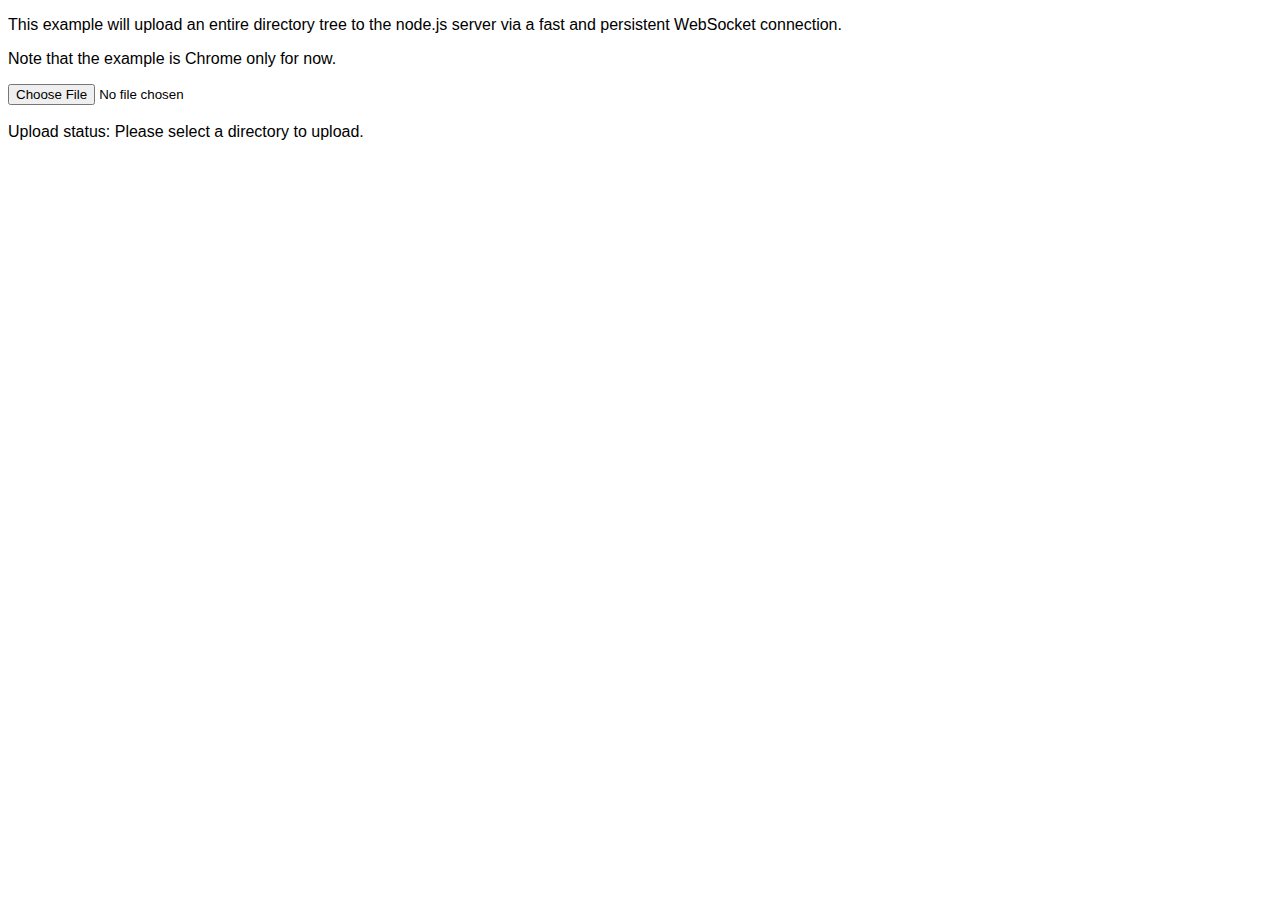
<file: node_modules/socket.io/node_modules/socket.io-client/node_modules/ws/examples/fileapi/public/index.html>
<!DOCTYPE html>
<html>
  <head>
    <style>
      body {
        font-family: Tahoma, Geneva, sans-serif;
      }
      div {
        display: inline;
      }
    </style>
    <script src='uploader.js'></script>
    <script src='app.js'></script>
  </head>
  <body>
    <p>This example will upload an entire directory tree to the node.js server via a fast and persistent WebSocket connection.</p>
    <p>Note that the example is Chrome only for now.</p>
    <input type="file" webkitdirectory /><br/><br/>
    Upload status:
    <div id='progress'>Please select a directory to upload.</div>
  </body>
</html>
</file>
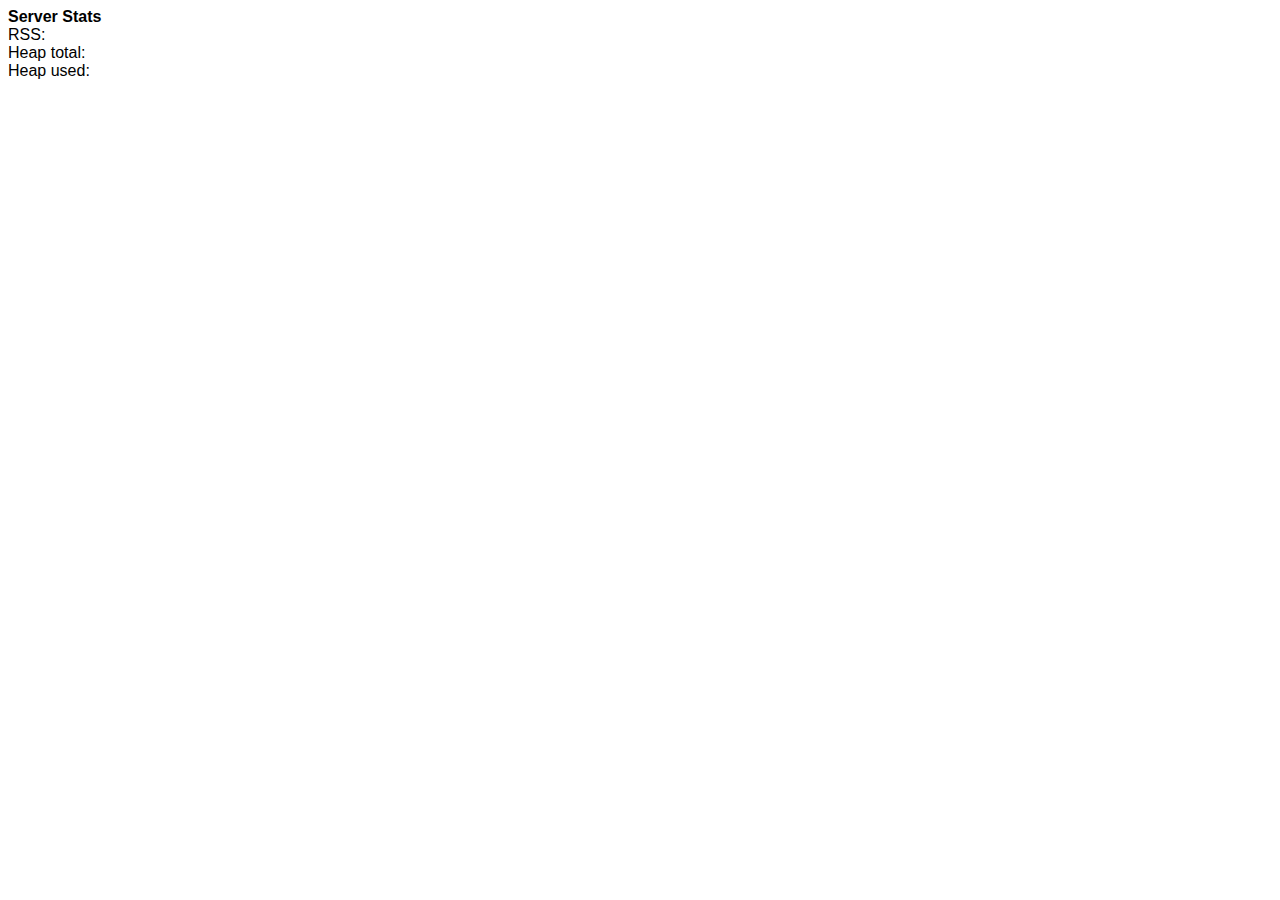
<file: node_modules/socket.io/node_modules/socket.io-client/node_modules/ws/examples/serverstats-express_3/public/index.html>
<!DOCTYPE html>
<html>
  <head>
    <style>
      body {
        font-family: Tahoma, Geneva, sans-serif;
      }

      div {
        display: inline;
      }
    </style>
    <script>
      function updateStats(memuse) {
        document.getElementById('rss').innerHTML = memuse.rss;
        document.getElementById('heapTotal').innerHTML = memuse.heapTotal;
        document.getElementById('heapUsed').innerHTML = memuse.heapUsed;
      }

      var host = window.document.location.host.replace(/:.*/, '');
      var ws = new WebSocket('ws://' + host + ':8080');
      ws.onmessage = function (event) {
        updateStats(JSON.parse(event.data));
      };
    </script>
  </head>
  <body>
    <strong>Server Stats</strong><br>
    RSS: <div id='rss'></div><br>
    Heap total: <div id='heapTotal'></div><br>
    Heap used: <div id='heapUsed'></div><br>
  </body>
</html>
</file>
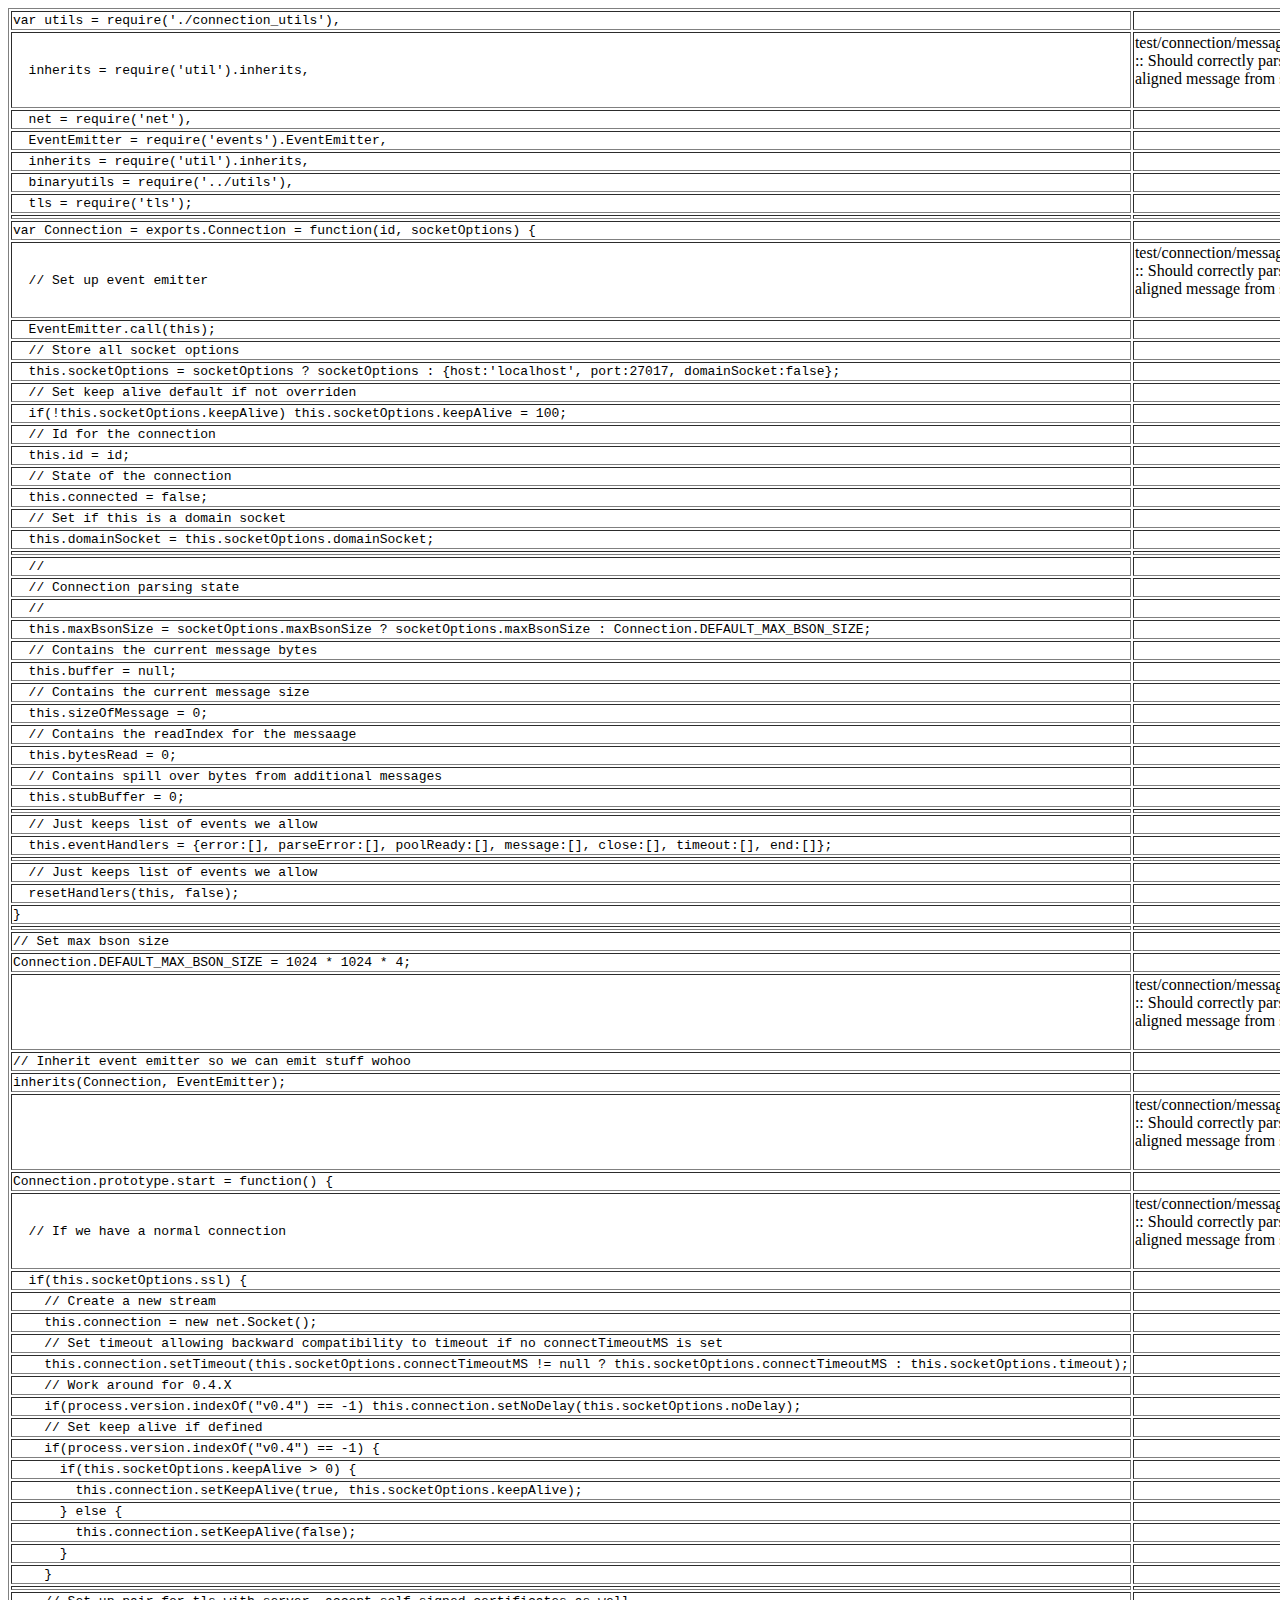
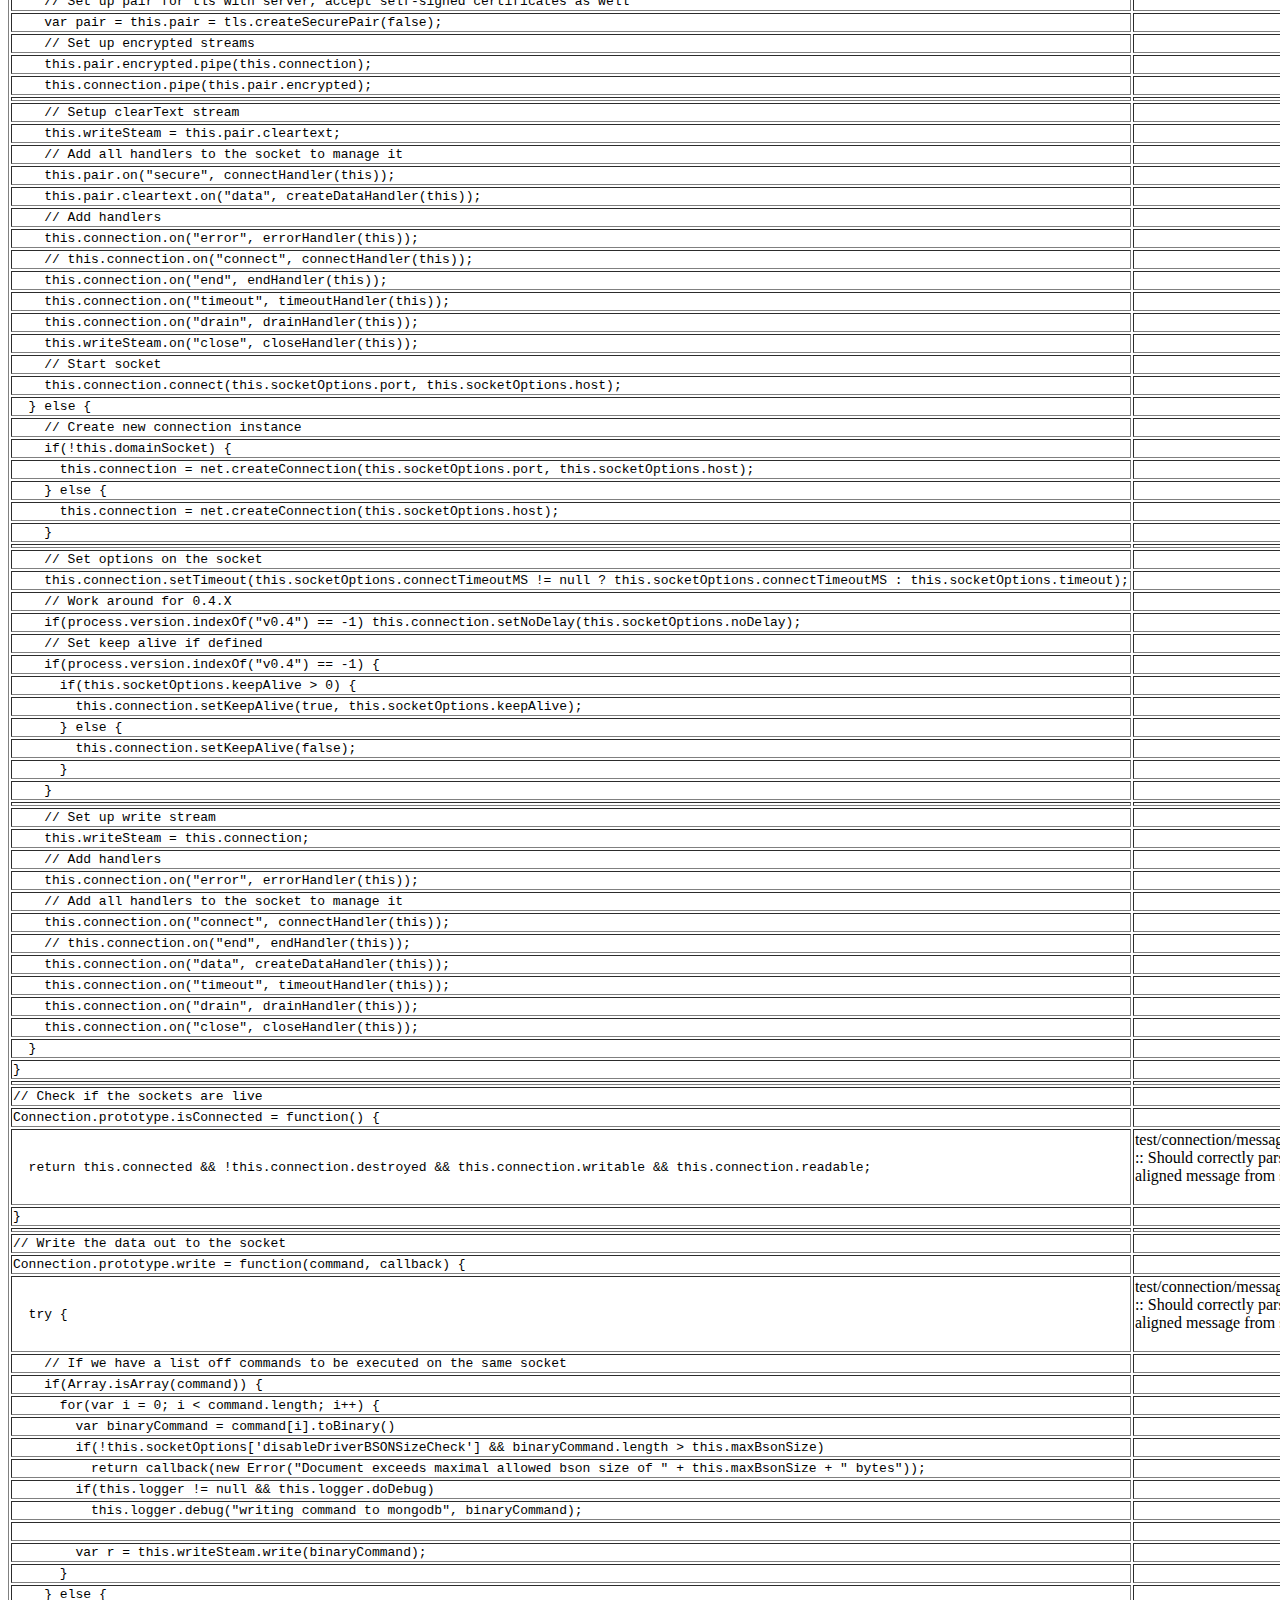
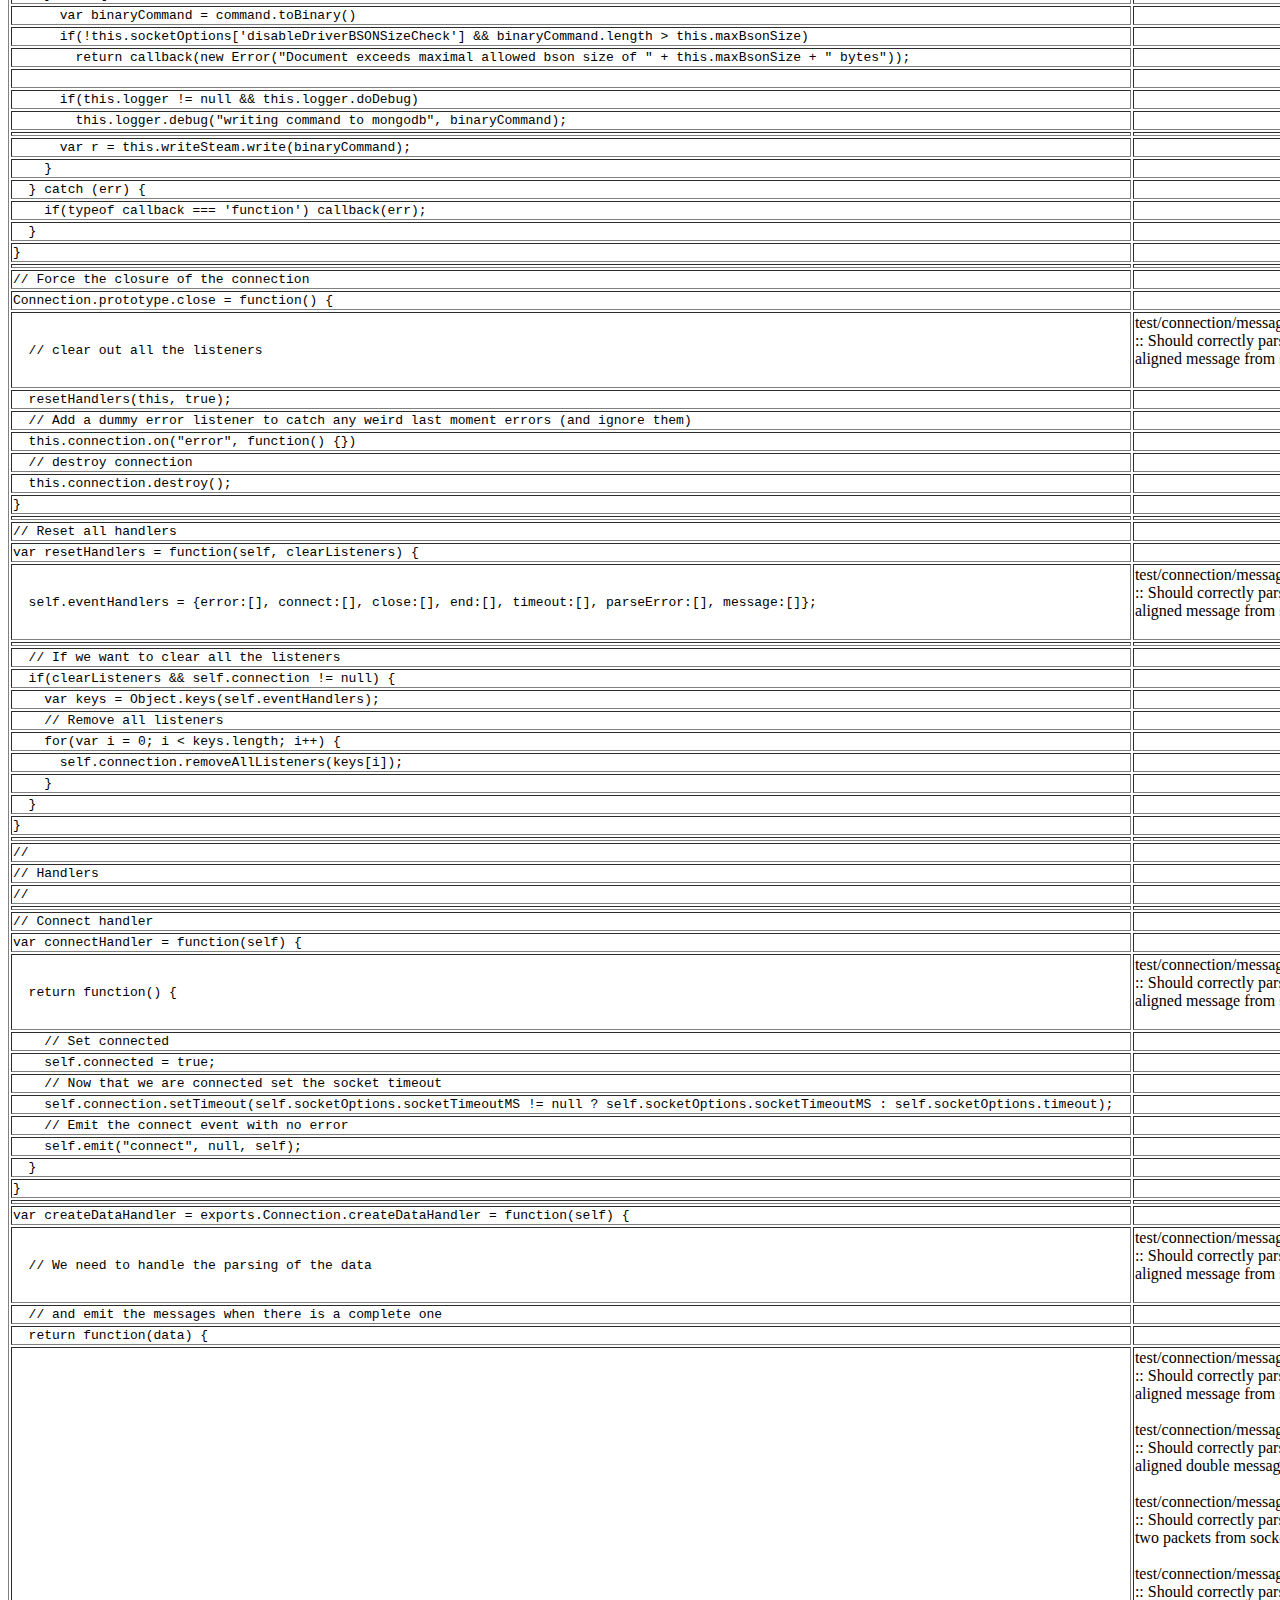
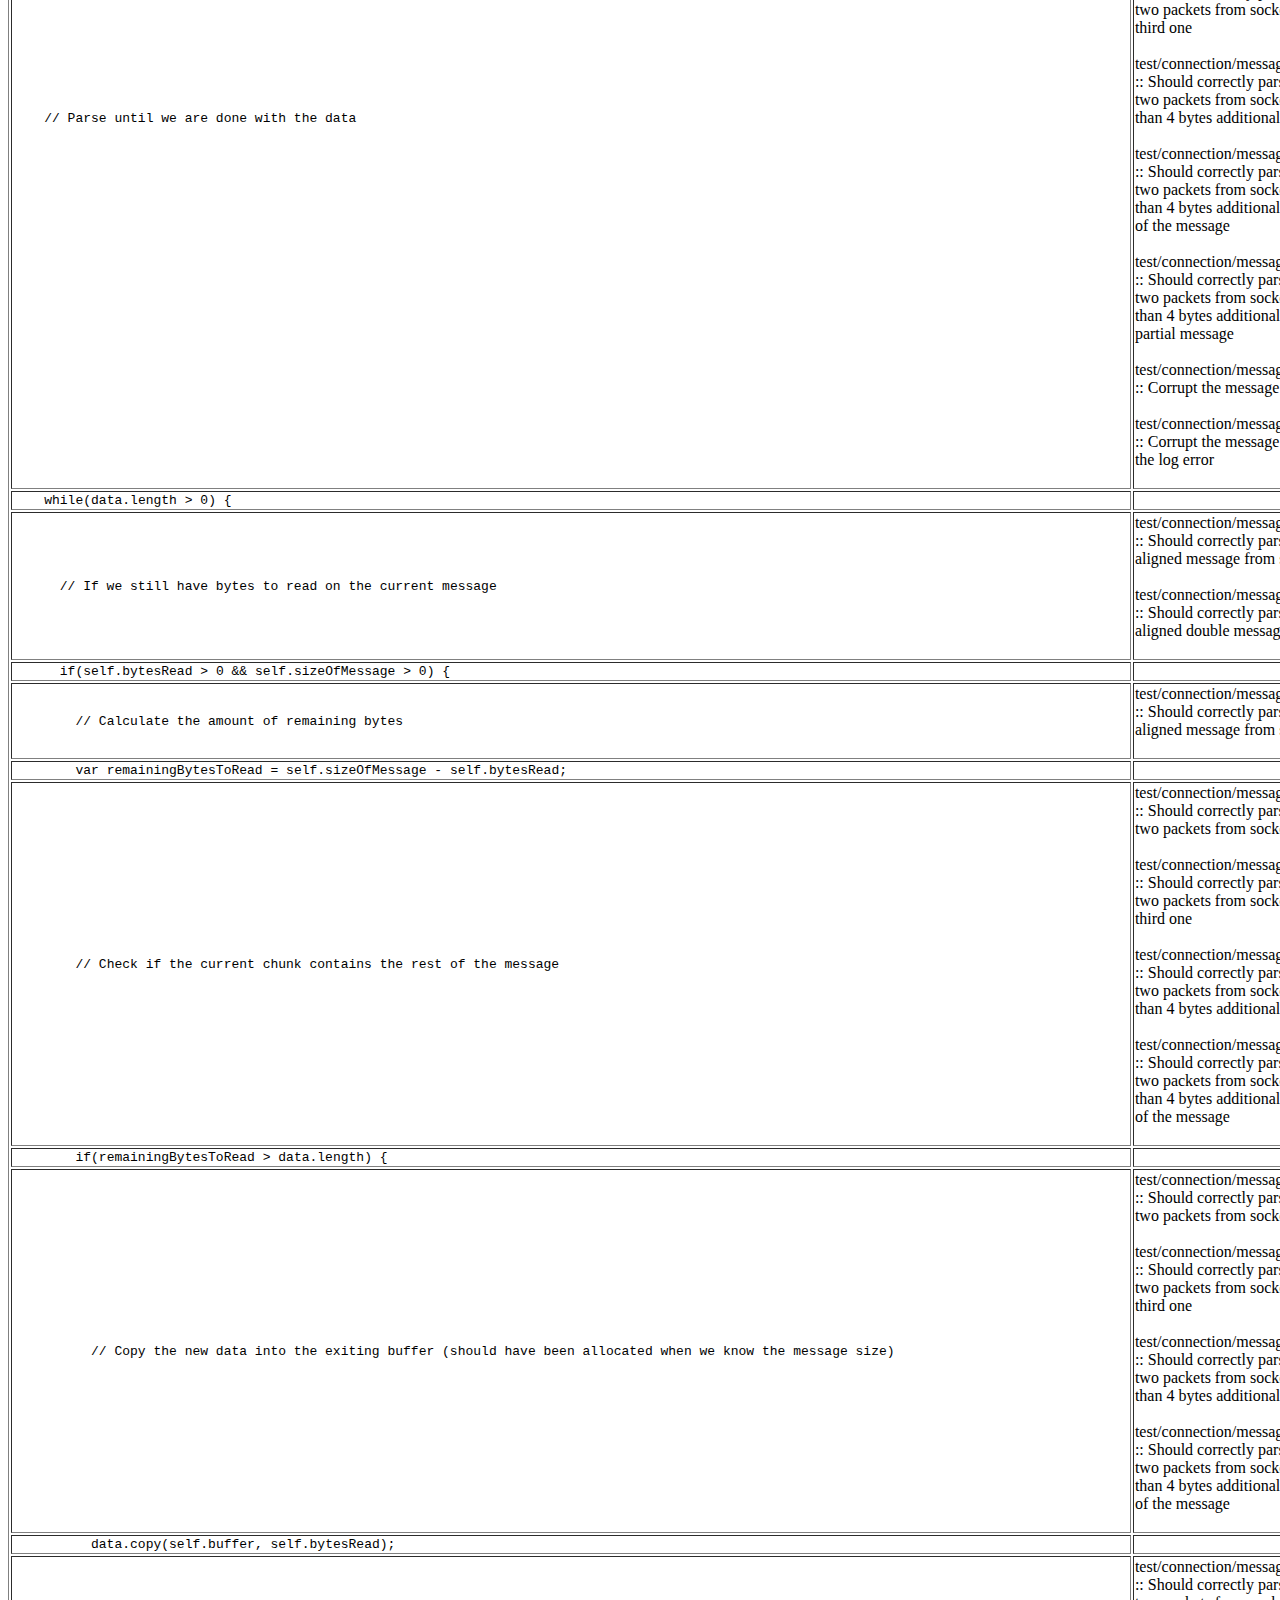
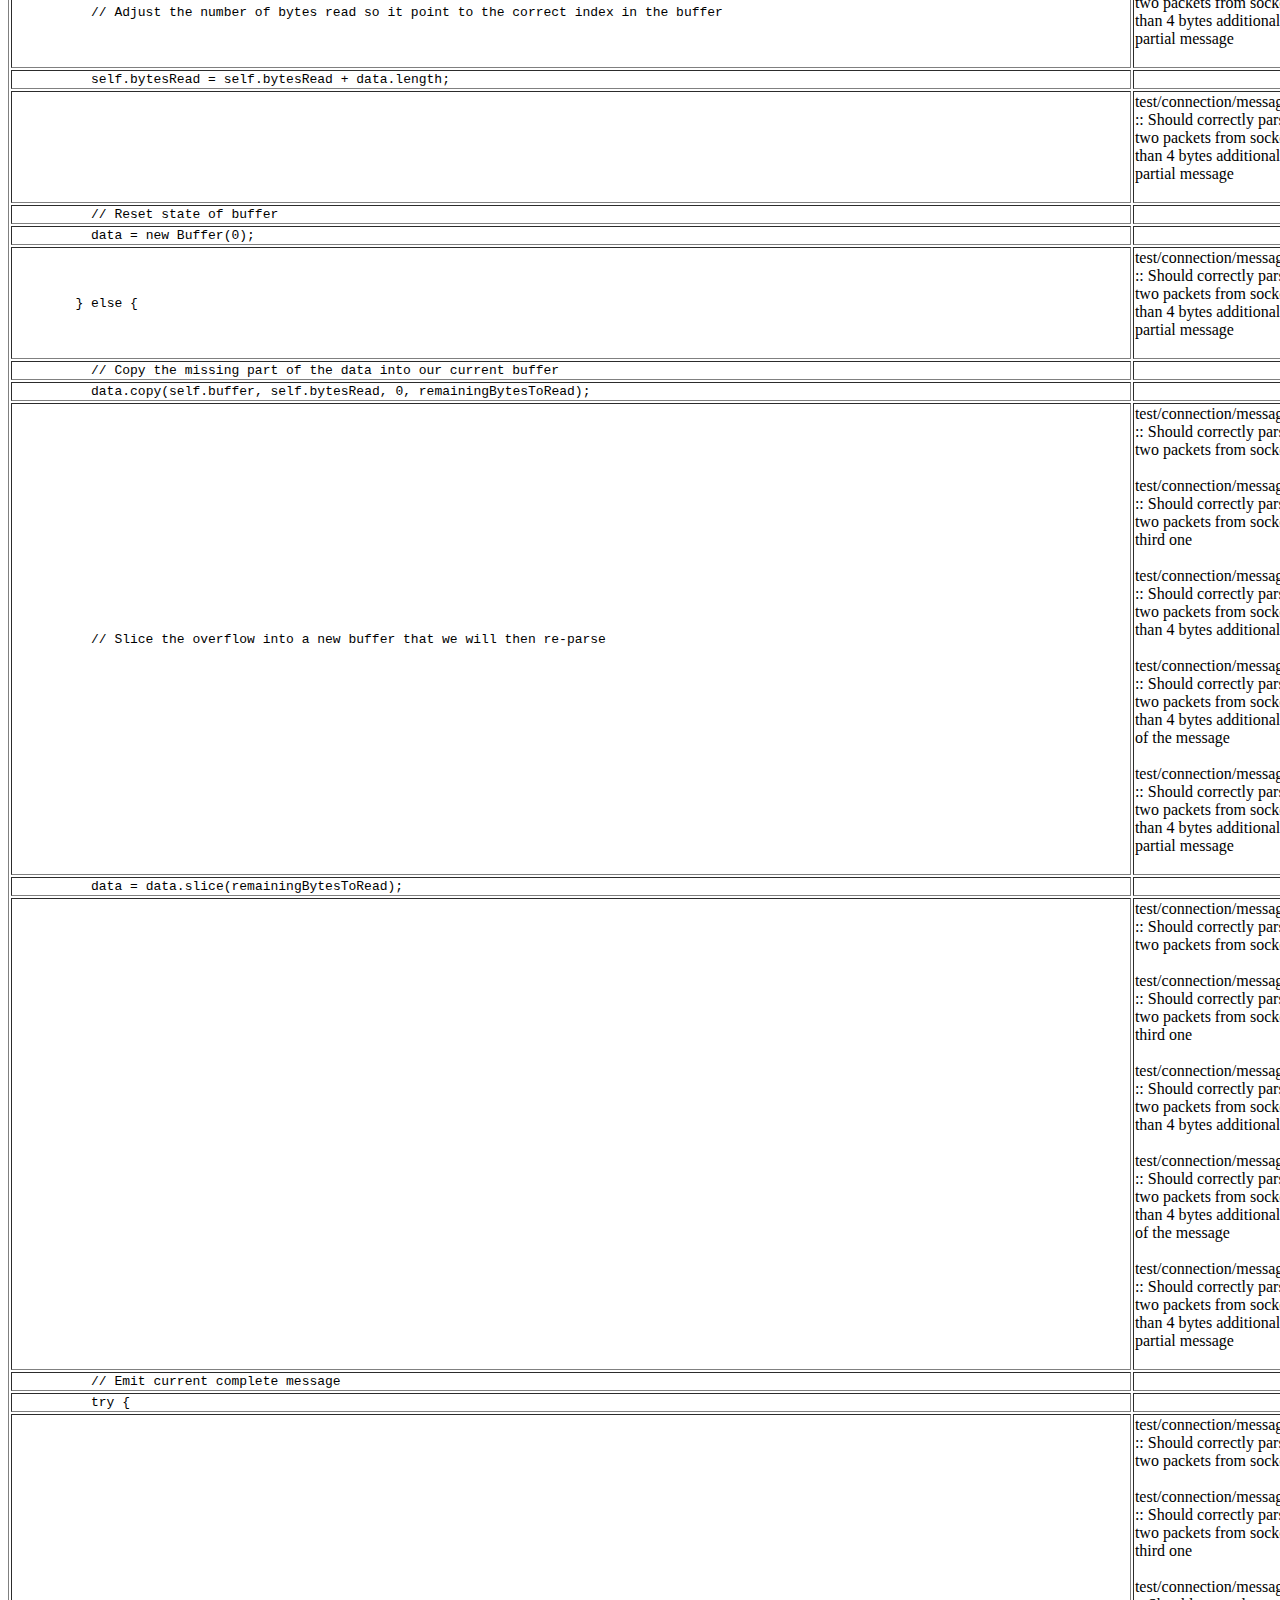
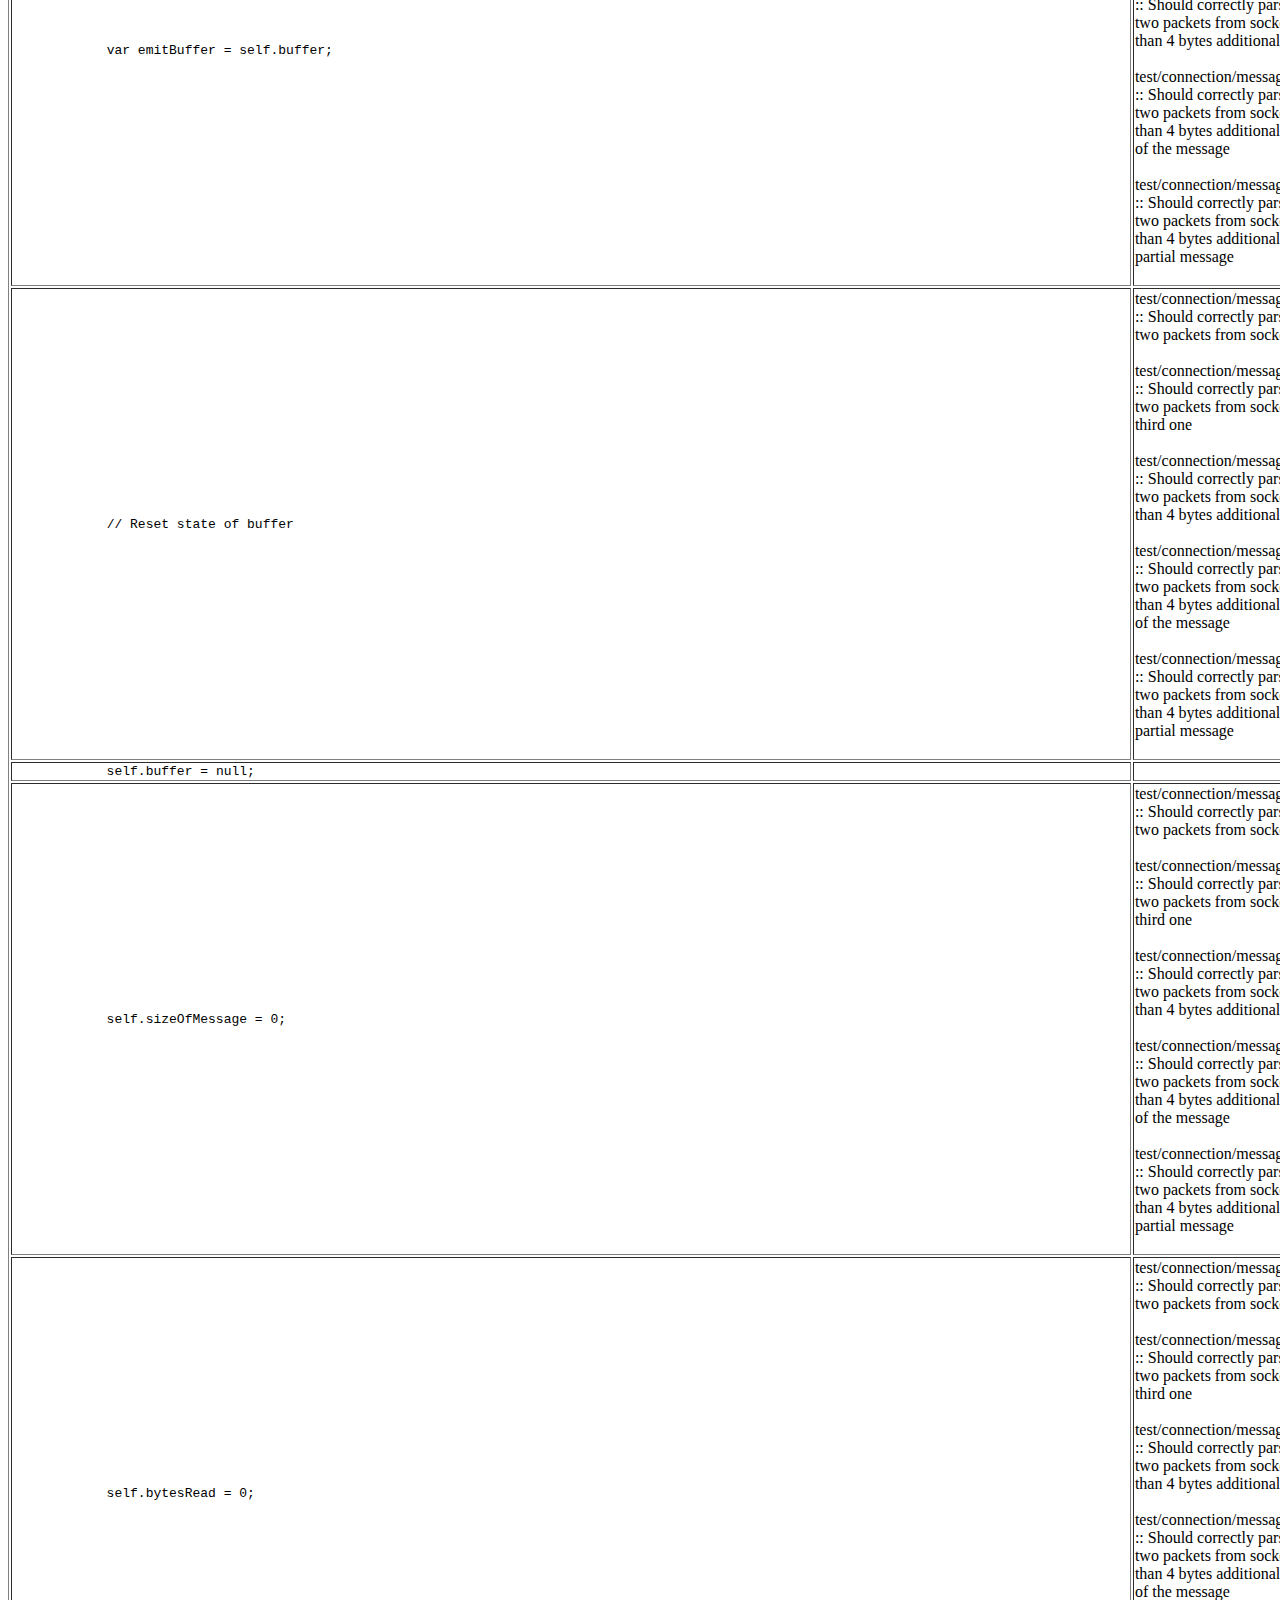
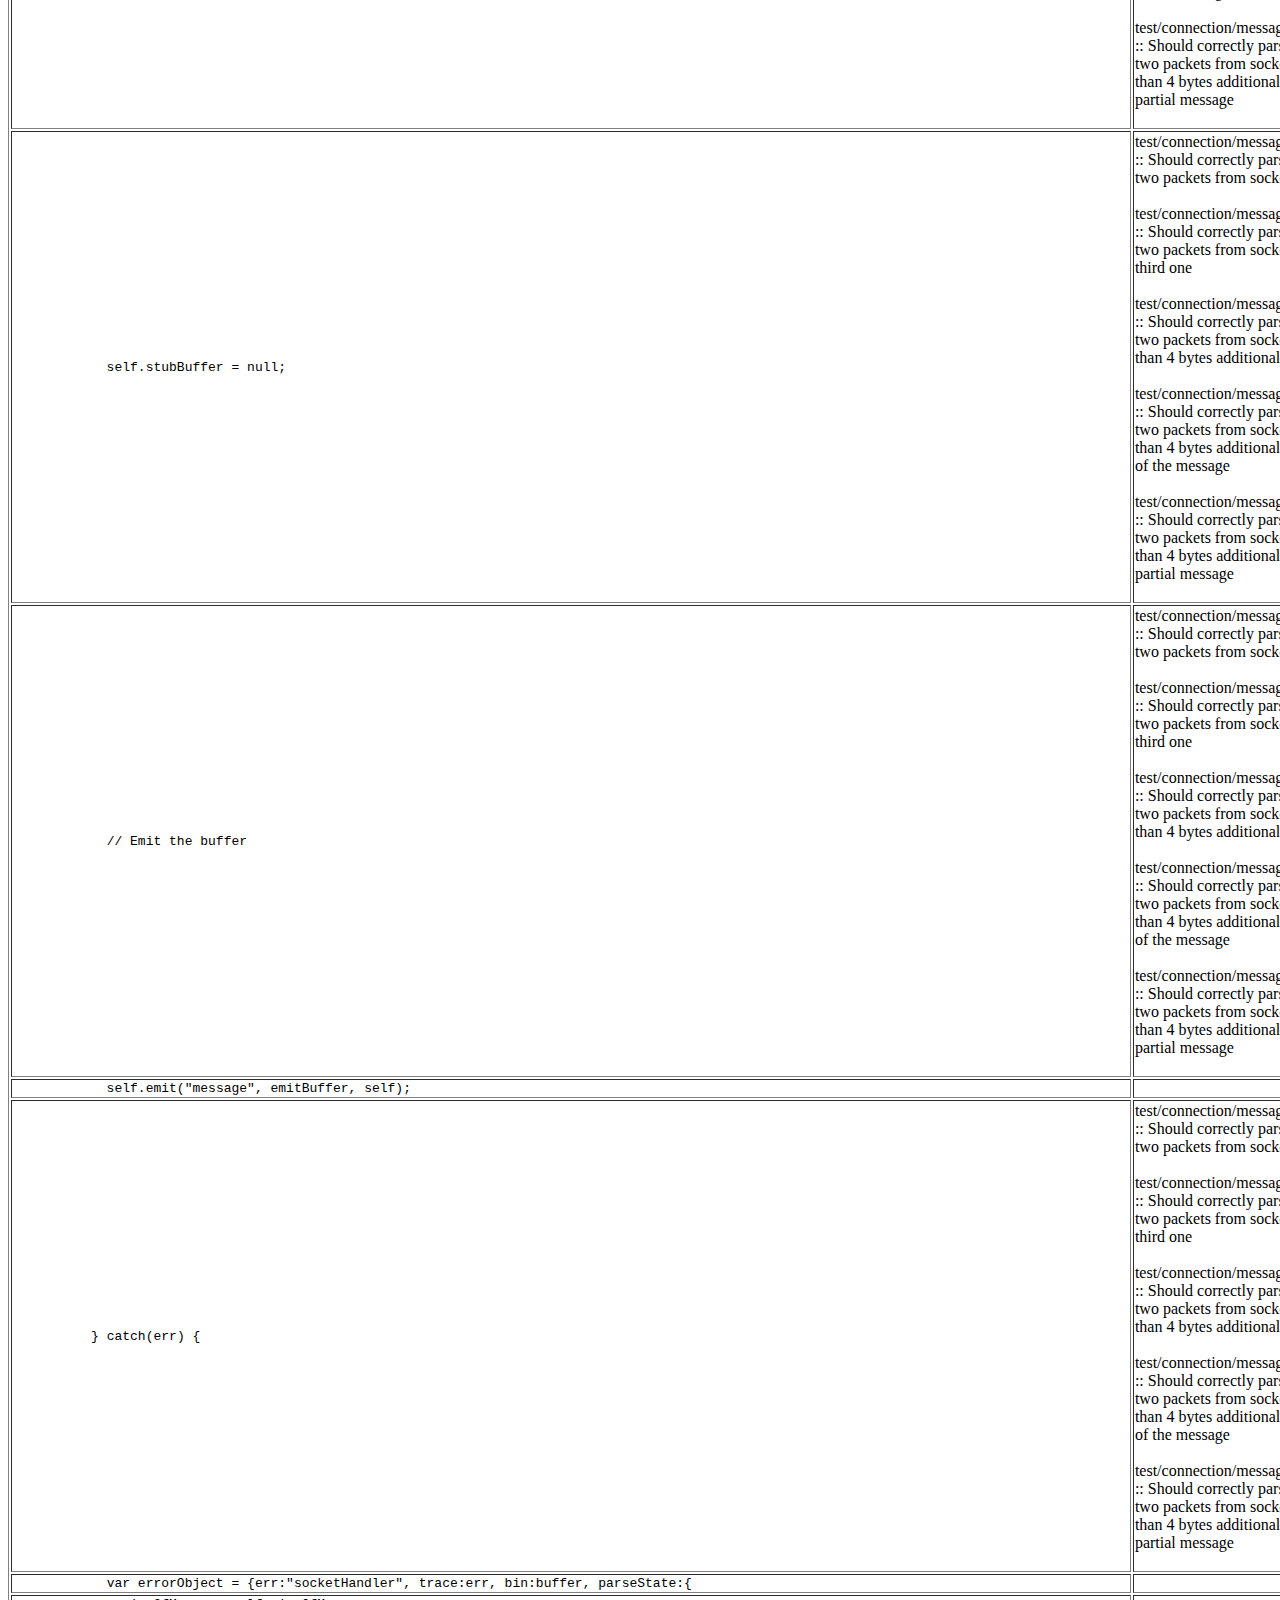
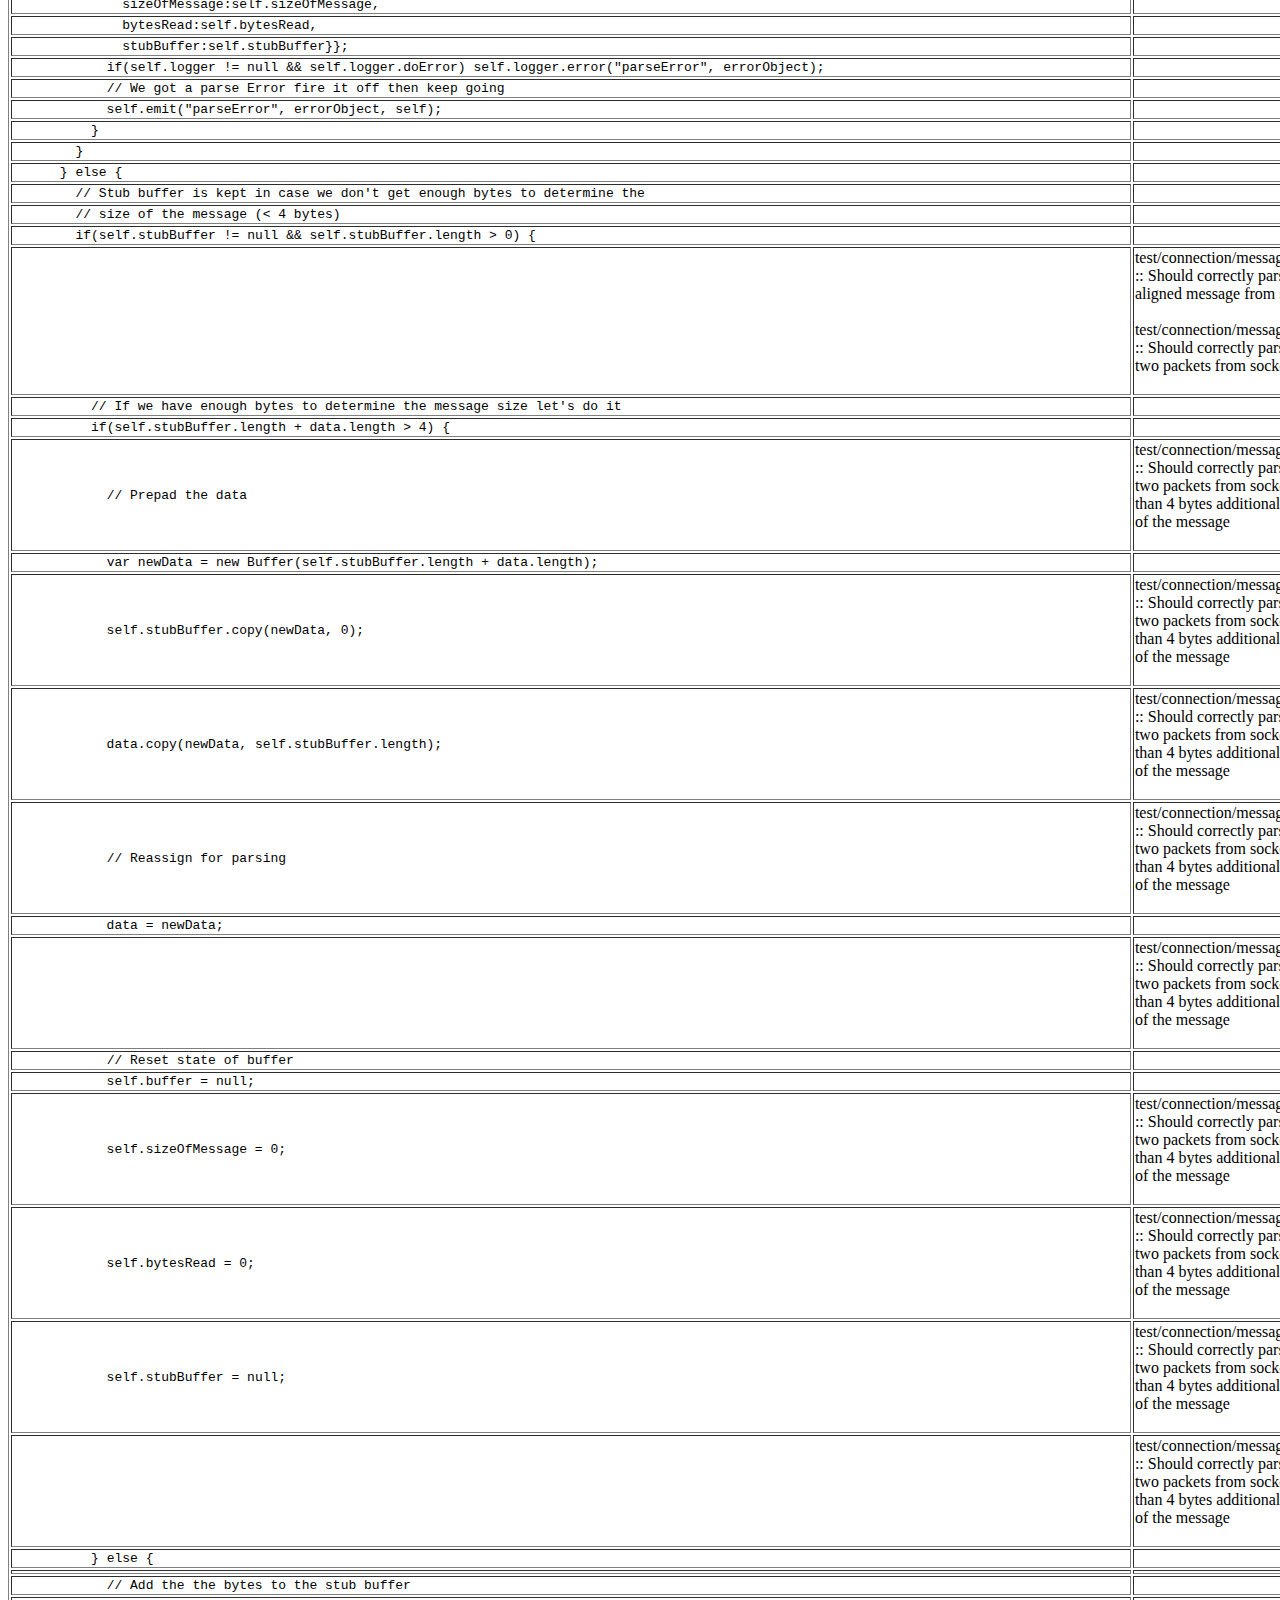
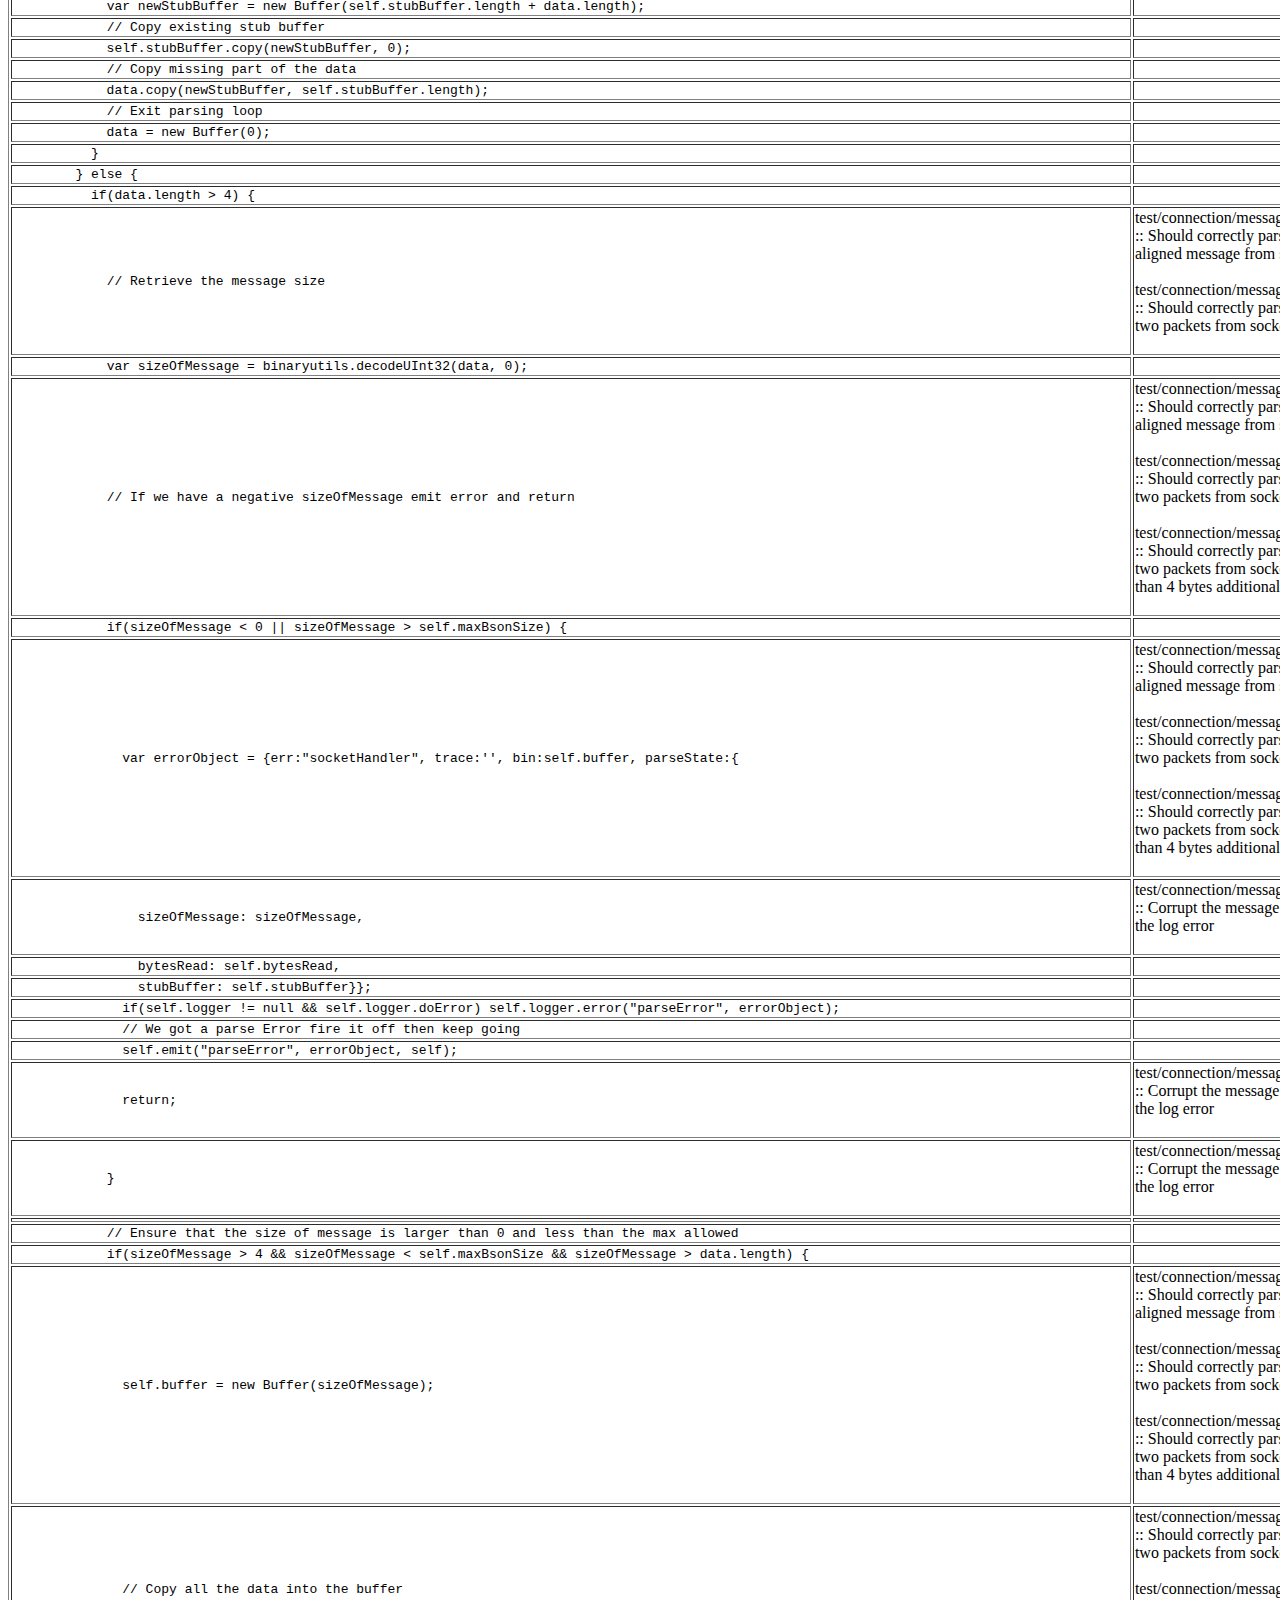
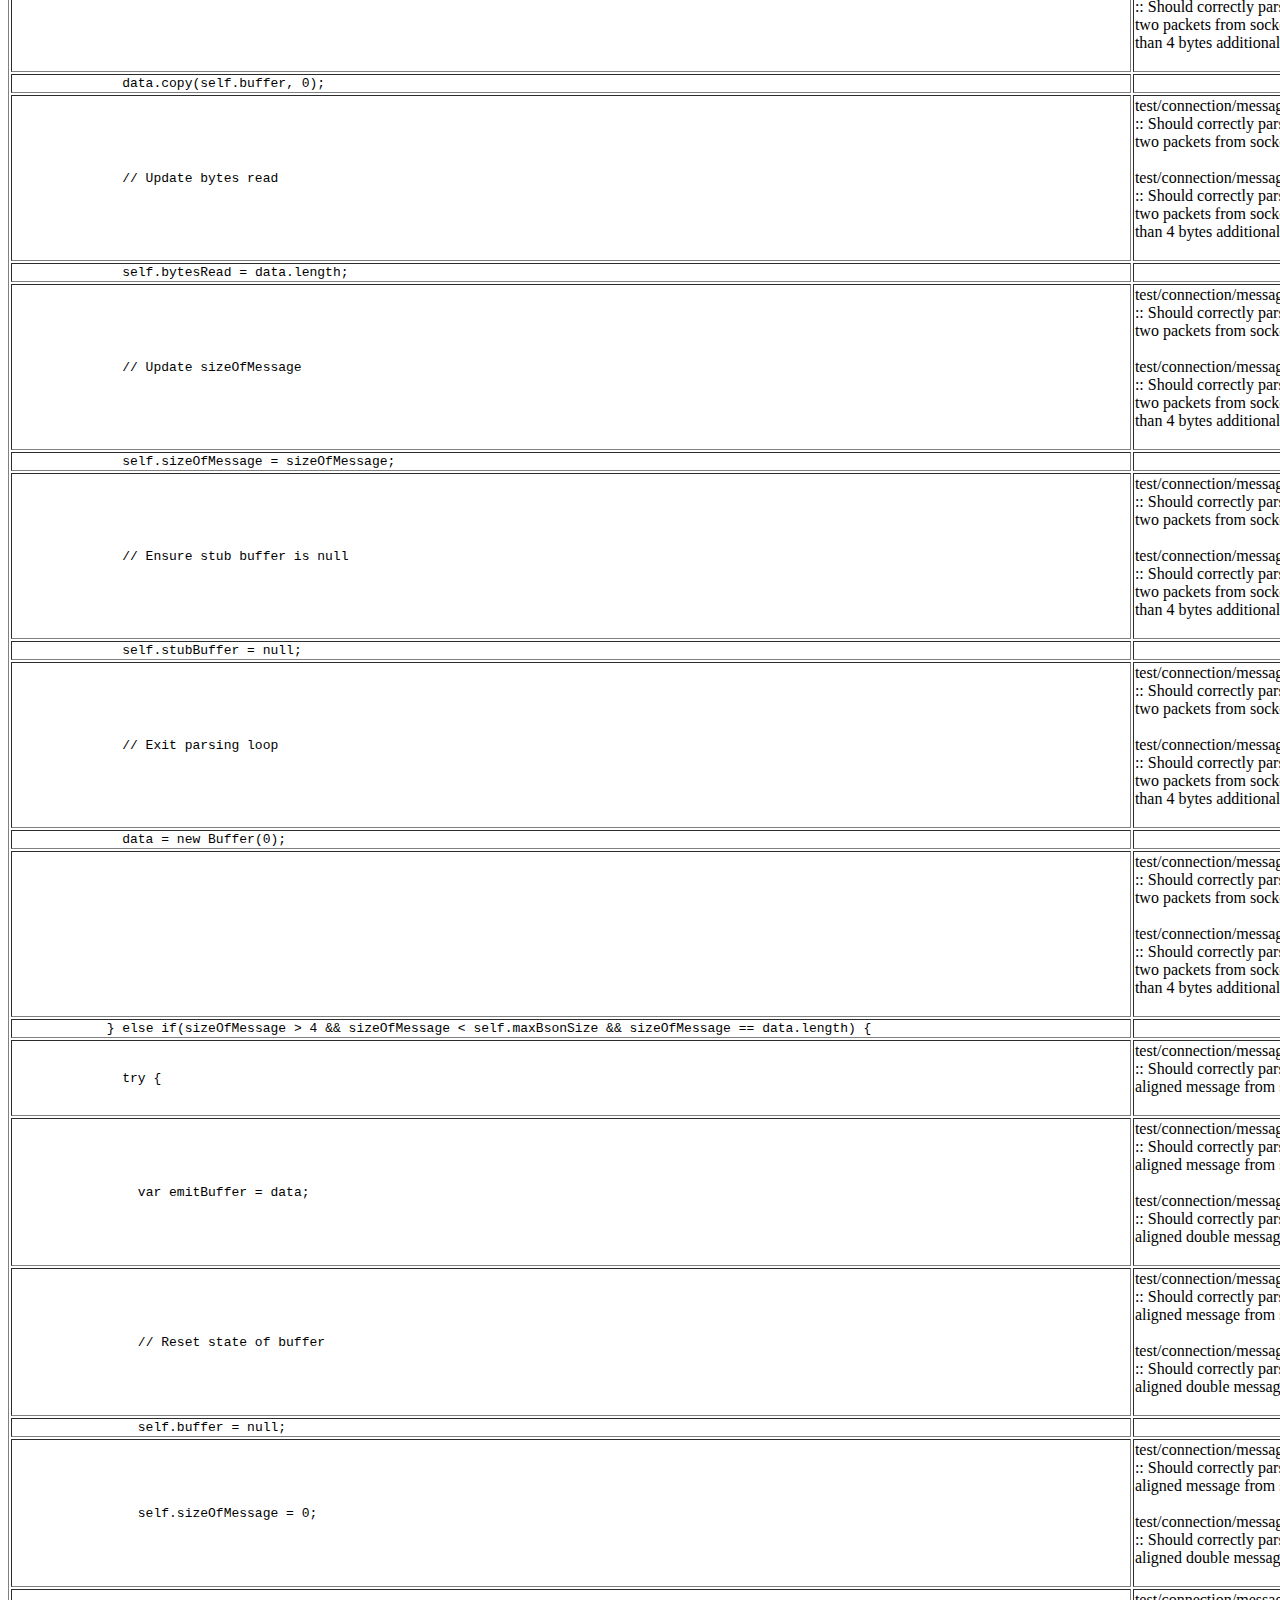
<file: node_modules/mongodb/rcover_html/mongodb_connection_connection_js.html>
<html></html>
<body>
  <table width="100%" border="1">
    <tr>
      <td width="75%">
        <pre><code><span class="k">var</span> utils <span class="k">=</span> require<span class="k">(</span><span class="s">'./connection_utils'</span><span class="k">),</span></code></pre>
      </td>
      <td width="25%">
      </td>
    </tr>
    <tr>
      <td width="75%">
        <pre><code>  inherits <span class="k">=</span> require<span class="k">(</span><span class="s">'util'</span><span class="k">).</span>inherits<span class="k">,</span></code></pre>
      </td>
      <td width="25%">test/connection/message_parser_test.js :: Should correctly parse perfectly aligned message from socket<br/><br/>
      </td>
    </tr>
    <tr>
      <td width="75%">
        <pre><code>  net <span class="k">=</span> require<span class="k">(</span><span class="s">'net'</span><span class="k">),</span></code></pre>
      </td>
      <td width="25%">
      </td>
    </tr>
    <tr>
      <td width="75%">
        <pre><code>  EventEmitter <span class="k">=</span> require<span class="k">(</span><span class="s">'events'</span><span class="k">).</span>EventEmitter<span class="k">,</span></code></pre>
      </td>
      <td width="25%">
      </td>
    </tr>
    <tr>
      <td width="75%">
        <pre><code>  inherits <span class="k">=</span> require<span class="k">(</span><span class="s">'util'</span><span class="k">).</span>inherits<span class="k">,</span></code></pre>
      </td>
      <td width="25%">
      </td>
    </tr>
    <tr>
      <td width="75%">
        <pre><code>  binaryutils <span class="k">=</span> require<span class="k">(</span><span class="s">'../utils'</span><span class="k">),</span></code></pre>
      </td>
      <td width="25%">
      </td>
    </tr>
    <tr>
      <td width="75%">
        <pre><code>  tls <span class="k">=</span> require<span class="k">(</span><span class="s">'tls'</span><span class="k">);</span></code></pre>
      </td>
      <td width="25%">
      </td>
    </tr>
    <tr>
      <td width="75%">
        <pre><code></code></pre>
      </td>
      <td width="25%">
      </td>
    </tr>
    <tr>
      <td width="75%">
        <pre><code><span class="k">var</span> Connection <span class="k">=</span> exports<span class="k">.</span>Connection <span class="k">=</span> <span class="k">function</span><span class="k">(</span>id<span class="k">,</span> socketOptions<span class="k">)</span> <span class="k">{</span></code></pre>
      </td>
      <td width="25%">
      </td>
    </tr>
    <tr>
      <td width="75%">
        <pre><code>  <span class="c">// Set up event emitter</span></code></pre>
      </td>
      <td width="25%">test/connection/message_parser_test.js :: Should correctly parse perfectly aligned message from socket<br/><br/>
      </td>
    </tr>
    <tr>
      <td width="75%">
        <pre><code>  EventEmitter<span class="k">.</span>call<span class="k">(</span><span class="k">this</span><span class="k">);</span></code></pre>
      </td>
      <td width="25%">
      </td>
    </tr>
    <tr>
      <td width="75%">
        <pre><code>  <span class="c">// Store all socket options</span></code></pre>
      </td>
      <td width="25%">
      </td>
    </tr>
    <tr>
      <td width="75%">
        <pre><code>  <span class="k">this</span><span class="k">.</span>socketOptions <span class="k">=</span> socketOptions <span class="k">?</span> socketOptions <span class="k">:</span> <span class="k">{</span>host<span class="k">:</span><span class="s">'localhost'</span><span class="k">,</span> port<span class="k">:</span><span class="s">27017</span><span class="k">,</span> domainSocket<span class="k">:</span><span class="k">false</span><span class="k">}</span><span class="k">;</span></code></pre>
      </td>
      <td width="25%">
      </td>
    </tr>
    <tr>
      <td width="75%">
        <pre><code>  <span class="c">// Set keep alive default if not overriden</span></code></pre>
      </td>
      <td width="25%">
      </td>
    </tr>
    <tr>
      <td width="75%">
        <pre><code>  <span class="k">if</span><span class="k">(!</span><span class="k">this</span><span class="k">.</span>socketOptions<span class="k">.</span>keepAlive<span class="k">)</span> <span class="k">this</span><span class="k">.</span>socketOptions<span class="k">.</span>keepAlive <span class="k">=</span> <span class="s">100</span><span class="k">;</span></code></pre>
      </td>
      <td width="25%">
      </td>
    </tr>
    <tr>
      <td width="75%">
        <pre><code>  <span class="c">// Id for the connection</span></code></pre>
      </td>
      <td width="25%">
      </td>
    </tr>
    <tr>
      <td width="75%">
        <pre><code>  <span class="k">this</span><span class="k">.</span>id <span class="k">=</span> id<span class="k">;</span></code></pre>
      </td>
      <td width="25%">
      </td>
    </tr>
    <tr>
      <td width="75%">
        <pre><code>  <span class="c">// State of the connection</span></code></pre>
      </td>
      <td width="25%">
      </td>
    </tr>
    <tr>
      <td width="75%">
        <pre><code>  <span class="k">this</span><span class="k">.</span>connected <span class="k">=</span> <span class="k">false</span><span class="k">;</span></code></pre>
      </td>
      <td width="25%">
      </td>
    </tr>
    <tr>
      <td width="75%">
        <pre><code>  <span class="c">// Set if this is a domain socket</span></code></pre>
      </td>
      <td width="25%">
      </td>
    </tr>
    <tr>
      <td width="75%">
        <pre><code>  <span class="k">this</span><span class="k">.</span>domainSocket <span class="k">=</span> <span class="k">this</span><span class="k">.</span>socketOptions<span class="k">.</span>domainSocket<span class="k">;</span></code></pre>
      </td>
      <td width="25%">
      </td>
    </tr>
    <tr>
      <td width="75%">
        <pre><code></code></pre>
      </td>
      <td width="25%">
      </td>
    </tr>
    <tr>
      <td width="75%">
        <pre><code>  <span class="c">//</span></code></pre>
      </td>
      <td width="25%">
      </td>
    </tr>
    <tr>
      <td width="75%">
        <pre><code>  <span class="c">// Connection parsing state</span></code></pre>
      </td>
      <td width="25%">
      </td>
    </tr>
    <tr>
      <td width="75%">
        <pre><code>  <span class="c">//</span></code></pre>
      </td>
      <td width="25%">
      </td>
    </tr>
    <tr>
      <td width="75%">
        <pre><code>  <span class="k">this</span><span class="k">.</span>maxBsonSize <span class="k">=</span> socketOptions<span class="k">.</span>maxBsonSize <span class="k">?</span> socketOptions<span class="k">.</span>maxBsonSize <span class="k">:</span> Connection<span class="k">.</span>DEFAULT_MAX_BSON_SIZE<span class="k">;</span></code></pre>
      </td>
      <td width="25%">
      </td>
    </tr>
    <tr>
      <td width="75%">
        <pre><code>  <span class="c">// Contains the current message bytes</span></code></pre>
      </td>
      <td width="25%">
      </td>
    </tr>
    <tr>
      <td width="75%">
        <pre><code>  <span class="k">this</span><span class="k">.</span>buffer <span class="k">=</span> <span class="k">null</span><span class="k">;</span></code></pre>
      </td>
      <td width="25%">
      </td>
    </tr>
    <tr>
      <td width="75%">
        <pre><code>  <span class="c">// Contains the current message size</span></code></pre>
      </td>
      <td width="25%">
      </td>
    </tr>
    <tr>
      <td width="75%">
        <pre><code>  <span class="k">this</span><span class="k">.</span>sizeOfMessage <span class="k">=</span> <span class="s">0</span><span class="k">;</span></code></pre>
      </td>
      <td width="25%">
      </td>
    </tr>
    <tr>
      <td width="75%">
        <pre><code>  <span class="c">// Contains the readIndex for the messaage</span></code></pre>
      </td>
      <td width="25%">
      </td>
    </tr>
    <tr>
      <td width="75%">
        <pre><code>  <span class="k">this</span><span class="k">.</span>bytesRead <span class="k">=</span> <span class="s">0</span><span class="k">;</span></code></pre>
      </td>
      <td width="25%">
      </td>
    </tr>
    <tr>
      <td width="75%">
        <pre><code>  <span class="c">// Contains spill over bytes from additional messages</span></code></pre>
      </td>
      <td width="25%">
      </td>
    </tr>
    <tr>
      <td width="75%">
        <pre><code>  <span class="k">this</span><span class="k">.</span>stubBuffer <span class="k">=</span> <span class="s">0</span><span class="k">;</span></code></pre>
      </td>
      <td width="25%">
      </td>
    </tr>
    <tr>
      <td width="75%">
        <pre><code></code></pre>
      </td>
      <td width="25%">
      </td>
    </tr>
    <tr>
      <td width="75%">
        <pre><code>  <span class="c">// Just keeps list of events we allow</span></code></pre>
      </td>
      <td width="25%">
      </td>
    </tr>
    <tr>
      <td width="75%">
        <pre><code>  <span class="k">this</span><span class="k">.</span>eventHandlers <span class="k">=</span> <span class="k">{</span>error<span class="k">:[],</span> parseError<span class="k">:[],</span> poolReady<span class="k">:[],</span> message<span class="k">:[],</span> close<span class="k">:[],</span> timeout<span class="k">:[],</span> end<span class="k">:[]</span><span class="k">}</span><span class="k">;</span></code></pre>
      </td>
      <td width="25%">
      </td>
    </tr>
    <tr>
      <td width="75%">
        <pre><code></code></pre>
      </td>
      <td width="25%">
      </td>
    </tr>
    <tr>
      <td width="75%">
        <pre><code>  <span class="c">// Just keeps list of events we allow</span></code></pre>
      </td>
      <td width="25%">
      </td>
    </tr>
    <tr>
      <td width="75%">
        <pre><code>  resetHandlers<span class="k">(</span><span class="k">this</span><span class="k">,</span> <span class="k">false</span><span class="k">);</span></code></pre>
      </td>
      <td width="25%">
      </td>
    </tr>
    <tr>
      <td width="75%">
        <pre><code><span class="k">}</span></code></pre>
      </td>
      <td width="25%">
      </td>
    </tr>
    <tr>
      <td width="75%">
        <pre><code></code></pre>
      </td>
      <td width="25%">
      </td>
    </tr>
    <tr>
      <td width="75%">
        <pre><code><span class="c">// Set max bson size</span></code></pre>
      </td>
      <td width="25%">
      </td>
    </tr>
    <tr>
      <td width="75%">
        <pre><code>Connection<span class="k">.</span>DEFAULT_MAX_BSON_SIZE <span class="k">=</span> <span class="s">1024</span> <span class="k">*</span> <span class="s">1024</span> <span class="k">*</span> <span class="s">4</span><span class="k">;</span></code></pre>
      </td>
      <td width="25%">
      </td>
    </tr>
    <tr>
      <td width="75%">
        <pre><code></code></pre>
      </td>
      <td width="25%">test/connection/message_parser_test.js :: Should correctly parse perfectly aligned message from socket<br/><br/>
      </td>
    </tr>
    <tr>
      <td width="75%">
        <pre><code><span class="c">// Inherit event emitter so we can emit stuff wohoo</span></code></pre>
      </td>
      <td width="25%">
      </td>
    </tr>
    <tr>
      <td width="75%">
        <pre><code>inherits<span class="k">(</span>Connection<span class="k">,</span> EventEmitter<span class="k">);</span></code></pre>
      </td>
      <td width="25%">
      </td>
    </tr>
    <tr>
      <td width="75%">
        <pre><code></code></pre>
      </td>
      <td width="25%">test/connection/message_parser_test.js :: Should correctly parse perfectly aligned message from socket<br/><br/>
      </td>
    </tr>
    <tr>
      <td width="75%">
        <pre><code>Connection<span class="k">.</span>prototype<span class="k">.</span>start <span class="k">=</span> <span class="k">function</span><span class="k">()</span> <span class="k">{</span></code></pre>
      </td>
      <td width="25%">
      </td>
    </tr>
    <tr>
      <td width="75%">
        <pre><code>  <span class="c">// If we have a normal connection</span></code></pre>
      </td>
      <td width="25%">test/connection/message_parser_test.js :: Should correctly parse perfectly aligned message from socket<br/><br/>
      </td>
    </tr>
    <tr>
      <td width="75%">
        <pre><code>  <span class="k">if</span><span class="k">(</span><span class="k">this</span><span class="k">.</span>socketOptions<span class="k">.</span>ssl<span class="k">)</span> <span class="k">{</span></code></pre>
      </td>
      <td width="25%">
      </td>
    </tr>
    <tr>
      <td width="75%">
        <pre><code>    <span class="c">// Create a new stream</span></code></pre>
      </td>
      <td width="25%">
      </td>
    </tr>
    <tr>
      <td width="75%">
        <pre><code>    <span class="k">this</span><span class="k">.</span>connection <span class="k">=</span> <span class="k">new</span> net<span class="k">.</span>Socket<span class="k">();</span></code></pre>
      </td>
      <td width="25%">
      </td>
    </tr>
    <tr>
      <td width="75%">
        <pre><code>    <span class="c">// Set timeout allowing backward compatibility to timeout if no connectTimeoutMS is set</span></code></pre>
      </td>
      <td width="25%">
      </td>
    </tr>
    <tr>
      <td width="75%">
        <pre><code>    <span class="k">this</span><span class="k">.</span>connection<span class="k">.</span>setTimeout<span class="k">(</span><span class="k">this</span><span class="k">.</span>socketOptions<span class="k">.</span>connectTimeoutMS <span class="k">!=</span> <span class="k">null</span> <span class="k">?</span> <span class="k">this</span><span class="k">.</span>socketOptions<span class="k">.</span>connectTimeoutMS <span class="k">:</span> <span class="k">this</span><span class="k">.</span>socketOptions<span class="k">.</span>timeout<span class="k">);</span></code></pre>
      </td>
      <td width="25%">
      </td>
    </tr>
    <tr>
      <td width="75%">
        <pre><code>    <span class="c">// Work around for 0.4.X</span></code></pre>
      </td>
      <td width="25%">
      </td>
    </tr>
    <tr>
      <td width="75%">
        <pre><code>    <span class="k">if</span><span class="k">(</span>process<span class="k">.</span>version<span class="k">.</span>indexOf<span class="k">(</span><span class="s">"v0.4"</span><span class="k">)</span> <span class="k">==</span> <span class="k">-</span><span class="s">1</span><span class="k">)</span> <span class="k">this</span><span class="k">.</span>connection<span class="k">.</span>setNoDelay<span class="k">(</span><span class="k">this</span><span class="k">.</span>socketOptions<span class="k">.</span>noDelay<span class="k">);</span></code></pre>
      </td>
      <td width="25%">
      </td>
    </tr>
    <tr>
      <td width="75%">
        <pre><code>    <span class="c">// Set keep alive if defined</span></code></pre>
      </td>
      <td width="25%">
      </td>
    </tr>
    <tr>
      <td width="75%">
        <pre><code>    <span class="k">if</span><span class="k">(</span>process<span class="k">.</span>version<span class="k">.</span>indexOf<span class="k">(</span><span class="s">"v0.4"</span><span class="k">)</span> <span class="k">==</span> <span class="k">-</span><span class="s">1</span><span class="k">)</span> <span class="k">{</span></code></pre>
      </td>
      <td width="25%">
      </td>
    </tr>
    <tr>
      <td width="75%">
        <pre><code>      <span class="k">if</span><span class="k">(</span><span class="k">this</span><span class="k">.</span>socketOptions<span class="k">.</span>keepAlive <span class="k">&gt;</span> <span class="s">0</span><span class="k">)</span> <span class="k">{</span></code></pre>
      </td>
      <td width="25%">
      </td>
    </tr>
    <tr>
      <td width="75%">
        <pre><code>        <span class="k">this</span><span class="k">.</span>connection<span class="k">.</span>setKeepAlive<span class="k">(</span><span class="k">true</span><span class="k">,</span> <span class="k">this</span><span class="k">.</span>socketOptions<span class="k">.</span>keepAlive<span class="k">);</span></code></pre>
      </td>
      <td width="25%">
      </td>
    </tr>
    <tr>
      <td width="75%">
        <pre><code>      <span class="k">}</span> <span class="k">else</span> <span class="k">{</span></code></pre>
      </td>
      <td width="25%">
      </td>
    </tr>
    <tr>
      <td width="75%">
        <pre><code>        <span class="k">this</span><span class="k">.</span>connection<span class="k">.</span>setKeepAlive<span class="k">(</span><span class="k">false</span><span class="k">);</span></code></pre>
      </td>
      <td width="25%">
      </td>
    </tr>
    <tr>
      <td width="75%">
        <pre><code>      <span class="k">}</span></code></pre>
      </td>
      <td width="25%">
      </td>
    </tr>
    <tr>
      <td width="75%">
        <pre><code>    <span class="k">}</span></code></pre>
      </td>
      <td width="25%">
      </td>
    </tr>
    <tr>
      <td width="75%">
        <pre><code></code></pre>
      </td>
      <td width="25%">
      </td>
    </tr>
    <tr>
      <td width="75%">
        <pre><code>    <span class="c">// Set up pair for tls with server, accept self-signed certificates as well</span></code></pre>
      </td>
      <td width="25%">
      </td>
    </tr>
    <tr>
      <td width="75%">
        <pre><code>    <span class="k">var</span> pair <span class="k">=</span> <span class="k">this</span><span class="k">.</span>pair <span class="k">=</span> tls<span class="k">.</span>createSecurePair<span class="k">(</span><span class="k">false</span><span class="k">);</span></code></pre>
      </td>
      <td width="25%">
      </td>
    </tr>
    <tr>
      <td width="75%">
        <pre><code>    <span class="c">// Set up encrypted streams</span></code></pre>
      </td>
      <td width="25%">
      </td>
    </tr>
    <tr>
      <td width="75%">
        <pre><code>    <span class="k">this</span><span class="k">.</span>pair<span class="k">.</span>encrypted<span class="k">.</span>pipe<span class="k">(</span><span class="k">this</span><span class="k">.</span>connection<span class="k">);</span></code></pre>
      </td>
      <td width="25%">
      </td>
    </tr>
    <tr>
      <td width="75%">
        <pre><code>    <span class="k">this</span><span class="k">.</span>connection<span class="k">.</span>pipe<span class="k">(</span><span class="k">this</span><span class="k">.</span>pair<span class="k">.</span>encrypted<span class="k">);</span></code></pre>
      </td>
      <td width="25%">
      </td>
    </tr>
    <tr>
      <td width="75%">
        <pre><code></code></pre>
      </td>
      <td width="25%">
      </td>
    </tr>
    <tr>
      <td width="75%">
        <pre><code>    <span class="c">// Setup clearText stream</span></code></pre>
      </td>
      <td width="25%">
      </td>
    </tr>
    <tr>
      <td width="75%">
        <pre><code>    <span class="k">this</span><span class="k">.</span>writeSteam <span class="k">=</span> <span class="k">this</span><span class="k">.</span>pair<span class="k">.</span>cleartext<span class="k">;</span></code></pre>
      </td>
      <td width="25%">
      </td>
    </tr>
    <tr>
      <td width="75%">
        <pre><code>    <span class="c">// Add all handlers to the socket to manage it</span></code></pre>
      </td>
      <td width="25%">
      </td>
    </tr>
    <tr>
      <td width="75%">
        <pre><code>    <span class="k">this</span><span class="k">.</span>pair<span class="k">.</span>on<span class="k">(</span><span class="s">"secure"</span><span class="k">,</span> connectHandler<span class="k">(</span><span class="k">this</span><span class="k">));</span></code></pre>
      </td>
      <td width="25%">
      </td>
    </tr>
    <tr>
      <td width="75%">
        <pre><code>    <span class="k">this</span><span class="k">.</span>pair<span class="k">.</span>cleartext<span class="k">.</span>on<span class="k">(</span><span class="s">"data"</span><span class="k">,</span> createDataHandler<span class="k">(</span><span class="k">this</span><span class="k">));</span></code></pre>
      </td>
      <td width="25%">
      </td>
    </tr>
    <tr>
      <td width="75%">
        <pre><code>    <span class="c">// Add handlers</span></code></pre>
      </td>
      <td width="25%">
      </td>
    </tr>
    <tr>
      <td width="75%">
        <pre><code>    <span class="k">this</span><span class="k">.</span>connection<span class="k">.</span>on<span class="k">(</span><span class="s">"error"</span><span class="k">,</span> errorHandler<span class="k">(</span><span class="k">this</span><span class="k">));</span></code></pre>
      </td>
      <td width="25%">
      </td>
    </tr>
    <tr>
      <td width="75%">
        <pre><code>    <span class="c">// this.connection.on("connect", connectHandler(this));</span></code></pre>
      </td>
      <td width="25%">
      </td>
    </tr>
    <tr>
      <td width="75%">
        <pre><code>    <span class="k">this</span><span class="k">.</span>connection<span class="k">.</span>on<span class="k">(</span><span class="s">"end"</span><span class="k">,</span> endHandler<span class="k">(</span><span class="k">this</span><span class="k">));</span></code></pre>
      </td>
      <td width="25%">
      </td>
    </tr>
    <tr>
      <td width="75%">
        <pre><code>    <span class="k">this</span><span class="k">.</span>connection<span class="k">.</span>on<span class="k">(</span><span class="s">"timeout"</span><span class="k">,</span> timeoutHandler<span class="k">(</span><span class="k">this</span><span class="k">));</span></code></pre>
      </td>
      <td width="25%">
      </td>
    </tr>
    <tr>
      <td width="75%">
        <pre><code>    <span class="k">this</span><span class="k">.</span>connection<span class="k">.</span>on<span class="k">(</span><span class="s">"drain"</span><span class="k">,</span> drainHandler<span class="k">(</span><span class="k">this</span><span class="k">));</span></code></pre>
      </td>
      <td width="25%">
      </td>
    </tr>
    <tr>
      <td width="75%">
        <pre><code>    <span class="k">this</span><span class="k">.</span>writeSteam<span class="k">.</span>on<span class="k">(</span><span class="s">"close"</span><span class="k">,</span> closeHandler<span class="k">(</span><span class="k">this</span><span class="k">));</span></code></pre>
      </td>
      <td width="25%">
      </td>
    </tr>
    <tr>
      <td width="75%">
        <pre><code>    <span class="c">// Start socket</span></code></pre>
      </td>
      <td width="25%">
      </td>
    </tr>
    <tr>
      <td width="75%">
        <pre><code>    <span class="k">this</span><span class="k">.</span>connection<span class="k">.</span>connect<span class="k">(</span><span class="k">this</span><span class="k">.</span>socketOptions<span class="k">.</span>port<span class="k">,</span> <span class="k">this</span><span class="k">.</span>socketOptions<span class="k">.</span>host<span class="k">);</span></code></pre>
      </td>
      <td width="25%">
      </td>
    </tr>
    <tr>
      <td width="75%">
        <pre><code>  <span class="k">}</span> <span class="k">else</span> <span class="k">{</span></code></pre>
      </td>
      <td width="25%">
      </td>
    </tr>
    <tr>
      <td width="75%">
        <pre><code>    <span class="c">// Create new connection instance</span></code></pre>
      </td>
      <td width="25%">
      </td>
    </tr>
    <tr>
      <td width="75%">
        <pre><code>    <span class="k">if</span><span class="k">(!</span><span class="k">this</span><span class="k">.</span>domainSocket<span class="k">)</span> <span class="k">{</span></code></pre>
      </td>
      <td width="25%">
      </td>
    </tr>
    <tr>
      <td width="75%">
        <pre><code>      <span class="k">this</span><span class="k">.</span>connection <span class="k">=</span> net<span class="k">.</span>createConnection<span class="k">(</span><span class="k">this</span><span class="k">.</span>socketOptions<span class="k">.</span>port<span class="k">,</span> <span class="k">this</span><span class="k">.</span>socketOptions<span class="k">.</span>host<span class="k">);</span>      </code></pre>
      </td>
      <td width="25%">
      </td>
    </tr>
    <tr>
      <td width="75%">
        <pre><code>    <span class="k">}</span> <span class="k">else</span> <span class="k">{</span></code></pre>
      </td>
      <td width="25%">
      </td>
    </tr>
    <tr>
      <td width="75%">
        <pre><code>      <span class="k">this</span><span class="k">.</span>connection <span class="k">=</span> net<span class="k">.</span>createConnection<span class="k">(</span><span class="k">this</span><span class="k">.</span>socketOptions<span class="k">.</span>host<span class="k">);</span>            </code></pre>
      </td>
      <td width="25%">
      </td>
    </tr>
    <tr>
      <td width="75%">
        <pre><code>    <span class="k">}</span></code></pre>
      </td>
      <td width="25%">
      </td>
    </tr>
    <tr>
      <td width="75%">
        <pre><code></code></pre>
      </td>
      <td width="25%">
      </td>
    </tr>
    <tr>
      <td width="75%">
        <pre><code>    <span class="c">// Set options on the socket</span></code></pre>
      </td>
      <td width="25%">
      </td>
    </tr>
    <tr>
      <td width="75%">
        <pre><code>    <span class="k">this</span><span class="k">.</span>connection<span class="k">.</span>setTimeout<span class="k">(</span><span class="k">this</span><span class="k">.</span>socketOptions<span class="k">.</span>connectTimeoutMS <span class="k">!=</span> <span class="k">null</span> <span class="k">?</span> <span class="k">this</span><span class="k">.</span>socketOptions<span class="k">.</span>connectTimeoutMS <span class="k">:</span> <span class="k">this</span><span class="k">.</span>socketOptions<span class="k">.</span>timeout<span class="k">);</span></code></pre>
      </td>
      <td width="25%">
      </td>
    </tr>
    <tr>
      <td width="75%">
        <pre><code>    <span class="c">// Work around for 0.4.X</span></code></pre>
      </td>
      <td width="25%">
      </td>
    </tr>
    <tr>
      <td width="75%">
        <pre><code>    <span class="k">if</span><span class="k">(</span>process<span class="k">.</span>version<span class="k">.</span>indexOf<span class="k">(</span><span class="s">"v0.4"</span><span class="k">)</span> <span class="k">==</span> <span class="k">-</span><span class="s">1</span><span class="k">)</span> <span class="k">this</span><span class="k">.</span>connection<span class="k">.</span>setNoDelay<span class="k">(</span><span class="k">this</span><span class="k">.</span>socketOptions<span class="k">.</span>noDelay<span class="k">);</span></code></pre>
      </td>
      <td width="25%">
      </td>
    </tr>
    <tr>
      <td width="75%">
        <pre><code>    <span class="c">// Set keep alive if defined</span></code></pre>
      </td>
      <td width="25%">
      </td>
    </tr>
    <tr>
      <td width="75%">
        <pre><code>    <span class="k">if</span><span class="k">(</span>process<span class="k">.</span>version<span class="k">.</span>indexOf<span class="k">(</span><span class="s">"v0.4"</span><span class="k">)</span> <span class="k">==</span> <span class="k">-</span><span class="s">1</span><span class="k">)</span> <span class="k">{</span></code></pre>
      </td>
      <td width="25%">
      </td>
    </tr>
    <tr>
      <td width="75%">
        <pre><code>      <span class="k">if</span><span class="k">(</span><span class="k">this</span><span class="k">.</span>socketOptions<span class="k">.</span>keepAlive <span class="k">&gt;</span> <span class="s">0</span><span class="k">)</span> <span class="k">{</span></code></pre>
      </td>
      <td width="25%">
      </td>
    </tr>
    <tr>
      <td width="75%">
        <pre><code>        <span class="k">this</span><span class="k">.</span>connection<span class="k">.</span>setKeepAlive<span class="k">(</span><span class="k">true</span><span class="k">,</span> <span class="k">this</span><span class="k">.</span>socketOptions<span class="k">.</span>keepAlive<span class="k">);</span></code></pre>
      </td>
      <td width="25%">
      </td>
    </tr>
    <tr>
      <td width="75%">
        <pre><code>      <span class="k">}</span> <span class="k">else</span> <span class="k">{</span></code></pre>
      </td>
      <td width="25%">
      </td>
    </tr>
    <tr>
      <td width="75%">
        <pre><code>        <span class="k">this</span><span class="k">.</span>connection<span class="k">.</span>setKeepAlive<span class="k">(</span><span class="k">false</span><span class="k">);</span></code></pre>
      </td>
      <td width="25%">
      </td>
    </tr>
    <tr>
      <td width="75%">
        <pre><code>      <span class="k">}</span></code></pre>
      </td>
      <td width="25%">
      </td>
    </tr>
    <tr>
      <td width="75%">
        <pre><code>    <span class="k">}</span></code></pre>
      </td>
      <td width="25%">
      </td>
    </tr>
    <tr>
      <td width="75%">
        <pre><code></code></pre>
      </td>
      <td width="25%">
      </td>
    </tr>
    <tr>
      <td width="75%">
        <pre><code>    <span class="c">// Set up write stream</span></code></pre>
      </td>
      <td width="25%">
      </td>
    </tr>
    <tr>
      <td width="75%">
        <pre><code>    <span class="k">this</span><span class="k">.</span>writeSteam <span class="k">=</span> <span class="k">this</span><span class="k">.</span>connection<span class="k">;</span></code></pre>
      </td>
      <td width="25%">
      </td>
    </tr>
    <tr>
      <td width="75%">
        <pre><code>    <span class="c">// Add handlers</span></code></pre>
      </td>
      <td width="25%">
      </td>
    </tr>
    <tr>
      <td width="75%">
        <pre><code>    <span class="k">this</span><span class="k">.</span>connection<span class="k">.</span>on<span class="k">(</span><span class="s">"error"</span><span class="k">,</span> errorHandler<span class="k">(</span><span class="k">this</span><span class="k">));</span></code></pre>
      </td>
      <td width="25%">
      </td>
    </tr>
    <tr>
      <td width="75%">
        <pre><code>    <span class="c">// Add all handlers to the socket to manage it</span></code></pre>
      </td>
      <td width="25%">
      </td>
    </tr>
    <tr>
      <td width="75%">
        <pre><code>    <span class="k">this</span><span class="k">.</span>connection<span class="k">.</span>on<span class="k">(</span><span class="s">"connect"</span><span class="k">,</span> connectHandler<span class="k">(</span><span class="k">this</span><span class="k">));</span></code></pre>
      </td>
      <td width="25%">
      </td>
    </tr>
    <tr>
      <td width="75%">
        <pre><code>    <span class="c">// this.connection.on("end", endHandler(this));</span></code></pre>
      </td>
      <td width="25%">
      </td>
    </tr>
    <tr>
      <td width="75%">
        <pre><code>    <span class="k">this</span><span class="k">.</span>connection<span class="k">.</span>on<span class="k">(</span><span class="s">"data"</span><span class="k">,</span> createDataHandler<span class="k">(</span><span class="k">this</span><span class="k">));</span></code></pre>
      </td>
      <td width="25%">
      </td>
    </tr>
    <tr>
      <td width="75%">
        <pre><code>    <span class="k">this</span><span class="k">.</span>connection<span class="k">.</span>on<span class="k">(</span><span class="s">"timeout"</span><span class="k">,</span> timeoutHandler<span class="k">(</span><span class="k">this</span><span class="k">));</span></code></pre>
      </td>
      <td width="25%">
      </td>
    </tr>
    <tr>
      <td width="75%">
        <pre><code>    <span class="k">this</span><span class="k">.</span>connection<span class="k">.</span>on<span class="k">(</span><span class="s">"drain"</span><span class="k">,</span> drainHandler<span class="k">(</span><span class="k">this</span><span class="k">));</span></code></pre>
      </td>
      <td width="25%">
      </td>
    </tr>
    <tr>
      <td width="75%">
        <pre><code>    <span class="k">this</span><span class="k">.</span>connection<span class="k">.</span>on<span class="k">(</span><span class="s">"close"</span><span class="k">,</span> closeHandler<span class="k">(</span><span class="k">this</span><span class="k">));</span></code></pre>
      </td>
      <td width="25%">
      </td>
    </tr>
    <tr>
      <td width="75%">
        <pre><code>  <span class="k">}</span></code></pre>
      </td>
      <td width="25%">
      </td>
    </tr>
    <tr>
      <td width="75%">
        <pre><code><span class="k">}</span></code></pre>
      </td>
      <td width="25%">
      </td>
    </tr>
    <tr>
      <td width="75%">
        <pre><code></code></pre>
      </td>
      <td width="25%">
      </td>
    </tr>
    <tr>
      <td width="75%">
        <pre><code><span class="c">// Check if the sockets are live</span></code></pre>
      </td>
      <td width="25%">
      </td>
    </tr>
    <tr>
      <td width="75%">
        <pre><code>Connection<span class="k">.</span>prototype<span class="k">.</span>isConnected <span class="k">=</span> <span class="k">function</span><span class="k">()</span> <span class="k">{</span></code></pre>
      </td>
      <td width="25%">
      </td>
    </tr>
    <tr>
      <td width="75%">
        <pre><code>  <span class="k">return</span> <span class="k">this</span><span class="k">.</span>connected <span class="k">&amp;&amp;</span> <span class="k">!</span><span class="k">this</span><span class="k">.</span>connection<span class="k">.</span>destroyed <span class="k">&amp;&amp;</span> <span class="k">this</span><span class="k">.</span>connection<span class="k">.</span>writable <span class="k">&amp;&amp;</span> <span class="k">this</span><span class="k">.</span>connection<span class="k">.</span>readable<span class="k">;</span></code></pre>
      </td>
      <td width="25%">test/connection/message_parser_test.js :: Should correctly parse perfectly aligned message from socket<br/><br/>
      </td>
    </tr>
    <tr>
      <td width="75%">
        <pre><code><span class="k">}</span></code></pre>
      </td>
      <td width="25%">
      </td>
    </tr>
    <tr>
      <td width="75%">
        <pre><code></code></pre>
      </td>
      <td width="25%">
      </td>
    </tr>
    <tr>
      <td width="75%">
        <pre><code><span class="c">// Write the data out to the socket</span></code></pre>
      </td>
      <td width="25%">
      </td>
    </tr>
    <tr>
      <td width="75%">
        <pre><code>Connection<span class="k">.</span>prototype<span class="k">.</span>write <span class="k">=</span> <span class="k">function</span><span class="k">(</span>command<span class="k">,</span> callback<span class="k">)</span> <span class="k">{</span></code></pre>
      </td>
      <td width="25%">
      </td>
    </tr>
    <tr>
      <td width="75%">
        <pre><code>  <span class="k">try</span> <span class="k">{</span></code></pre>
      </td>
      <td width="25%">test/connection/message_parser_test.js :: Should correctly parse perfectly aligned message from socket<br/><br/>
      </td>
    </tr>
    <tr>
      <td width="75%">
        <pre><code>    <span class="c">// If we have a list off commands to be executed on the same socket</span></code></pre>
      </td>
      <td width="25%">
      </td>
    </tr>
    <tr>
      <td width="75%">
        <pre><code>    <span class="k">if</span><span class="k">(</span>Array<span class="k">.</span>isArray<span class="k">(</span>command<span class="k">))</span> <span class="k">{</span></code></pre>
      </td>
      <td width="25%">
      </td>
    </tr>
    <tr>
      <td width="75%">
        <pre><code>      <span class="k">for</span><span class="k">(</span><span class="k">var</span> i <span class="k">=</span> <span class="s">0</span><span class="k">;</span> i <span class="k">&lt;</span> command<span class="k">.</span>length<span class="k">;</span> i<span class="k">++)</span> <span class="k">{</span></code></pre>
      </td>
      <td width="25%">
      </td>
    </tr>
    <tr>
      <td width="75%">
        <pre><code>        <span class="k">var</span> binaryCommand <span class="k">=</span> command<span class="k">[</span>i<span class="k">].</span>toBinary<span class="k">()</span></code></pre>
      </td>
      <td width="25%">
      </td>
    </tr>
    <tr>
      <td width="75%">
        <pre><code>        <span class="k">if</span><span class="k">(!</span><span class="k">this</span><span class="k">.</span>socketOptions<span class="k">[</span><span class="s">'disableDriverBSONSizeCheck'</span><span class="k">]</span> <span class="k">&amp;&amp;</span> binaryCommand<span class="k">.</span>length <span class="k">&gt;</span> <span class="k">this</span><span class="k">.</span>maxBsonSize<span class="k">)</span> </code></pre>
      </td>
      <td width="25%">
      </td>
    </tr>
    <tr>
      <td width="75%">
        <pre><code>          <span class="k">return</span> callback<span class="k">(</span><span class="k">new</span> Error<span class="k">(</span><span class="s">"Document exceeds maximal allowed bson size of "</span> <span class="k">+</span> <span class="k">this</span><span class="k">.</span>maxBsonSize <span class="k">+</span> <span class="s">" bytes"</span><span class="k">));</span></code></pre>
      </td>
      <td width="25%">
      </td>
    </tr>
    <tr>
      <td width="75%">
        <pre><code>        <span class="k">if</span><span class="k">(</span><span class="k">this</span><span class="k">.</span>logger <span class="k">!=</span> <span class="k">null</span> <span class="k">&amp;&amp;</span> <span class="k">this</span><span class="k">.</span>logger<span class="k">.</span>doDebug<span class="k">)</span> </code></pre>
      </td>
      <td width="25%">
      </td>
    </tr>
    <tr>
      <td width="75%">
        <pre><code>          <span class="k">this</span><span class="k">.</span>logger<span class="k">.</span>debug<span class="k">(</span><span class="s">"writing command to mongodb"</span><span class="k">,</span> binaryCommand<span class="k">);</span></code></pre>
      </td>
      <td width="25%">
      </td>
    </tr>
    <tr>
      <td width="75%">
        <pre><code>        </code></pre>
      </td>
      <td width="25%">
      </td>
    </tr>
    <tr>
      <td width="75%">
        <pre><code>        <span class="k">var</span> r <span class="k">=</span> <span class="k">this</span><span class="k">.</span>writeSteam<span class="k">.</span>write<span class="k">(</span>binaryCommand<span class="k">);</span></code></pre>
      </td>
      <td width="25%">
      </td>
    </tr>
    <tr>
      <td width="75%">
        <pre><code>      <span class="k">}</span></code></pre>
      </td>
      <td width="25%">
      </td>
    </tr>
    <tr>
      <td width="75%">
        <pre><code>    <span class="k">}</span> <span class="k">else</span> <span class="k">{</span></code></pre>
      </td>
      <td width="25%">
      </td>
    </tr>
    <tr>
      <td width="75%">
        <pre><code>      <span class="k">var</span> binaryCommand <span class="k">=</span> command<span class="k">.</span>toBinary<span class="k">()</span></code></pre>
      </td>
      <td width="25%">
      </td>
    </tr>
    <tr>
      <td width="75%">
        <pre><code>      <span class="k">if</span><span class="k">(!</span><span class="k">this</span><span class="k">.</span>socketOptions<span class="k">[</span><span class="s">'disableDriverBSONSizeCheck'</span><span class="k">]</span> <span class="k">&amp;&amp;</span> binaryCommand<span class="k">.</span>length <span class="k">&gt;</span> <span class="k">this</span><span class="k">.</span>maxBsonSize<span class="k">)</span> </code></pre>
      </td>
      <td width="25%">
      </td>
    </tr>
    <tr>
      <td width="75%">
        <pre><code>        <span class="k">return</span> callback<span class="k">(</span><span class="k">new</span> Error<span class="k">(</span><span class="s">"Document exceeds maximal allowed bson size of "</span> <span class="k">+</span> <span class="k">this</span><span class="k">.</span>maxBsonSize <span class="k">+</span> <span class="s">" bytes"</span><span class="k">));</span></code></pre>
      </td>
      <td width="25%">
      </td>
    </tr>
    <tr>
      <td width="75%">
        <pre><code>      </code></pre>
      </td>
      <td width="25%">
      </td>
    </tr>
    <tr>
      <td width="75%">
        <pre><code>      <span class="k">if</span><span class="k">(</span><span class="k">this</span><span class="k">.</span>logger <span class="k">!=</span> <span class="k">null</span> <span class="k">&amp;&amp;</span> <span class="k">this</span><span class="k">.</span>logger<span class="k">.</span>doDebug<span class="k">)</span> </code></pre>
      </td>
      <td width="25%">
      </td>
    </tr>
    <tr>
      <td width="75%">
        <pre><code>        <span class="k">this</span><span class="k">.</span>logger<span class="k">.</span>debug<span class="k">(</span><span class="s">"writing command to mongodb"</span><span class="k">,</span> binaryCommand<span class="k">);</span></code></pre>
      </td>
      <td width="25%">
      </td>
    </tr>
    <tr>
      <td width="75%">
        <pre><code></code></pre>
      </td>
      <td width="25%">
      </td>
    </tr>
    <tr>
      <td width="75%">
        <pre><code>      <span class="k">var</span> r <span class="k">=</span> <span class="k">this</span><span class="k">.</span>writeSteam<span class="k">.</span>write<span class="k">(</span>binaryCommand<span class="k">);</span></code></pre>
      </td>
      <td width="25%">
      </td>
    </tr>
    <tr>
      <td width="75%">
        <pre><code>    <span class="k">}</span></code></pre>
      </td>
      <td width="25%">
      </td>
    </tr>
    <tr>
      <td width="75%">
        <pre><code>  <span class="k">}</span> <span class="k">catch</span> <span class="k">(</span>err<span class="k">)</span> <span class="k">{</span></code></pre>
      </td>
      <td width="25%">
      </td>
    </tr>
    <tr>
      <td width="75%">
        <pre><code>    <span class="k">if</span><span class="k">(</span><span class="k">typeof</span> callback <span class="k">===</span> <span class="s">'function'</span><span class="k">)</span> callback<span class="k">(</span>err<span class="k">);</span></code></pre>
      </td>
      <td width="25%">
      </td>
    </tr>
    <tr>
      <td width="75%">
        <pre><code>  <span class="k">}</span></code></pre>
      </td>
      <td width="25%">
      </td>
    </tr>
    <tr>
      <td width="75%">
        <pre><code><span class="k">}</span></code></pre>
      </td>
      <td width="25%">
      </td>
    </tr>
    <tr>
      <td width="75%">
        <pre><code></code></pre>
      </td>
      <td width="25%">
      </td>
    </tr>
    <tr>
      <td width="75%">
        <pre><code><span class="c">// Force the closure of the connection</span></code></pre>
      </td>
      <td width="25%">
      </td>
    </tr>
    <tr>
      <td width="75%">
        <pre><code>Connection<span class="k">.</span>prototype<span class="k">.</span>close <span class="k">=</span> <span class="k">function</span><span class="k">()</span> <span class="k">{</span></code></pre>
      </td>
      <td width="25%">
      </td>
    </tr>
    <tr>
      <td width="75%">
        <pre><code>  <span class="c">// clear out all the listeners</span></code></pre>
      </td>
      <td width="25%">test/connection/message_parser_test.js :: Should correctly parse perfectly aligned message from socket<br/><br/>
      </td>
    </tr>
    <tr>
      <td width="75%">
        <pre><code>  resetHandlers<span class="k">(</span><span class="k">this</span><span class="k">,</span> <span class="k">true</span><span class="k">);</span></code></pre>
      </td>
      <td width="25%">
      </td>
    </tr>
    <tr>
      <td width="75%">
        <pre><code>  <span class="c">// Add a dummy error listener to catch any weird last moment errors (and ignore them)</span></code></pre>
      </td>
      <td width="25%">
      </td>
    </tr>
    <tr>
      <td width="75%">
        <pre><code>  <span class="k">this</span><span class="k">.</span>connection<span class="k">.</span>on<span class="k">(</span><span class="s">"error"</span><span class="k">,</span> <span class="k">function</span><span class="k">()</span> <span class="k">{}</span><span class="k">)</span></code></pre>
      </td>
      <td width="25%">
      </td>
    </tr>
    <tr>
      <td width="75%">
        <pre><code>  <span class="c">// destroy connection</span></code></pre>
      </td>
      <td width="25%">
      </td>
    </tr>
    <tr>
      <td width="75%">
        <pre><code>  <span class="k">this</span><span class="k">.</span>connection<span class="k">.</span>destroy<span class="k">();</span></code></pre>
      </td>
      <td width="25%">
      </td>
    </tr>
    <tr>
      <td width="75%">
        <pre><code><span class="k">}</span></code></pre>
      </td>
      <td width="25%">
      </td>
    </tr>
    <tr>
      <td width="75%">
        <pre><code></code></pre>
      </td>
      <td width="25%">
      </td>
    </tr>
    <tr>
      <td width="75%">
        <pre><code><span class="c">// Reset all handlers</span></code></pre>
      </td>
      <td width="25%">
      </td>
    </tr>
    <tr>
      <td width="75%">
        <pre><code><span class="k">var</span> resetHandlers <span class="k">=</span> <span class="k">function</span><span class="k">(</span>self<span class="k">,</span> clearListeners<span class="k">)</span> <span class="k">{</span></code></pre>
      </td>
      <td width="25%">
      </td>
    </tr>
    <tr>
      <td width="75%">
        <pre><code>  self<span class="k">.</span>eventHandlers <span class="k">=</span> <span class="k">{</span>error<span class="k">:[],</span> connect<span class="k">:[],</span> close<span class="k">:[],</span> end<span class="k">:[],</span> timeout<span class="k">:[],</span> parseError<span class="k">:[],</span> message<span class="k">:[]</span><span class="k">}</span><span class="k">;</span></code></pre>
      </td>
      <td width="25%">test/connection/message_parser_test.js :: Should correctly parse perfectly aligned message from socket<br/><br/>
      </td>
    </tr>
    <tr>
      <td width="75%">
        <pre><code></code></pre>
      </td>
      <td width="25%">
      </td>
    </tr>
    <tr>
      <td width="75%">
        <pre><code>  <span class="c">// If we want to clear all the listeners</span></code></pre>
      </td>
      <td width="25%">
      </td>
    </tr>
    <tr>
      <td width="75%">
        <pre><code>  <span class="k">if</span><span class="k">(</span>clearListeners <span class="k">&amp;&amp;</span> self<span class="k">.</span>connection <span class="k">!=</span> <span class="k">null</span><span class="k">)</span> <span class="k">{</span></code></pre>
      </td>
      <td width="25%">
      </td>
    </tr>
    <tr>
      <td width="75%">
        <pre><code>    <span class="k">var</span> keys <span class="k">=</span> Object<span class="k">.</span>keys<span class="k">(</span>self<span class="k">.</span>eventHandlers<span class="k">);</span></code></pre>
      </td>
      <td width="25%">
      </td>
    </tr>
    <tr>
      <td width="75%">
        <pre><code>    <span class="c">// Remove all listeners</span></code></pre>
      </td>
      <td width="25%">
      </td>
    </tr>
    <tr>
      <td width="75%">
        <pre><code>    <span class="k">for</span><span class="k">(</span><span class="k">var</span> i <span class="k">=</span> <span class="s">0</span><span class="k">;</span> i <span class="k">&lt;</span> keys<span class="k">.</span>length<span class="k">;</span> i<span class="k">++)</span> <span class="k">{</span></code></pre>
      </td>
      <td width="25%">
      </td>
    </tr>
    <tr>
      <td width="75%">
        <pre><code>      self<span class="k">.</span>connection<span class="k">.</span>removeAllListeners<span class="k">(</span>keys<span class="k">[</span>i<span class="k">]);</span></code></pre>
      </td>
      <td width="25%">
      </td>
    </tr>
    <tr>
      <td width="75%">
        <pre><code>    <span class="k">}</span></code></pre>
      </td>
      <td width="25%">
      </td>
    </tr>
    <tr>
      <td width="75%">
        <pre><code>  <span class="k">}</span></code></pre>
      </td>
      <td width="25%">
      </td>
    </tr>
    <tr>
      <td width="75%">
        <pre><code><span class="k">}</span></code></pre>
      </td>
      <td width="25%">
      </td>
    </tr>
    <tr>
      <td width="75%">
        <pre><code></code></pre>
      </td>
      <td width="25%">
      </td>
    </tr>
    <tr>
      <td width="75%">
        <pre><code><span class="c">//</span></code></pre>
      </td>
      <td width="25%">
      </td>
    </tr>
    <tr>
      <td width="75%">
        <pre><code><span class="c">// Handlers</span></code></pre>
      </td>
      <td width="25%">
      </td>
    </tr>
    <tr>
      <td width="75%">
        <pre><code><span class="c">//</span></code></pre>
      </td>
      <td width="25%">
      </td>
    </tr>
    <tr>
      <td width="75%">
        <pre><code></code></pre>
      </td>
      <td width="25%">
      </td>
    </tr>
    <tr>
      <td width="75%">
        <pre><code><span class="c">// Connect handler</span></code></pre>
      </td>
      <td width="25%">
      </td>
    </tr>
    <tr>
      <td width="75%">
        <pre><code><span class="k">var</span> connectHandler <span class="k">=</span> <span class="k">function</span><span class="k">(</span>self<span class="k">)</span> <span class="k">{</span></code></pre>
      </td>
      <td width="25%">
      </td>
    </tr>
    <tr>
      <td width="75%">
        <pre><code>  <span class="k">return</span> <span class="k">function</span><span class="k">()</span> <span class="k">{</span></code></pre>
      </td>
      <td width="25%">test/connection/message_parser_test.js :: Should correctly parse perfectly aligned message from socket<br/><br/>
      </td>
    </tr>
    <tr>
      <td width="75%">
        <pre><code>    <span class="c">// Set connected</span></code></pre>
      </td>
      <td width="25%">
      </td>
    </tr>
    <tr>
      <td width="75%">
        <pre><code>    self<span class="k">.</span>connected <span class="k">=</span> <span class="k">true</span><span class="k">;</span></code></pre>
      </td>
      <td width="25%">
      </td>
    </tr>
    <tr>
      <td width="75%">
        <pre><code>    <span class="c">// Now that we are connected set the socket timeout</span></code></pre>
      </td>
      <td width="25%">
      </td>
    </tr>
    <tr>
      <td width="75%">
        <pre><code>    self<span class="k">.</span>connection<span class="k">.</span>setTimeout<span class="k">(</span>self<span class="k">.</span>socketOptions<span class="k">.</span>socketTimeoutMS <span class="k">!=</span> <span class="k">null</span> <span class="k">?</span> self<span class="k">.</span>socketOptions<span class="k">.</span>socketTimeoutMS <span class="k">:</span> self<span class="k">.</span>socketOptions<span class="k">.</span>timeout<span class="k">);</span></code></pre>
      </td>
      <td width="25%">
      </td>
    </tr>
    <tr>
      <td width="75%">
        <pre><code>    <span class="c">// Emit the connect event with no error</span></code></pre>
      </td>
      <td width="25%">
      </td>
    </tr>
    <tr>
      <td width="75%">
        <pre><code>    self<span class="k">.</span>emit<span class="k">(</span><span class="s">"connect"</span><span class="k">,</span> <span class="k">null</span><span class="k">,</span> self<span class="k">);</span></code></pre>
      </td>
      <td width="25%">
      </td>
    </tr>
    <tr>
      <td width="75%">
        <pre><code>  <span class="k">}</span></code></pre>
      </td>
      <td width="25%">
      </td>
    </tr>
    <tr>
      <td width="75%">
        <pre><code><span class="k">}</span></code></pre>
      </td>
      <td width="25%">
      </td>
    </tr>
    <tr>
      <td width="75%">
        <pre><code></code></pre>
      </td>
      <td width="25%">
      </td>
    </tr>
    <tr>
      <td width="75%">
        <pre><code><span class="k">var</span> createDataHandler <span class="k">=</span> exports<span class="k">.</span>Connection<span class="k">.</span>createDataHandler <span class="k">=</span> <span class="k">function</span><span class="k">(</span>self<span class="k">)</span> <span class="k">{</span></code></pre>
      </td>
      <td width="25%">
      </td>
    </tr>
    <tr>
      <td width="75%">
        <pre><code>  <span class="c">// We need to handle the parsing of the data</span></code></pre>
      </td>
      <td width="25%">test/connection/message_parser_test.js :: Should correctly parse perfectly aligned message from socket<br/><br/>
      </td>
    </tr>
    <tr>
      <td width="75%">
        <pre><code>  <span class="c">// and emit the messages when there is a complete one</span></code></pre>
      </td>
      <td width="25%">
      </td>
    </tr>
    <tr>
      <td width="75%">
        <pre><code>  <span class="k">return</span> <span class="k">function</span><span class="k">(</span>data<span class="k">)</span> <span class="k">{</span></code></pre>
      </td>
      <td width="25%">
      </td>
    </tr>
    <tr>
      <td width="75%">
        <pre><code>    <span class="c">// Parse until we are done with the data</span></code></pre>
      </td>
      <td width="25%">test/connection/message_parser_test.js :: Should correctly parse perfectly aligned message from socket<br/><br/>test/connection/message_parser_test.js :: Should correctly parse perfectly aligned double message from socket<br/><br/>test/connection/message_parser_test.js :: Should correctly parse message + in two packets from socket<br/><br/>test/connection/message_parser_test.js :: Should correctly parse message + in two packets from socket and partial third one<br/><br/>test/connection/message_parser_test.js :: Should correctly parse message + in two packets from socket and smaller than 4 bytes additional one<br/><br/>test/connection/message_parser_test.js :: Should correctly parse message + in two packets from socket and smaller than 4 bytes additional one then rest of the message<br/><br/>test/connection/message_parser_test.js :: Should correctly parse message + in two packets from socket and smaller than 4 bytes additional one then partial message<br/><br/>test/connection/message_parser_test.js :: Corrupt the message baby<br/><br/>test/connection/message_parser_test.js :: Corrupt the message baby but catch the log error<br/><br/>
      </td>
    </tr>
    <tr>
      <td width="75%">
        <pre><code>    <span class="k">while</span><span class="k">(</span>data<span class="k">.</span>length <span class="k">&gt;</span> <span class="s">0</span><span class="k">)</span> <span class="k">{</span></code></pre>
      </td>
      <td width="25%">
      </td>
    </tr>
    <tr>
      <td width="75%">
        <pre><code>      <span class="c">// If we still have bytes to read on the current message</span></code></pre>
      </td>
      <td width="25%">test/connection/message_parser_test.js :: Should correctly parse perfectly aligned message from socket<br/><br/>test/connection/message_parser_test.js :: Should correctly parse perfectly aligned double message from socket<br/><br/>
      </td>
    </tr>
    <tr>
      <td width="75%">
        <pre><code>      <span class="k">if</span><span class="k">(</span>self<span class="k">.</span>bytesRead <span class="k">&gt;</span> <span class="s">0</span> <span class="k">&amp;&amp;</span> self<span class="k">.</span>sizeOfMessage <span class="k">&gt;</span> <span class="s">0</span><span class="k">)</span> <span class="k">{</span></code></pre>
      </td>
      <td width="25%">
      </td>
    </tr>
    <tr>
      <td width="75%">
        <pre><code>        <span class="c">// Calculate the amount of remaining bytes</span></code></pre>
      </td>
      <td width="25%">test/connection/message_parser_test.js :: Should correctly parse perfectly aligned message from socket<br/><br/>
      </td>
    </tr>
    <tr>
      <td width="75%">
        <pre><code>        <span class="k">var</span> remainingBytesToRead <span class="k">=</span> self<span class="k">.</span>sizeOfMessage <span class="k">-</span> self<span class="k">.</span>bytesRead<span class="k">;</span></code></pre>
      </td>
      <td width="25%">
      </td>
    </tr>
    <tr>
      <td width="75%">
        <pre><code>        <span class="c">// Check if the current chunk contains the rest of the message</span></code></pre>
      </td>
      <td width="25%">test/connection/message_parser_test.js :: Should correctly parse message + in two packets from socket<br/><br/>test/connection/message_parser_test.js :: Should correctly parse message + in two packets from socket and partial third one<br/><br/>test/connection/message_parser_test.js :: Should correctly parse message + in two packets from socket and smaller than 4 bytes additional one<br/><br/>test/connection/message_parser_test.js :: Should correctly parse message + in two packets from socket and smaller than 4 bytes additional one then rest of the message<br/><br/>
      </td>
    </tr>
    <tr>
      <td width="75%">
        <pre><code>        <span class="k">if</span><span class="k">(</span>remainingBytesToRead <span class="k">&gt;</span> data<span class="k">.</span>length<span class="k">)</span> <span class="k">{</span></code></pre>
      </td>
      <td width="25%">
      </td>
    </tr>
    <tr>
      <td width="75%">
        <pre><code>          <span class="c">// Copy the new data into the exiting buffer (should have been allocated when we know the message size)</span></code></pre>
      </td>
      <td width="25%">test/connection/message_parser_test.js :: Should correctly parse message + in two packets from socket<br/><br/>test/connection/message_parser_test.js :: Should correctly parse message + in two packets from socket and partial third one<br/><br/>test/connection/message_parser_test.js :: Should correctly parse message + in two packets from socket and smaller than 4 bytes additional one<br/><br/>test/connection/message_parser_test.js :: Should correctly parse message + in two packets from socket and smaller than 4 bytes additional one then rest of the message<br/><br/>
      </td>
    </tr>
    <tr>
      <td width="75%">
        <pre><code>          data<span class="k">.</span>copy<span class="k">(</span>self<span class="k">.</span>buffer<span class="k">,</span> self<span class="k">.</span>bytesRead<span class="k">);</span></code></pre>
      </td>
      <td width="25%">
      </td>
    </tr>
    <tr>
      <td width="75%">
        <pre><code>          <span class="c">// Adjust the number of bytes read so it point to the correct index in the buffer</span></code></pre>
      </td>
      <td width="25%">test/connection/message_parser_test.js :: Should correctly parse message + in two packets from socket and smaller than 4 bytes additional one then partial message<br/><br/>
      </td>
    </tr>
    <tr>
      <td width="75%">
        <pre><code>          self<span class="k">.</span>bytesRead <span class="k">=</span> self<span class="k">.</span>bytesRead <span class="k">+</span> data<span class="k">.</span>length<span class="k">;</span></code></pre>
      </td>
      <td width="25%">
      </td>
    </tr>
    <tr>
      <td width="75%">
        <pre><code></code></pre>
      </td>
      <td width="25%">test/connection/message_parser_test.js :: Should correctly parse message + in two packets from socket and smaller than 4 bytes additional one then partial message<br/><br/>
      </td>
    </tr>
    <tr>
      <td width="75%">
        <pre><code>          <span class="c">// Reset state of buffer</span></code></pre>
      </td>
      <td width="25%">
      </td>
    </tr>
    <tr>
      <td width="75%">
        <pre><code>          data <span class="k">=</span> <span class="k">new</span> Buffer<span class="k">(</span><span class="s">0</span><span class="k">);</span></code></pre>
      </td>
      <td width="25%">
      </td>
    </tr>
    <tr>
      <td width="75%">
        <pre><code>        <span class="k">}</span> <span class="k">else</span> <span class="k">{</span></code></pre>
      </td>
      <td width="25%">test/connection/message_parser_test.js :: Should correctly parse message + in two packets from socket and smaller than 4 bytes additional one then partial message<br/><br/>
      </td>
    </tr>
    <tr>
      <td width="75%">
        <pre><code>          <span class="c">// Copy the missing part of the data into our current buffer</span></code></pre>
      </td>
      <td width="25%">
      </td>
    </tr>
    <tr>
      <td width="75%">
        <pre><code>          data<span class="k">.</span>copy<span class="k">(</span>self<span class="k">.</span>buffer<span class="k">,</span> self<span class="k">.</span>bytesRead<span class="k">,</span> <span class="s">0</span><span class="k">,</span> remainingBytesToRead<span class="k">);</span></code></pre>
      </td>
      <td width="25%">
      </td>
    </tr>
    <tr>
      <td width="75%">
        <pre><code>          <span class="c">// Slice the overflow into a new buffer that we will then re-parse</span></code></pre>
      </td>
      <td width="25%">test/connection/message_parser_test.js :: Should correctly parse message + in two packets from socket<br/><br/>test/connection/message_parser_test.js :: Should correctly parse message + in two packets from socket and partial third one<br/><br/>test/connection/message_parser_test.js :: Should correctly parse message + in two packets from socket and smaller than 4 bytes additional one<br/><br/>test/connection/message_parser_test.js :: Should correctly parse message + in two packets from socket and smaller than 4 bytes additional one then rest of the message<br/><br/>test/connection/message_parser_test.js :: Should correctly parse message + in two packets from socket and smaller than 4 bytes additional one then partial message<br/><br/>
      </td>
    </tr>
    <tr>
      <td width="75%">
        <pre><code>          data <span class="k">=</span> data<span class="k">.</span>slice<span class="k">(</span>remainingBytesToRead<span class="k">);</span></code></pre>
      </td>
      <td width="25%">
      </td>
    </tr>
    <tr>
      <td width="75%">
        <pre><code></code></pre>
      </td>
      <td width="25%">test/connection/message_parser_test.js :: Should correctly parse message + in two packets from socket<br/><br/>test/connection/message_parser_test.js :: Should correctly parse message + in two packets from socket and partial third one<br/><br/>test/connection/message_parser_test.js :: Should correctly parse message + in two packets from socket and smaller than 4 bytes additional one<br/><br/>test/connection/message_parser_test.js :: Should correctly parse message + in two packets from socket and smaller than 4 bytes additional one then rest of the message<br/><br/>test/connection/message_parser_test.js :: Should correctly parse message + in two packets from socket and smaller than 4 bytes additional one then partial message<br/><br/>
      </td>
    </tr>
    <tr>
      <td width="75%">
        <pre><code>          <span class="c">// Emit current complete message</span></code></pre>
      </td>
      <td width="25%">
      </td>
    </tr>
    <tr>
      <td width="75%">
        <pre><code>          <span class="k">try</span> <span class="k">{</span></code></pre>
      </td>
      <td width="25%">
      </td>
    </tr>
    <tr>
      <td width="75%">
        <pre><code>            <span class="k">var</span> emitBuffer <span class="k">=</span> self<span class="k">.</span>buffer<span class="k">;</span></code></pre>
      </td>
      <td width="25%">test/connection/message_parser_test.js :: Should correctly parse message + in two packets from socket<br/><br/>test/connection/message_parser_test.js :: Should correctly parse message + in two packets from socket and partial third one<br/><br/>test/connection/message_parser_test.js :: Should correctly parse message + in two packets from socket and smaller than 4 bytes additional one<br/><br/>test/connection/message_parser_test.js :: Should correctly parse message + in two packets from socket and smaller than 4 bytes additional one then rest of the message<br/><br/>test/connection/message_parser_test.js :: Should correctly parse message + in two packets from socket and smaller than 4 bytes additional one then partial message<br/><br/>
      </td>
    </tr>
    <tr>
      <td width="75%">
        <pre><code>            <span class="c">// Reset state of buffer</span></code></pre>
      </td>
      <td width="25%">test/connection/message_parser_test.js :: Should correctly parse message + in two packets from socket<br/><br/>test/connection/message_parser_test.js :: Should correctly parse message + in two packets from socket and partial third one<br/><br/>test/connection/message_parser_test.js :: Should correctly parse message + in two packets from socket and smaller than 4 bytes additional one<br/><br/>test/connection/message_parser_test.js :: Should correctly parse message + in two packets from socket and smaller than 4 bytes additional one then rest of the message<br/><br/>test/connection/message_parser_test.js :: Should correctly parse message + in two packets from socket and smaller than 4 bytes additional one then partial message<br/><br/>
      </td>
    </tr>
    <tr>
      <td width="75%">
        <pre><code>            self<span class="k">.</span>buffer <span class="k">=</span> <span class="k">null</span><span class="k">;</span></code></pre>
      </td>
      <td width="25%">
      </td>
    </tr>
    <tr>
      <td width="75%">
        <pre><code>            self<span class="k">.</span>sizeOfMessage <span class="k">=</span> <span class="s">0</span><span class="k">;</span></code></pre>
      </td>
      <td width="25%">test/connection/message_parser_test.js :: Should correctly parse message + in two packets from socket<br/><br/>test/connection/message_parser_test.js :: Should correctly parse message + in two packets from socket and partial third one<br/><br/>test/connection/message_parser_test.js :: Should correctly parse message + in two packets from socket and smaller than 4 bytes additional one<br/><br/>test/connection/message_parser_test.js :: Should correctly parse message + in two packets from socket and smaller than 4 bytes additional one then rest of the message<br/><br/>test/connection/message_parser_test.js :: Should correctly parse message + in two packets from socket and smaller than 4 bytes additional one then partial message<br/><br/>
      </td>
    </tr>
    <tr>
      <td width="75%">
        <pre><code>            self<span class="k">.</span>bytesRead <span class="k">=</span> <span class="s">0</span><span class="k">;</span></code></pre>
      </td>
      <td width="25%">test/connection/message_parser_test.js :: Should correctly parse message + in two packets from socket<br/><br/>test/connection/message_parser_test.js :: Should correctly parse message + in two packets from socket and partial third one<br/><br/>test/connection/message_parser_test.js :: Should correctly parse message + in two packets from socket and smaller than 4 bytes additional one<br/><br/>test/connection/message_parser_test.js :: Should correctly parse message + in two packets from socket and smaller than 4 bytes additional one then rest of the message<br/><br/>test/connection/message_parser_test.js :: Should correctly parse message + in two packets from socket and smaller than 4 bytes additional one then partial message<br/><br/>
      </td>
    </tr>
    <tr>
      <td width="75%">
        <pre><code>            self<span class="k">.</span>stubBuffer <span class="k">=</span> <span class="k">null</span><span class="k">;</span></code></pre>
      </td>
      <td width="25%">test/connection/message_parser_test.js :: Should correctly parse message + in two packets from socket<br/><br/>test/connection/message_parser_test.js :: Should correctly parse message + in two packets from socket and partial third one<br/><br/>test/connection/message_parser_test.js :: Should correctly parse message + in two packets from socket and smaller than 4 bytes additional one<br/><br/>test/connection/message_parser_test.js :: Should correctly parse message + in two packets from socket and smaller than 4 bytes additional one then rest of the message<br/><br/>test/connection/message_parser_test.js :: Should correctly parse message + in two packets from socket and smaller than 4 bytes additional one then partial message<br/><br/>
      </td>
    </tr>
    <tr>
      <td width="75%">
        <pre><code>            <span class="c">// Emit the buffer</span></code></pre>
      </td>
      <td width="25%">test/connection/message_parser_test.js :: Should correctly parse message + in two packets from socket<br/><br/>test/connection/message_parser_test.js :: Should correctly parse message + in two packets from socket and partial third one<br/><br/>test/connection/message_parser_test.js :: Should correctly parse message + in two packets from socket and smaller than 4 bytes additional one<br/><br/>test/connection/message_parser_test.js :: Should correctly parse message + in two packets from socket and smaller than 4 bytes additional one then rest of the message<br/><br/>test/connection/message_parser_test.js :: Should correctly parse message + in two packets from socket and smaller than 4 bytes additional one then partial message<br/><br/>
      </td>
    </tr>
    <tr>
      <td width="75%">
        <pre><code>            self<span class="k">.</span>emit<span class="k">(</span><span class="s">"message"</span><span class="k">,</span> emitBuffer<span class="k">,</span> self<span class="k">);</span></code></pre>
      </td>
      <td width="25%">
      </td>
    </tr>
    <tr>
      <td width="75%">
        <pre><code>          <span class="k">}</span> <span class="k">catch</span><span class="k">(</span>err<span class="k">)</span> <span class="k">{</span></code></pre>
      </td>
      <td width="25%">test/connection/message_parser_test.js :: Should correctly parse message + in two packets from socket<br/><br/>test/connection/message_parser_test.js :: Should correctly parse message + in two packets from socket and partial third one<br/><br/>test/connection/message_parser_test.js :: Should correctly parse message + in two packets from socket and smaller than 4 bytes additional one<br/><br/>test/connection/message_parser_test.js :: Should correctly parse message + in two packets from socket and smaller than 4 bytes additional one then rest of the message<br/><br/>test/connection/message_parser_test.js :: Should correctly parse message + in two packets from socket and smaller than 4 bytes additional one then partial message<br/><br/>
      </td>
    </tr>
    <tr>
      <td width="75%">
        <pre><code>            <span class="k">var</span> errorObject <span class="k">=</span> <span class="k">{</span>err<span class="k">:</span><span class="s">"socketHandler"</span><span class="k">,</span> trace<span class="k">:</span>err<span class="k">,</span> bin<span class="k">:</span>buffer<span class="k">,</span> parseState<span class="k">:</span><span class="k">{</span></code></pre>
      </td>
      <td width="25%">
      </td>
    </tr>
    <tr>
      <td width="75%">
        <pre><code>              sizeOfMessage<span class="k">:</span>self<span class="k">.</span>sizeOfMessage<span class="k">,</span></code></pre>
      </td>
      <td width="25%">
      </td>
    </tr>
    <tr>
      <td width="75%">
        <pre><code>              bytesRead<span class="k">:</span>self<span class="k">.</span>bytesRead<span class="k">,</span></code></pre>
      </td>
      <td width="25%">
      </td>
    </tr>
    <tr>
      <td width="75%">
        <pre><code>              stubBuffer<span class="k">:</span>self<span class="k">.</span>stubBuffer<span class="k">}}</span><span class="k">;</span></code></pre>
      </td>
      <td width="25%">
      </td>
    </tr>
    <tr>
      <td width="75%">
        <pre><code>            <span class="k">if</span><span class="k">(</span>self<span class="k">.</span>logger <span class="k">!=</span> <span class="k">null</span> <span class="k">&amp;&amp;</span> self<span class="k">.</span>logger<span class="k">.</span>doError<span class="k">)</span> self<span class="k">.</span>logger<span class="k">.</span>error<span class="k">(</span><span class="s">"parseError"</span><span class="k">,</span> errorObject<span class="k">);</span></code></pre>
      </td>
      <td width="25%">
      </td>
    </tr>
    <tr>
      <td width="75%">
        <pre><code>            <span class="c">// We got a parse Error fire it off then keep going</span></code></pre>
      </td>
      <td width="25%">
      </td>
    </tr>
    <tr>
      <td width="75%">
        <pre><code>            self<span class="k">.</span>emit<span class="k">(</span><span class="s">"parseError"</span><span class="k">,</span> errorObject<span class="k">,</span> self<span class="k">);</span></code></pre>
      </td>
      <td width="25%">
      </td>
    </tr>
    <tr>
      <td width="75%">
        <pre><code>          <span class="k">}</span></code></pre>
      </td>
      <td width="25%">
      </td>
    </tr>
    <tr>
      <td width="75%">
        <pre><code>        <span class="k">}</span></code></pre>
      </td>
      <td width="25%">
      </td>
    </tr>
    <tr>
      <td width="75%">
        <pre><code>      <span class="k">}</span> <span class="k">else</span> <span class="k">{</span></code></pre>
      </td>
      <td width="25%">
      </td>
    </tr>
    <tr>
      <td width="75%">
        <pre><code>        <span class="c">// Stub buffer is kept in case we don't get enough bytes to determine the</span></code></pre>
      </td>
      <td width="25%">
      </td>
    </tr>
    <tr>
      <td width="75%">
        <pre><code>        <span class="c">// size of the message (&lt; 4 bytes)</span></code></pre>
      </td>
      <td width="25%">
      </td>
    </tr>
    <tr>
      <td width="75%">
        <pre><code>        <span class="k">if</span><span class="k">(</span>self<span class="k">.</span>stubBuffer <span class="k">!=</span> <span class="k">null</span> <span class="k">&amp;&amp;</span> self<span class="k">.</span>stubBuffer<span class="k">.</span>length <span class="k">&gt;</span> <span class="s">0</span><span class="k">)</span> <span class="k">{</span></code></pre>
      </td>
      <td width="25%">
      </td>
    </tr>
    <tr>
      <td width="75%">
        <pre><code></code></pre>
      </td>
      <td width="25%">test/connection/message_parser_test.js :: Should correctly parse perfectly aligned message from socket<br/><br/>test/connection/message_parser_test.js :: Should correctly parse message + in two packets from socket<br/><br/>
      </td>
    </tr>
    <tr>
      <td width="75%">
        <pre><code>          <span class="c">// If we have enough bytes to determine the message size let's do it</span></code></pre>
      </td>
      <td width="25%">
      </td>
    </tr>
    <tr>
      <td width="75%">
        <pre><code>          <span class="k">if</span><span class="k">(</span>self<span class="k">.</span>stubBuffer<span class="k">.</span>length <span class="k">+</span> data<span class="k">.</span>length <span class="k">&gt;</span> <span class="s">4</span><span class="k">)</span> <span class="k">{</span></code></pre>
      </td>
      <td width="25%">
      </td>
    </tr>
    <tr>
      <td width="75%">
        <pre><code>            <span class="c">// Prepad the data</span></code></pre>
      </td>
      <td width="25%">test/connection/message_parser_test.js :: Should correctly parse message + in two packets from socket and smaller than 4 bytes additional one then rest of the message<br/><br/>
      </td>
    </tr>
    <tr>
      <td width="75%">
        <pre><code>            <span class="k">var</span> newData <span class="k">=</span> <span class="k">new</span> Buffer<span class="k">(</span>self<span class="k">.</span>stubBuffer<span class="k">.</span>length <span class="k">+</span> data<span class="k">.</span>length<span class="k">);</span></code></pre>
      </td>
      <td width="25%">
      </td>
    </tr>
    <tr>
      <td width="75%">
        <pre><code>            self<span class="k">.</span>stubBuffer<span class="k">.</span>copy<span class="k">(</span>newData<span class="k">,</span> <span class="s">0</span><span class="k">);</span></code></pre>
      </td>
      <td width="25%">test/connection/message_parser_test.js :: Should correctly parse message + in two packets from socket and smaller than 4 bytes additional one then rest of the message<br/><br/>
      </td>
    </tr>
    <tr>
      <td width="75%">
        <pre><code>            data<span class="k">.</span>copy<span class="k">(</span>newData<span class="k">,</span> self<span class="k">.</span>stubBuffer<span class="k">.</span>length<span class="k">);</span></code></pre>
      </td>
      <td width="25%">test/connection/message_parser_test.js :: Should correctly parse message + in two packets from socket and smaller than 4 bytes additional one then rest of the message<br/><br/>
      </td>
    </tr>
    <tr>
      <td width="75%">
        <pre><code>            <span class="c">// Reassign for parsing</span></code></pre>
      </td>
      <td width="25%">test/connection/message_parser_test.js :: Should correctly parse message + in two packets from socket and smaller than 4 bytes additional one then rest of the message<br/><br/>
      </td>
    </tr>
    <tr>
      <td width="75%">
        <pre><code>            data <span class="k">=</span> newData<span class="k">;</span></code></pre>
      </td>
      <td width="25%">
      </td>
    </tr>
    <tr>
      <td width="75%">
        <pre><code></code></pre>
      </td>
      <td width="25%">test/connection/message_parser_test.js :: Should correctly parse message + in two packets from socket and smaller than 4 bytes additional one then rest of the message<br/><br/>
      </td>
    </tr>
    <tr>
      <td width="75%">
        <pre><code>            <span class="c">// Reset state of buffer</span></code></pre>
      </td>
      <td width="25%">
      </td>
    </tr>
    <tr>
      <td width="75%">
        <pre><code>            self<span class="k">.</span>buffer <span class="k">=</span> <span class="k">null</span><span class="k">;</span></code></pre>
      </td>
      <td width="25%">
      </td>
    </tr>
    <tr>
      <td width="75%">
        <pre><code>            self<span class="k">.</span>sizeOfMessage <span class="k">=</span> <span class="s">0</span><span class="k">;</span></code></pre>
      </td>
      <td width="25%">test/connection/message_parser_test.js :: Should correctly parse message + in two packets from socket and smaller than 4 bytes additional one then rest of the message<br/><br/>
      </td>
    </tr>
    <tr>
      <td width="75%">
        <pre><code>            self<span class="k">.</span>bytesRead <span class="k">=</span> <span class="s">0</span><span class="k">;</span></code></pre>
      </td>
      <td width="25%">test/connection/message_parser_test.js :: Should correctly parse message + in two packets from socket and smaller than 4 bytes additional one then rest of the message<br/><br/>
      </td>
    </tr>
    <tr>
      <td width="75%">
        <pre><code>            self<span class="k">.</span>stubBuffer <span class="k">=</span> <span class="k">null</span><span class="k">;</span></code></pre>
      </td>
      <td width="25%">test/connection/message_parser_test.js :: Should correctly parse message + in two packets from socket and smaller than 4 bytes additional one then rest of the message<br/><br/>
      </td>
    </tr>
    <tr>
      <td width="75%">
        <pre><code></code></pre>
      </td>
      <td width="25%">test/connection/message_parser_test.js :: Should correctly parse message + in two packets from socket and smaller than 4 bytes additional one then rest of the message<br/><br/>
      </td>
    </tr>
    <tr>
      <td width="75%">
        <pre><code>          <span class="k">}</span> <span class="k">else</span> <span class="k">{</span></code></pre>
      </td>
      <td width="25%">
      </td>
    </tr>
    <tr>
      <td width="75%">
        <pre><code></code></pre>
      </td>
      <td width="25%">
      </td>
    </tr>
    <tr>
      <td width="75%">
        <pre><code>            <span class="c">// Add the the bytes to the stub buffer</span></code></pre>
      </td>
      <td width="25%">
      </td>
    </tr>
    <tr>
      <td width="75%">
        <pre><code>            <span class="k">var</span> newStubBuffer <span class="k">=</span> <span class="k">new</span> Buffer<span class="k">(</span>self<span class="k">.</span>stubBuffer<span class="k">.</span>length <span class="k">+</span> data<span class="k">.</span>length<span class="k">);</span></code></pre>
      </td>
      <td width="25%">
      </td>
    </tr>
    <tr>
      <td width="75%">
        <pre><code>            <span class="c">// Copy existing stub buffer</span></code></pre>
      </td>
      <td width="25%">
      </td>
    </tr>
    <tr>
      <td width="75%">
        <pre><code>            self<span class="k">.</span>stubBuffer<span class="k">.</span>copy<span class="k">(</span>newStubBuffer<span class="k">,</span> <span class="s">0</span><span class="k">);</span></code></pre>
      </td>
      <td width="25%">
      </td>
    </tr>
    <tr>
      <td width="75%">
        <pre><code>            <span class="c">// Copy missing part of the data</span></code></pre>
      </td>
      <td width="25%">
      </td>
    </tr>
    <tr>
      <td width="75%">
        <pre><code>            data<span class="k">.</span>copy<span class="k">(</span>newStubBuffer<span class="k">,</span> self<span class="k">.</span>stubBuffer<span class="k">.</span>length<span class="k">);</span></code></pre>
      </td>
      <td width="25%">
      </td>
    </tr>
    <tr>
      <td width="75%">
        <pre><code>            <span class="c">// Exit parsing loop</span></code></pre>
      </td>
      <td width="25%">
      </td>
    </tr>
    <tr>
      <td width="75%">
        <pre><code>            data <span class="k">=</span> <span class="k">new</span> Buffer<span class="k">(</span><span class="s">0</span><span class="k">);</span></code></pre>
      </td>
      <td width="25%">
      </td>
    </tr>
    <tr>
      <td width="75%">
        <pre><code>          <span class="k">}</span></code></pre>
      </td>
      <td width="25%">
      </td>
    </tr>
    <tr>
      <td width="75%">
        <pre><code>        <span class="k">}</span> <span class="k">else</span> <span class="k">{</span></code></pre>
      </td>
      <td width="25%">
      </td>
    </tr>
    <tr>
      <td width="75%">
        <pre><code>          <span class="k">if</span><span class="k">(</span>data<span class="k">.</span>length <span class="k">&gt;</span> <span class="s">4</span><span class="k">)</span> <span class="k">{</span></code></pre>
      </td>
      <td width="25%">
      </td>
    </tr>
    <tr>
      <td width="75%">
        <pre><code>            <span class="c">// Retrieve the message size</span></code></pre>
      </td>
      <td width="25%">test/connection/message_parser_test.js :: Should correctly parse perfectly aligned message from socket<br/><br/>test/connection/message_parser_test.js :: Should correctly parse message + in two packets from socket<br/><br/>
      </td>
    </tr>
    <tr>
      <td width="75%">
        <pre><code>            <span class="k">var</span> sizeOfMessage <span class="k">=</span> binaryutils<span class="k">.</span>decodeUInt32<span class="k">(</span>data<span class="k">,</span> <span class="s">0</span><span class="k">);</span></code></pre>
      </td>
      <td width="25%">
      </td>
    </tr>
    <tr>
      <td width="75%">
        <pre><code>            <span class="c">// If we have a negative sizeOfMessage emit error and return</span></code></pre>
      </td>
      <td width="25%">test/connection/message_parser_test.js :: Should correctly parse perfectly aligned message from socket<br/><br/>test/connection/message_parser_test.js :: Should correctly parse message + in two packets from socket<br/><br/>test/connection/message_parser_test.js :: Should correctly parse message + in two packets from socket and smaller than 4 bytes additional one<br/><br/>
      </td>
    </tr>
    <tr>
      <td width="75%">
        <pre><code>            <span class="k">if</span><span class="k">(</span>sizeOfMessage <span class="k">&lt;</span> <span class="s">0</span> <span class="k">||</span> sizeOfMessage <span class="k">&gt;</span> self<span class="k">.</span>maxBsonSize<span class="k">)</span> <span class="k">{</span></code></pre>
      </td>
      <td width="25%">
      </td>
    </tr>
    <tr>
      <td width="75%">
        <pre><code>              <span class="k">var</span> errorObject <span class="k">=</span> <span class="k">{</span>err<span class="k">:</span><span class="s">"socketHandler"</span><span class="k">,</span> trace<span class="k">:</span><span class="s">''</span><span class="k">,</span> bin<span class="k">:</span>self<span class="k">.</span>buffer<span class="k">,</span> parseState<span class="k">:</span><span class="k">{</span></code></pre>
      </td>
      <td width="25%">test/connection/message_parser_test.js :: Should correctly parse perfectly aligned message from socket<br/><br/>test/connection/message_parser_test.js :: Should correctly parse message + in two packets from socket<br/><br/>test/connection/message_parser_test.js :: Should correctly parse message + in two packets from socket and smaller than 4 bytes additional one<br/><br/>
      </td>
    </tr>
    <tr>
      <td width="75%">
        <pre><code>                sizeOfMessage<span class="k">:</span> sizeOfMessage<span class="k">,</span></code></pre>
      </td>
      <td width="25%">test/connection/message_parser_test.js :: Corrupt the message baby but catch the log error<br/><br/>
      </td>
    </tr>
    <tr>
      <td width="75%">
        <pre><code>                bytesRead<span class="k">:</span> self<span class="k">.</span>bytesRead<span class="k">,</span></code></pre>
      </td>
      <td width="25%">
      </td>
    </tr>
    <tr>
      <td width="75%">
        <pre><code>                stubBuffer<span class="k">:</span> self<span class="k">.</span>stubBuffer<span class="k">}}</span><span class="k">;</span></code></pre>
      </td>
      <td width="25%">
      </td>
    </tr>
    <tr>
      <td width="75%">
        <pre><code>              <span class="k">if</span><span class="k">(</span>self<span class="k">.</span>logger <span class="k">!=</span> <span class="k">null</span> <span class="k">&amp;&amp;</span> self<span class="k">.</span>logger<span class="k">.</span>doError<span class="k">)</span> self<span class="k">.</span>logger<span class="k">.</span>error<span class="k">(</span><span class="s">"parseError"</span><span class="k">,</span> errorObject<span class="k">);</span></code></pre>
      </td>
      <td width="25%">
      </td>
    </tr>
    <tr>
      <td width="75%">
        <pre><code>              <span class="c">// We got a parse Error fire it off then keep going</span></code></pre>
      </td>
      <td width="25%">
      </td>
    </tr>
    <tr>
      <td width="75%">
        <pre><code>              self<span class="k">.</span>emit<span class="k">(</span><span class="s">"parseError"</span><span class="k">,</span> errorObject<span class="k">,</span> self<span class="k">);</span></code></pre>
      </td>
      <td width="25%">
      </td>
    </tr>
    <tr>
      <td width="75%">
        <pre><code>              <span class="k">return</span><span class="k">;</span></code></pre>
      </td>
      <td width="25%">test/connection/message_parser_test.js :: Corrupt the message baby but catch the log error<br/><br/>
      </td>
    </tr>
    <tr>
      <td width="75%">
        <pre><code>            <span class="k">}</span></code></pre>
      </td>
      <td width="25%">test/connection/message_parser_test.js :: Corrupt the message baby but catch the log error<br/><br/>
      </td>
    </tr>
    <tr>
      <td width="75%">
        <pre><code></code></pre>
      </td>
      <td width="25%">
      </td>
    </tr>
    <tr>
      <td width="75%">
        <pre><code>            <span class="c">// Ensure that the size of message is larger than 0 and less than the max allowed</span></code></pre>
      </td>
      <td width="25%">
      </td>
    </tr>
    <tr>
      <td width="75%">
        <pre><code>            <span class="k">if</span><span class="k">(</span>sizeOfMessage <span class="k">&gt;</span> <span class="s">4</span> <span class="k">&amp;&amp;</span> sizeOfMessage <span class="k">&lt;</span> self<span class="k">.</span>maxBsonSize <span class="k">&amp;&amp;</span> sizeOfMessage <span class="k">&gt;</span> data<span class="k">.</span>length<span class="k">)</span> <span class="k">{</span></code></pre>
      </td>
      <td width="25%">
      </td>
    </tr>
    <tr>
      <td width="75%">
        <pre><code>              self<span class="k">.</span>buffer <span class="k">=</span> <span class="k">new</span> Buffer<span class="k">(</span>sizeOfMessage<span class="k">);</span></code></pre>
      </td>
      <td width="25%">test/connection/message_parser_test.js :: Should correctly parse perfectly aligned message from socket<br/><br/>test/connection/message_parser_test.js :: Should correctly parse message + in two packets from socket<br/><br/>test/connection/message_parser_test.js :: Should correctly parse message + in two packets from socket and smaller than 4 bytes additional one<br/><br/>
      </td>
    </tr>
    <tr>
      <td width="75%">
        <pre><code>              <span class="c">// Copy all the data into the buffer</span></code></pre>
      </td>
      <td width="25%">test/connection/message_parser_test.js :: Should correctly parse message + in two packets from socket<br/><br/>test/connection/message_parser_test.js :: Should correctly parse message + in two packets from socket and smaller than 4 bytes additional one<br/><br/>
      </td>
    </tr>
    <tr>
      <td width="75%">
        <pre><code>              data<span class="k">.</span>copy<span class="k">(</span>self<span class="k">.</span>buffer<span class="k">,</span> <span class="s">0</span><span class="k">);</span></code></pre>
      </td>
      <td width="25%">
      </td>
    </tr>
    <tr>
      <td width="75%">
        <pre><code>              <span class="c">// Update bytes read</span></code></pre>
      </td>
      <td width="25%">test/connection/message_parser_test.js :: Should correctly parse message + in two packets from socket<br/><br/>test/connection/message_parser_test.js :: Should correctly parse message + in two packets from socket and smaller than 4 bytes additional one<br/><br/>
      </td>
    </tr>
    <tr>
      <td width="75%">
        <pre><code>              self<span class="k">.</span>bytesRead <span class="k">=</span> data<span class="k">.</span>length<span class="k">;</span></code></pre>
      </td>
      <td width="25%">
      </td>
    </tr>
    <tr>
      <td width="75%">
        <pre><code>              <span class="c">// Update sizeOfMessage</span></code></pre>
      </td>
      <td width="25%">test/connection/message_parser_test.js :: Should correctly parse message + in two packets from socket<br/><br/>test/connection/message_parser_test.js :: Should correctly parse message + in two packets from socket and smaller than 4 bytes additional one<br/><br/>
      </td>
    </tr>
    <tr>
      <td width="75%">
        <pre><code>              self<span class="k">.</span>sizeOfMessage <span class="k">=</span> sizeOfMessage<span class="k">;</span></code></pre>
      </td>
      <td width="25%">
      </td>
    </tr>
    <tr>
      <td width="75%">
        <pre><code>              <span class="c">// Ensure stub buffer is null</span></code></pre>
      </td>
      <td width="25%">test/connection/message_parser_test.js :: Should correctly parse message + in two packets from socket<br/><br/>test/connection/message_parser_test.js :: Should correctly parse message + in two packets from socket and smaller than 4 bytes additional one<br/><br/>
      </td>
    </tr>
    <tr>
      <td width="75%">
        <pre><code>              self<span class="k">.</span>stubBuffer <span class="k">=</span> <span class="k">null</span><span class="k">;</span></code></pre>
      </td>
      <td width="25%">
      </td>
    </tr>
    <tr>
      <td width="75%">
        <pre><code>              <span class="c">// Exit parsing loop</span></code></pre>
      </td>
      <td width="25%">test/connection/message_parser_test.js :: Should correctly parse message + in two packets from socket<br/><br/>test/connection/message_parser_test.js :: Should correctly parse message + in two packets from socket and smaller than 4 bytes additional one<br/><br/>
      </td>
    </tr>
    <tr>
      <td width="75%">
        <pre><code>              data <span class="k">=</span> <span class="k">new</span> Buffer<span class="k">(</span><span class="s">0</span><span class="k">);</span></code></pre>
      </td>
      <td width="25%">
      </td>
    </tr>
    <tr>
      <td width="75%">
        <pre><code></code></pre>
      </td>
      <td width="25%">test/connection/message_parser_test.js :: Should correctly parse message + in two packets from socket<br/><br/>test/connection/message_parser_test.js :: Should correctly parse message + in two packets from socket and smaller than 4 bytes additional one<br/><br/>
      </td>
    </tr>
    <tr>
      <td width="75%">
        <pre><code>            <span class="k">}</span> <span class="k">else</span> <span class="k">if</span><span class="k">(</span>sizeOfMessage <span class="k">&gt;</span> <span class="s">4</span> <span class="k">&amp;&amp;</span> sizeOfMessage <span class="k">&lt;</span> self<span class="k">.</span>maxBsonSize <span class="k">&amp;&amp;</span> sizeOfMessage <span class="k">==</span> data<span class="k">.</span>length<span class="k">)</span> <span class="k">{</span></code></pre>
      </td>
      <td width="25%">
      </td>
    </tr>
    <tr>
      <td width="75%">
        <pre><code>              <span class="k">try</span> <span class="k">{</span></code></pre>
      </td>
      <td width="25%">test/connection/message_parser_test.js :: Should correctly parse perfectly aligned message from socket<br/><br/>
      </td>
    </tr>
    <tr>
      <td width="75%">
        <pre><code>                <span class="k">var</span> emitBuffer <span class="k">=</span> data<span class="k">;</span></code></pre>
      </td>
      <td width="25%">test/connection/message_parser_test.js :: Should correctly parse perfectly aligned message from socket<br/><br/>test/connection/message_parser_test.js :: Should correctly parse perfectly aligned double message from socket<br/><br/>
      </td>
    </tr>
    <tr>
      <td width="75%">
        <pre><code>                <span class="c">// Reset state of buffer</span></code></pre>
      </td>
      <td width="25%">test/connection/message_parser_test.js :: Should correctly parse perfectly aligned message from socket<br/><br/>test/connection/message_parser_test.js :: Should correctly parse perfectly aligned double message from socket<br/><br/>
      </td>
    </tr>
    <tr>
      <td width="75%">
        <pre><code>                self<span class="k">.</span>buffer <span class="k">=</span> <span class="k">null</span><span class="k">;</span></code></pre>
      </td>
      <td width="25%">
      </td>
    </tr>
    <tr>
      <td width="75%">
        <pre><code>                self<span class="k">.</span>sizeOfMessage <span class="k">=</span> <span class="s">0</span><span class="k">;</span></code></pre>
      </td>
      <td width="25%">test/connection/message_parser_test.js :: Should correctly parse perfectly aligned message from socket<br/><br/>test/connection/message_parser_test.js :: Should correctly parse perfectly aligned double message from socket<br/><br/>
      </td>
    </tr>
    <tr>
      <td width="75%">
        <pre><code>                self<span class="k">.</span>bytesRead <span class="k">=</span> <span class="s">0</span><span class="k">;</span></code></pre>
      </td>
      <td width="25%">test/connection/message_parser_test.js :: Should correctly parse perfectly aligned message from socket<br/><br/>test/connection/message_parser_test.js :: Should correctly parse perfectly aligned double message from socket<br/><br/>
      </td>
    </tr>
    <tr>
      <td width="75%">
        <pre><code>                self<span class="k">.</span>stubBuffer <span class="k">=</span> <span class="k">null</span><span class="k">;</span></code></pre>
      </td>
      <td width="25%">test/connection/message_parser_test.js :: Should correctly parse perfectly aligned message from socket<br/><br/>test/connection/message_parser_test.js :: Should correctly parse perfectly aligned double message from socket<br/><br/>
      </td>
    </tr>
    <tr>
      <td width="75%">
        <pre><code>                <span class="c">// Exit parsing loop</span></code></pre>
      </td>
      <td width="25%">test/connection/message_parser_test.js :: Should correctly parse perfectly aligned message from socket<br/><br/>test/connection/message_parser_test.js :: Should correctly parse perfectly aligned double message from socket<br/><br/>
      </td>
    </tr>
    <tr>
      <td width="75%">
        <pre><code>                data <span class="k">=</span> <span class="k">new</span> Buffer<span class="k">(</span><span class="s">0</span><span class="k">);</span></code></pre>
      </td>
      <td width="25%">
      </td>
    </tr>
    <tr>
      <td width="75%">
        <pre><code>                <span class="c">// Emit the message</span></code></pre>
      </td>
      <td width="25%">test/connection/message_parser_test.js :: Should correctly parse perfectly aligned message from socket<br/><br/>test/connection/message_parser_test.js :: Should correctly parse perfectly aligned double message from socket<br/><br/>
      </td>
    </tr>
    <tr>
      <td width="75%">
        <pre><code>                self<span class="k">.</span>emit<span class="k">(</span><span class="s">"message"</span><span class="k">,</span> emitBuffer<span class="k">,</span> self<span class="k">);</span></code></pre>
      </td>
      <td width="25%">
      </td>
    </tr>
    <tr>
      <td width="75%">
        <pre><code>              <span class="k">}</span> <span class="k">catch</span> <span class="k">(</span>err<span class="k">)</span> <span class="k">{</span></code></pre>
      </td>
      <td width="25%">test/connection/message_parser_test.js :: Should correctly parse perfectly aligned message from socket<br/><br/>test/connection/message_parser_test.js :: Should correctly parse perfectly aligned double message from socket<br/><br/>
      </td>
    </tr>
    <tr>
      <td width="75%">
        <pre><code>                <span class="k">var</span> errorObject <span class="k">=</span> <span class="k">{</span>err<span class="k">:</span><span class="s">"socketHandler"</span><span class="k">,</span> trace<span class="k">:</span>err<span class="k">,</span> bin<span class="k">:</span>self<span class="k">.</span>buffer<span class="k">,</span> parseState<span class="k">:</span><span class="k">{</span></code></pre>
      </td>
      <td width="25%">
      </td>
    </tr>
    <tr>
      <td width="75%">
        <pre><code>                  sizeOfMessage<span class="k">:</span>self<span class="k">.</span>sizeOfMessage<span class="k">,</span></code></pre>
      </td>
      <td width="25%">
      </td>
    </tr>
    <tr>
      <td width="75%">
        <pre><code>                  bytesRead<span class="k">:</span>self<span class="k">.</span>bytesRead<span class="k">,</span></code></pre>
      </td>
      <td width="25%">
      </td>
    </tr>
    <tr>
      <td width="75%">
        <pre><code>                  stubBuffer<span class="k">:</span>self<span class="k">.</span>stubBuffer<span class="k">}}</span><span class="k">;</span></code></pre>
      </td>
      <td width="25%">
      </td>
    </tr>
    <tr>
      <td width="75%">
        <pre><code>                <span class="k">if</span><span class="k">(</span>self<span class="k">.</span>logger <span class="k">!=</span> <span class="k">null</span> <span class="k">&amp;&amp;</span> self<span class="k">.</span>logger<span class="k">.</span>doError<span class="k">)</span> self<span class="k">.</span>logger<span class="k">.</span>error<span class="k">(</span><span class="s">"parseError"</span><span class="k">,</span> errorObject<span class="k">);</span></code></pre>
      </td>
      <td width="25%">
      </td>
    </tr>
    <tr>
      <td width="75%">
        <pre><code>                <span class="c">// We got a parse Error fire it off then keep going</span></code></pre>
      </td>
      <td width="25%">
      </td>
    </tr>
    <tr>
      <td width="75%">
        <pre><code>                self<span class="k">.</span>emit<span class="k">(</span><span class="s">"parseError"</span><span class="k">,</span> errorObject<span class="k">,</span> self<span class="k">);</span></code></pre>
      </td>
      <td width="25%">
      </td>
    </tr>
    <tr>
      <td width="75%">
        <pre><code>              <span class="k">}</span></code></pre>
      </td>
      <td width="25%">
      </td>
    </tr>
    <tr>
      <td width="75%">
        <pre><code>            <span class="k">}</span> <span class="k">else</span> <span class="k">if</span><span class="k">(</span>sizeOfMessage <span class="k">&lt;=</span> <span class="s">4</span> <span class="k">||</span> sizeOfMessage <span class="k">&gt;</span> self<span class="k">.</span>maxBsonSize<span class="k">)</span> <span class="k">{</span></code></pre>
      </td>
      <td width="25%">
      </td>
    </tr>
    <tr>
      <td width="75%">
        <pre><code>              <span class="k">var</span> errorObject <span class="k">=</span> <span class="k">{</span>err<span class="k">:</span><span class="s">"socketHandler"</span><span class="k">,</span> trace<span class="k">:</span><span class="k">null</span><span class="k">,</span> bin<span class="k">:</span>data<span class="k">,</span> parseState<span class="k">:</span><span class="k">{</span></code></pre>
      </td>
      <td width="25%">test/connection/message_parser_test.js :: Should correctly parse perfectly aligned double message from socket<br/><br/>
      </td>
    </tr>
    <tr>
      <td width="75%">
        <pre><code>                sizeOfMessage<span class="k">:</span>sizeOfMessage<span class="k">,</span></code></pre>
      </td>
      <td width="25%">
      </td>
    </tr>
    <tr>
      <td width="75%">
        <pre><code>                bytesRead<span class="k">:</span><span class="s">0</span><span class="k">,</span></code></pre>
      </td>
      <td width="25%">
      </td>
    </tr>
    <tr>
      <td width="75%">
        <pre><code>                buffer<span class="k">:</span><span class="k">null</span><span class="k">,</span></code></pre>
      </td>
      <td width="25%">
      </td>
    </tr>
    <tr>
      <td width="75%">
        <pre><code>                stubBuffer<span class="k">:</span><span class="k">null</span><span class="k">}}</span><span class="k">;</span></code></pre>
      </td>
      <td width="25%">
      </td>
    </tr>
    <tr>
      <td width="75%">
        <pre><code>              <span class="k">if</span><span class="k">(</span>self<span class="k">.</span>logger <span class="k">!=</span> <span class="k">null</span> <span class="k">&amp;&amp;</span> self<span class="k">.</span>logger<span class="k">.</span>doError<span class="k">)</span> self<span class="k">.</span>logger<span class="k">.</span>error<span class="k">(</span><span class="s">"parseError"</span><span class="k">,</span> errorObject<span class="k">);</span></code></pre>
      </td>
      <td width="25%">
      </td>
    </tr>
    <tr>
      <td width="75%">
        <pre><code>              <span class="c">// We got a parse Error fire it off then keep going</span></code></pre>
      </td>
      <td width="25%">
      </td>
    </tr>
    <tr>
      <td width="75%">
        <pre><code>              self<span class="k">.</span>emit<span class="k">(</span><span class="s">"parseError"</span><span class="k">,</span> errorObject<span class="k">,</span> self<span class="k">);</span></code></pre>
      </td>
      <td width="25%">
      </td>
    </tr>
    <tr>
      <td width="75%">
        <pre><code></code></pre>
      </td>
      <td width="25%">
      </td>
    </tr>
    <tr>
      <td width="75%">
        <pre><code>              <span class="c">// Clear out the state of the parser</span></code></pre>
      </td>
      <td width="25%">
      </td>
    </tr>
    <tr>
      <td width="75%">
        <pre><code>              self<span class="k">.</span>buffer <span class="k">=</span> <span class="k">null</span><span class="k">;</span></code></pre>
      </td>
      <td width="25%">
      </td>
    </tr>
    <tr>
      <td width="75%">
        <pre><code>              self<span class="k">.</span>sizeOfMessage <span class="k">=</span> <span class="s">0</span><span class="k">;</span></code></pre>
      </td>
      <td width="25%">
      </td>
    </tr>
    <tr>
      <td width="75%">
        <pre><code>              self<span class="k">.</span>bytesRead <span class="k">=</span> <span class="s">0</span><span class="k">;</span></code></pre>
      </td>
      <td width="25%">
      </td>
    </tr>
    <tr>
      <td width="75%">
        <pre><code>              self<span class="k">.</span>stubBuffer <span class="k">=</span> <span class="k">null</span><span class="k">;</span></code></pre>
      </td>
      <td width="25%">
      </td>
    </tr>
    <tr>
      <td width="75%">
        <pre><code>              <span class="c">// Exit parsing loop</span></code></pre>
      </td>
      <td width="25%">
      </td>
    </tr>
    <tr>
      <td width="75%">
        <pre><code>              data <span class="k">=</span> <span class="k">new</span> Buffer<span class="k">(</span><span class="s">0</span><span class="k">);</span></code></pre>
      </td>
      <td width="25%">
      </td>
    </tr>
    <tr>
      <td width="75%">
        <pre><code></code></pre>
      </td>
      <td width="25%">
      </td>
    </tr>
    <tr>
      <td width="75%">
        <pre><code>            <span class="k">}</span> <span class="k">else</span> <span class="k">{</span></code></pre>
      </td>
      <td width="25%">
      </td>
    </tr>
    <tr>
      <td width="75%">
        <pre><code>              <span class="k">try</span> <span class="k">{</span></code></pre>
      </td>
      <td width="25%">
      </td>
    </tr>
    <tr>
      <td width="75%">
        <pre><code>                <span class="k">var</span> emitBuffer <span class="k">=</span> data<span class="k">.</span>slice<span class="k">(</span><span class="s">0</span><span class="k">,</span> sizeOfMessage<span class="k">);</span></code></pre>
      </td>
      <td width="25%">test/connection/message_parser_test.js :: Should correctly parse perfectly aligned double message from socket<br/><br/>
      </td>
    </tr>
    <tr>
      <td width="75%">
        <pre><code>                <span class="c">// Reset state of buffer</span></code></pre>
      </td>
      <td width="25%">test/connection/message_parser_test.js :: Should correctly parse perfectly aligned double message from socket<br/><br/>
      </td>
    </tr>
    <tr>
      <td width="75%">
        <pre><code>                self<span class="k">.</span>buffer <span class="k">=</span> <span class="k">null</span><span class="k">;</span></code></pre>
      </td>
      <td width="25%">
      </td>
    </tr>
    <tr>
      <td width="75%">
        <pre><code>                self<span class="k">.</span>sizeOfMessage <span class="k">=</span> <span class="s">0</span><span class="k">;</span></code></pre>
      </td>
      <td width="25%">test/connection/message_parser_test.js :: Should correctly parse perfectly aligned double message from socket<br/><br/>
      </td>
    </tr>
    <tr>
      <td width="75%">
        <pre><code>                self<span class="k">.</span>bytesRead <span class="k">=</span> <span class="s">0</span><span class="k">;</span></code></pre>
      </td>
      <td width="25%">test/connection/message_parser_test.js :: Should correctly parse perfectly aligned double message from socket<br/><br/>
      </td>
    </tr>
    <tr>
      <td width="75%">
        <pre><code>                self<span class="k">.</span>stubBuffer <span class="k">=</span> <span class="k">null</span><span class="k">;</span></code></pre>
      </td>
      <td width="25%">test/connection/message_parser_test.js :: Should correctly parse perfectly aligned double message from socket<br/><br/>
      </td>
    </tr>
    <tr>
      <td width="75%">
        <pre><code>                <span class="c">// Copy rest of message</span></code></pre>
      </td>
      <td width="25%">test/connection/message_parser_test.js :: Should correctly parse perfectly aligned double message from socket<br/><br/>
      </td>
    </tr>
    <tr>
      <td width="75%">
        <pre><code>                data <span class="k">=</span> data<span class="k">.</span>slice<span class="k">(</span>sizeOfMessage<span class="k">);</span></code></pre>
      </td>
      <td width="25%">
      </td>
    </tr>
    <tr>
      <td width="75%">
        <pre><code>                <span class="c">// Emit the message</span></code></pre>
      </td>
      <td width="25%">test/connection/message_parser_test.js :: Should correctly parse perfectly aligned double message from socket<br/><br/>
      </td>
    </tr>
    <tr>
      <td width="75%">
        <pre><code>                self<span class="k">.</span>emit<span class="k">(</span><span class="s">"message"</span><span class="k">,</span> emitBuffer<span class="k">,</span> self<span class="k">);</span></code></pre>
      </td>
      <td width="25%">
      </td>
    </tr>
    <tr>
      <td width="75%">
        <pre><code>              <span class="k">}</span> <span class="k">catch</span> <span class="k">(</span>err<span class="k">)</span> <span class="k">{</span></code></pre>
      </td>
      <td width="25%">test/connection/message_parser_test.js :: Should correctly parse perfectly aligned double message from socket<br/><br/>
      </td>
    </tr>
    <tr>
      <td width="75%">
        <pre><code>                <span class="k">var</span> errorObject <span class="k">=</span> <span class="k">{</span>err<span class="k">:</span><span class="s">"socketHandler"</span><span class="k">,</span> trace<span class="k">:</span>err<span class="k">,</span> bin<span class="k">:</span>self<span class="k">.</span>buffer<span class="k">,</span> parseState<span class="k">:</span><span class="k">{</span></code></pre>
      </td>
      <td width="25%">
      </td>
    </tr>
    <tr>
      <td width="75%">
        <pre><code>                  sizeOfMessage<span class="k">:</span>sizeOfMessage<span class="k">,</span></code></pre>
      </td>
      <td width="25%">
      </td>
    </tr>
    <tr>
      <td width="75%">
        <pre><code>                  bytesRead<span class="k">:</span>self<span class="k">.</span>bytesRead<span class="k">,</span></code></pre>
      </td>
      <td width="25%">
      </td>
    </tr>
    <tr>
      <td width="75%">
        <pre><code>                  stubBuffer<span class="k">:</span>self<span class="k">.</span>stubBuffer<span class="k">}}</span><span class="k">;</span></code></pre>
      </td>
      <td width="25%">
      </td>
    </tr>
    <tr>
      <td width="75%">
        <pre><code>                <span class="k">if</span><span class="k">(</span>self<span class="k">.</span>logger <span class="k">!=</span> <span class="k">null</span> <span class="k">&amp;&amp;</span> self<span class="k">.</span>logger<span class="k">.</span>doError<span class="k">)</span> self<span class="k">.</span>logger<span class="k">.</span>error<span class="k">(</span><span class="s">"parseError"</span><span class="k">,</span> errorObject<span class="k">);</span></code></pre>
      </td>
      <td width="25%">
      </td>
    </tr>
    <tr>
      <td width="75%">
        <pre><code>                <span class="c">// We got a parse Error fire it off then keep going</span></code></pre>
      </td>
      <td width="25%">
      </td>
    </tr>
    <tr>
      <td width="75%">
        <pre><code>                self<span class="k">.</span>emit<span class="k">(</span><span class="s">"parseError"</span><span class="k">,</span> errorObject<span class="k">,</span> self<span class="k">);</span></code></pre>
      </td>
      <td width="25%">
      </td>
    </tr>
    <tr>
      <td width="75%">
        <pre><code>              <span class="k">}</span></code></pre>
      </td>
      <td width="25%">
      </td>
    </tr>
    <tr>
      <td width="75%">
        <pre><code></code></pre>
      </td>
      <td width="25%">
      </td>
    </tr>
    <tr>
      <td width="75%">
        <pre><code>            <span class="k">}</span></code></pre>
      </td>
      <td width="25%">
      </td>
    </tr>
    <tr>
      <td width="75%">
        <pre><code>          <span class="k">}</span> <span class="k">else</span> <span class="k">{</span></code></pre>
      </td>
      <td width="25%">
      </td>
    </tr>
    <tr>
      <td width="75%">
        <pre><code>            <span class="c">// Create a buffer that contains the space for the non-complete message</span></code></pre>
      </td>
      <td width="25%">
      </td>
    </tr>
    <tr>
      <td width="75%">
        <pre><code>            self<span class="k">.</span>stubBuffer <span class="k">=</span> <span class="k">new</span> Buffer<span class="k">(</span>data<span class="k">.</span>length<span class="k">)</span></code></pre>
      </td>
      <td width="25%">
      </td>
    </tr>
    <tr>
      <td width="75%">
        <pre><code>            <span class="c">// Copy the data to the stub buffer</span></code></pre>
      </td>
      <td width="25%">test/connection/message_parser_test.js :: Should correctly parse message + in two packets from socket and smaller than 4 bytes additional one<br/><br/>test/connection/message_parser_test.js :: Should correctly parse message + in two packets from socket and smaller than 4 bytes additional one then rest of the message<br/><br/>
      </td>
    </tr>
    <tr>
      <td width="75%">
        <pre><code>            data<span class="k">.</span>copy<span class="k">(</span>self<span class="k">.</span>stubBuffer<span class="k">,</span> <span class="s">0</span><span class="k">);</span></code></pre>
      </td>
      <td width="25%">
      </td>
    </tr>
    <tr>
      <td width="75%">
        <pre><code>            <span class="c">// Exit parsing loop</span></code></pre>
      </td>
      <td width="25%">test/connection/message_parser_test.js :: Should correctly parse message + in two packets from socket and smaller than 4 bytes additional one<br/><br/>test/connection/message_parser_test.js :: Should correctly parse message + in two packets from socket and smaller than 4 bytes additional one then rest of the message<br/><br/>
      </td>
    </tr>
    <tr>
      <td width="75%">
        <pre><code>            data <span class="k">=</span> <span class="k">new</span> Buffer<span class="k">(</span><span class="s">0</span><span class="k">);</span></code></pre>
      </td>
      <td width="25%">
      </td>
    </tr>
    <tr>
      <td width="75%">
        <pre><code>          <span class="k">}</span></code></pre>
      </td>
      <td width="25%">test/connection/message_parser_test.js :: Should correctly parse message + in two packets from socket and smaller than 4 bytes additional one<br/><br/>test/connection/message_parser_test.js :: Should correctly parse message + in two packets from socket and smaller than 4 bytes additional one then rest of the message<br/><br/>
      </td>
    </tr>
    <tr>
      <td width="75%">
        <pre><code>        <span class="k">}</span></code></pre>
      </td>
      <td width="25%">
      </td>
    </tr>
    <tr>
      <td width="75%">
        <pre><code>      <span class="k">}</span></code></pre>
      </td>
      <td width="25%">
      </td>
    </tr>
    <tr>
      <td width="75%">
        <pre><code>    <span class="k">}</span></code></pre>
      </td>
      <td width="25%">
      </td>
    </tr>
    <tr>
      <td width="75%">
        <pre><code>  <span class="k">}</span></code></pre>
      </td>
      <td width="25%">
      </td>
    </tr>
    <tr>
      <td width="75%">
        <pre><code><span class="k">}</span></code></pre>
      </td>
      <td width="25%">
      </td>
    </tr>
    <tr>
      <td width="75%">
        <pre><code></code></pre>
      </td>
      <td width="25%">
      </td>
    </tr>
    <tr>
      <td width="75%">
        <pre><code><span class="k">var</span> endHandler <span class="k">=</span> <span class="k">function</span><span class="k">(</span>self<span class="k">)</span> <span class="k">{</span></code></pre>
      </td>
      <td width="25%">
      </td>
    </tr>
    <tr>
      <td width="75%">
        <pre><code>  <span class="k">return</span> <span class="k">function</span><span class="k">()</span> <span class="k">{</span></code></pre>
      </td>
      <td width="25%">test/connection/message_parser_test.js :: Should correctly parse perfectly aligned message from socket<br/><br/>
      </td>
    </tr>
    <tr>
      <td width="75%">
        <pre><code>    <span class="c">// Set connected to false</span></code></pre>
      </td>
      <td width="25%">
      </td>
    </tr>
    <tr>
      <td width="75%">
        <pre><code>    self<span class="k">.</span>connected <span class="k">=</span> <span class="k">false</span><span class="k">;</span></code></pre>
      </td>
      <td width="25%">
      </td>
    </tr>
    <tr>
      <td width="75%">
        <pre><code>    <span class="c">// Emit end event</span></code></pre>
      </td>
      <td width="25%">
      </td>
    </tr>
    <tr>
      <td width="75%">
        <pre><code>    self<span class="k">.</span>emit<span class="k">(</span><span class="s">"end"</span><span class="k">,</span> <span class="k">{</span>err<span class="k">:</span> <span class="s">'connection received Fin packet from ['</span> <span class="k">+</span> self<span class="k">.</span>socketOptions<span class="k">.</span>host <span class="k">+</span> <span class="s">':'</span> <span class="k">+</span> self<span class="k">.</span>socketOptions<span class="k">.</span>port <span class="k">+</span> <span class="s">']'</span><span class="k">}</span><span class="k">,</span> self<span class="k">);</span></code></pre>
      </td>
      <td width="25%">
      </td>
    </tr>
    <tr>
      <td width="75%">
        <pre><code>  <span class="k">}</span></code></pre>
      </td>
      <td width="25%">
      </td>
    </tr>
    <tr>
      <td width="75%">
        <pre><code><span class="k">}</span></code></pre>
      </td>
      <td width="25%">
      </td>
    </tr>
    <tr>
      <td width="75%">
        <pre><code></code></pre>
      </td>
      <td width="25%">
      </td>
    </tr>
    <tr>
      <td width="75%">
        <pre><code><span class="k">var</span> timeoutHandler <span class="k">=</span> <span class="k">function</span><span class="k">(</span>self<span class="k">)</span> <span class="k">{</span></code></pre>
      </td>
      <td width="25%">
      </td>
    </tr>
    <tr>
      <td width="75%">
        <pre><code>  <span class="k">return</span> <span class="k">function</span><span class="k">()</span> <span class="k">{</span></code></pre>
      </td>
      <td width="25%">test/connection/message_parser_test.js :: Should correctly parse perfectly aligned message from socket<br/><br/>
      </td>
    </tr>
    <tr>
      <td width="75%">
        <pre><code>    self<span class="k">.</span>emit<span class="k">(</span><span class="s">"timeout"</span><span class="k">,</span> <span class="k">{</span>err<span class="k">:</span> <span class="s">'connection to ['</span> <span class="k">+</span> self<span class="k">.</span>socketOptions<span class="k">.</span>host <span class="k">+</span> <span class="s">':'</span> <span class="k">+</span> self<span class="k">.</span>socketOptions<span class="k">.</span>port <span class="k">+</span> <span class="s">'] timed out'</span><span class="k">}</span><span class="k">,</span> self<span class="k">);</span></code></pre>
      </td>
      <td width="25%">
      </td>
    </tr>
    <tr>
      <td width="75%">
        <pre><code>  <span class="k">}</span></code></pre>
      </td>
      <td width="25%">
      </td>
    </tr>
    <tr>
      <td width="75%">
        <pre><code><span class="k">}</span></code></pre>
      </td>
      <td width="25%">
      </td>
    </tr>
    <tr>
      <td width="75%">
        <pre><code></code></pre>
      </td>
      <td width="25%">
      </td>
    </tr>
    <tr>
      <td width="75%">
        <pre><code><span class="k">var</span> drainHandler <span class="k">=</span> <span class="k">function</span><span class="k">(</span>self<span class="k">)</span> <span class="k">{</span></code></pre>
      </td>
      <td width="25%">
      </td>
    </tr>
    <tr>
      <td width="75%">
        <pre><code>  <span class="k">return</span> <span class="k">function</span><span class="k">()</span> <span class="k">{</span></code></pre>
      </td>
      <td width="25%">test/connection/message_parser_test.js :: Should correctly parse perfectly aligned message from socket<br/><br/>
      </td>
    </tr>
    <tr>
      <td width="75%">
        <pre><code>  <span class="k">}</span></code></pre>
      </td>
      <td width="25%">
      </td>
    </tr>
    <tr>
      <td width="75%">
        <pre><code><span class="k">}</span></code></pre>
      </td>
      <td width="25%">
      </td>
    </tr>
    <tr>
      <td width="75%">
        <pre><code></code></pre>
      </td>
      <td width="25%">
      </td>
    </tr>
    <tr>
      <td width="75%">
        <pre><code><span class="k">var</span> errorHandler <span class="k">=</span> <span class="k">function</span><span class="k">(</span>self<span class="k">)</span> <span class="k">{</span></code></pre>
      </td>
      <td width="25%">
      </td>
    </tr>
    <tr>
      <td width="75%">
        <pre><code>  <span class="k">return</span> <span class="k">function</span><span class="k">(</span>err<span class="k">)</span> <span class="k">{</span></code></pre>
      </td>
      <td width="25%">test/connection/message_parser_test.js :: Should correctly parse perfectly aligned message from socket<br/><br/>
      </td>
    </tr>
    <tr>
      <td width="75%">
        <pre><code>    <span class="c">// Set connected to false</span></code></pre>
      </td>
      <td width="25%">
      </td>
    </tr>
    <tr>
      <td width="75%">
        <pre><code>    self<span class="k">.</span>connected <span class="k">=</span> <span class="k">false</span><span class="k">;</span></code></pre>
      </td>
      <td width="25%">
      </td>
    </tr>
    <tr>
      <td width="75%">
        <pre><code>    <span class="c">// Emit error</span></code></pre>
      </td>
      <td width="25%">
      </td>
    </tr>
    <tr>
      <td width="75%">
        <pre><code>    self<span class="k">.</span>emit<span class="k">(</span><span class="s">"error"</span><span class="k">,</span> <span class="k">{</span>err<span class="k">:</span> <span class="s">'failed to connect to ['</span> <span class="k">+</span> self<span class="k">.</span>socketOptions<span class="k">.</span>host <span class="k">+</span> <span class="s">':'</span> <span class="k">+</span> self<span class="k">.</span>socketOptions<span class="k">.</span>port <span class="k">+</span> <span class="s">']'</span><span class="k">}</span><span class="k">,</span> self<span class="k">);</span></code></pre>
      </td>
      <td width="25%">
      </td>
    </tr>
    <tr>
      <td width="75%">
        <pre><code>  <span class="k">}</span></code></pre>
      </td>
      <td width="25%">
      </td>
    </tr>
    <tr>
      <td width="75%">
        <pre><code><span class="k">}</span></code></pre>
      </td>
      <td width="25%">
      </td>
    </tr>
    <tr>
      <td width="75%">
        <pre><code></code></pre>
      </td>
      <td width="25%">
      </td>
    </tr>
    <tr>
      <td width="75%">
        <pre><code><span class="k">var</span> closeHandler <span class="k">=</span> <span class="k">function</span><span class="k">(</span>self<span class="k">)</span> <span class="k">{</span></code></pre>
      </td>
      <td width="25%">
      </td>
    </tr>
    <tr>
      <td width="75%">
        <pre><code>  <span class="k">return</span> <span class="k">function</span><span class="k">(</span>hadError<span class="k">)</span> <span class="k">{</span></code></pre>
      </td>
      <td width="25%">test/connection/message_parser_test.js :: Should correctly parse perfectly aligned message from socket<br/><br/>
      </td>
    </tr>
    <tr>
      <td width="75%">
        <pre><code>    <span class="c">// If we have an error during the connection phase</span></code></pre>
      </td>
      <td width="25%">
      </td>
    </tr>
    <tr>
      <td width="75%">
        <pre><code>    <span class="k">if</span><span class="k">(</span>hadError <span class="k">&amp;&amp;</span> <span class="k">!</span>self<span class="k">.</span>connected<span class="k">)</span> <span class="k">{</span></code></pre>
      </td>
      <td width="25%">
      </td>
    </tr>
    <tr>
      <td width="75%">
        <pre><code>      <span class="c">// Set disconnected</span></code></pre>
      </td>
      <td width="25%">
      </td>
    </tr>
    <tr>
      <td width="75%">
        <pre><code>      self<span class="k">.</span>connected <span class="k">=</span> <span class="k">false</span><span class="k">;</span></code></pre>
      </td>
      <td width="25%">
      </td>
    </tr>
    <tr>
      <td width="75%">
        <pre><code>      <span class="c">// Emit error</span></code></pre>
      </td>
      <td width="25%">
      </td>
    </tr>
    <tr>
      <td width="75%">
        <pre><code>      self<span class="k">.</span>emit<span class="k">(</span><span class="s">"error"</span><span class="k">,</span> <span class="k">{</span>err<span class="k">:</span> <span class="s">'failed to connect to ['</span> <span class="k">+</span> self<span class="k">.</span>socketOptions<span class="k">.</span>host <span class="k">+</span> <span class="s">':'</span> <span class="k">+</span> self<span class="k">.</span>socketOptions<span class="k">.</span>port <span class="k">+</span> <span class="s">']'</span><span class="k">}</span><span class="k">,</span> self<span class="k">);</span></code></pre>
      </td>
      <td width="25%">
      </td>
    </tr>
    <tr>
      <td width="75%">
        <pre><code>    <span class="k">}</span> <span class="k">else</span> <span class="k">{</span></code></pre>
      </td>
      <td width="25%">
      </td>
    </tr>
    <tr>
      <td width="75%">
        <pre><code>      <span class="c">// Set disconnected</span></code></pre>
      </td>
      <td width="25%">
      </td>
    </tr>
    <tr>
      <td width="75%">
        <pre><code>      self<span class="k">.</span>connected <span class="k">=</span> <span class="k">false</span><span class="k">;</span></code></pre>
      </td>
      <td width="25%">
      </td>
    </tr>
    <tr>
      <td width="75%">
        <pre><code>      <span class="c">// Emit close</span></code></pre>
      </td>
      <td width="25%">
      </td>
    </tr>
    <tr>
      <td width="75%">
        <pre><code>      self<span class="k">.</span>emit<span class="k">(</span><span class="s">"close"</span><span class="k">,</span> <span class="k">{</span>err<span class="k">:</span> <span class="s">'connection closed to ['</span> <span class="k">+</span> self<span class="k">.</span>socketOptions<span class="k">.</span>host <span class="k">+</span> <span class="s">':'</span> <span class="k">+</span> self<span class="k">.</span>socketOptions<span class="k">.</span>port <span class="k">+</span> <span class="s">']'</span><span class="k">}</span><span class="k">,</span> self<span class="k">);</span></code></pre>
      </td>
      <td width="25%">
      </td>
    </tr>
    <tr>
      <td width="75%">
        <pre><code>    <span class="k">}</span></code></pre>
      </td>
      <td width="25%">
      </td>
    </tr>
    <tr>
      <td width="75%">
        <pre><code>  <span class="k">}</span></code></pre>
      </td>
      <td width="25%">
      </td>
    </tr>
    <tr>
      <td width="75%">
        <pre><code><span class="k">}</span></code></pre>
      </td>
      <td width="25%">
      </td>
    </tr>
    <tr>
      <td width="75%">
        <pre><code></code></pre>
      </td>
      <td width="25%">
      </td>
    </tr>
    <tr>
      <td width="75%">
        <pre><code><span class="c">// Some basic defaults</span></code></pre>
      </td>
      <td width="25%">
      </td>
    </tr>
    <tr>
      <td width="75%">
        <pre><code>Connection<span class="k">.</span>DEFAULT_PORT <span class="k">=</span> <span class="s">27017</span><span class="k">;</span></code></pre>
      </td>
      <td width="25%">
      </td>
    </tr>
    <tr>
      <td width="75%">
        <pre><code></code></pre>
      </td>
      <td width="25%">test/connection/message_parser_test.js :: Should correctly parse perfectly aligned message from socket<br/><br/>
      </td>
    </tr>
  </table>
</body>
</file>
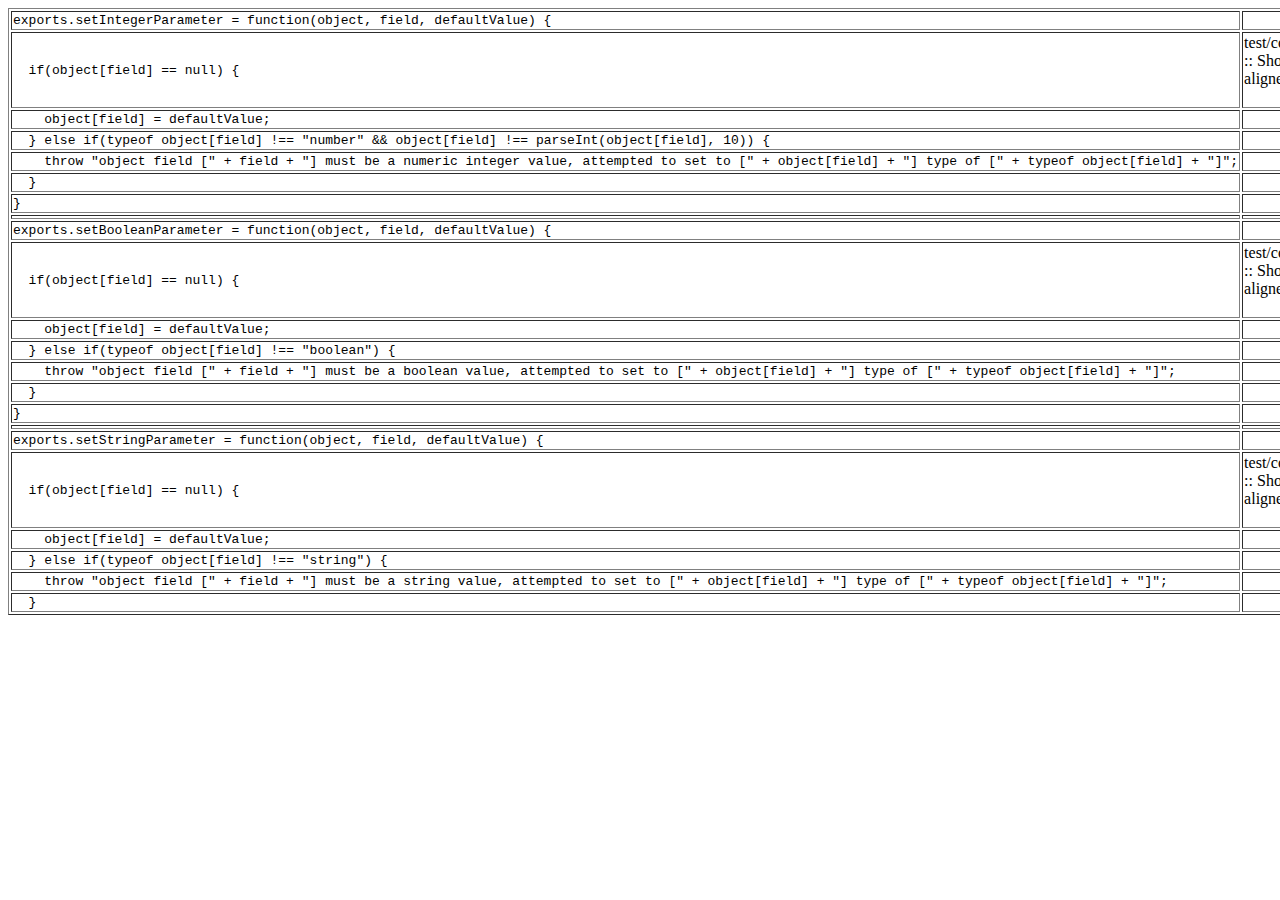
<file: node_modules/mongodb/rcover_html/mongodb_connection_connection_utils_js.html>
<html></html>
<body>
  <table width="100%" border="1">
    <tr>
      <td width="75%">
        <pre><code>exports<span class="k">.</span>setIntegerParameter <span class="k">=</span> <span class="k">function</span><span class="k">(</span>object<span class="k">,</span> field<span class="k">,</span> defaultValue<span class="k">)</span> <span class="k">{</span></code></pre>
      </td>
      <td width="25%">
      </td>
    </tr>
    <tr>
      <td width="75%">
        <pre><code>  <span class="k">if</span><span class="k">(</span>object<span class="k">[</span>field<span class="k">]</span> <span class="k">==</span> <span class="k">null</span><span class="k">)</span> <span class="k">{</span></code></pre>
      </td>
      <td width="25%">test/connection/message_parser_test.js :: Should correctly parse perfectly aligned message from socket<br/><br/>
      </td>
    </tr>
    <tr>
      <td width="75%">
        <pre><code>    object<span class="k">[</span>field<span class="k">]</span> <span class="k">=</span> defaultValue<span class="k">;</span></code></pre>
      </td>
      <td width="25%">
      </td>
    </tr>
    <tr>
      <td width="75%">
        <pre><code>  <span class="k">}</span> <span class="k">else</span> <span class="k">if</span><span class="k">(</span><span class="k">typeof</span> object<span class="k">[</span>field<span class="k">]</span> <span class="k">!==</span> <span class="s">"number"</span> <span class="k">&amp;&amp;</span> object<span class="k">[</span>field<span class="k">]</span> <span class="k">!==</span> parseInt<span class="k">(</span>object<span class="k">[</span>field<span class="k">],</span> <span class="s">10</span><span class="k">))</span> <span class="k">{</span></code></pre>
      </td>
      <td width="25%">
      </td>
    </tr>
    <tr>
      <td width="75%">
        <pre><code>    <span class="k">throw</span> <span class="s">"object field ["</span> <span class="k">+</span> field <span class="k">+</span> <span class="s">"] must be a numeric integer value, attempted to set to ["</span> <span class="k">+</span> object<span class="k">[</span>field<span class="k">]</span> <span class="k">+</span> <span class="s">"] type of ["</span> <span class="k">+</span> <span class="k">typeof</span> object<span class="k">[</span>field<span class="k">]</span> <span class="k">+</span> <span class="s">"]"</span><span class="k">;</span></code></pre>
      </td>
      <td width="25%">
      </td>
    </tr>
    <tr>
      <td width="75%">
        <pre><code>  <span class="k">}</span></code></pre>
      </td>
      <td width="25%">
      </td>
    </tr>
    <tr>
      <td width="75%">
        <pre><code><span class="k">}</span></code></pre>
      </td>
      <td width="25%">
      </td>
    </tr>
    <tr>
      <td width="75%">
        <pre><code></code></pre>
      </td>
      <td width="25%">
      </td>
    </tr>
    <tr>
      <td width="75%">
        <pre><code>exports<span class="k">.</span>setBooleanParameter <span class="k">=</span> <span class="k">function</span><span class="k">(</span>object<span class="k">,</span> field<span class="k">,</span> defaultValue<span class="k">)</span> <span class="k">{</span></code></pre>
      </td>
      <td width="25%">
      </td>
    </tr>
    <tr>
      <td width="75%">
        <pre><code>  <span class="k">if</span><span class="k">(</span>object<span class="k">[</span>field<span class="k">]</span> <span class="k">==</span> <span class="k">null</span><span class="k">)</span> <span class="k">{</span></code></pre>
      </td>
      <td width="25%">test/connection/message_parser_test.js :: Should correctly parse perfectly aligned message from socket<br/><br/>
      </td>
    </tr>
    <tr>
      <td width="75%">
        <pre><code>    object<span class="k">[</span>field<span class="k">]</span> <span class="k">=</span> defaultValue<span class="k">;</span></code></pre>
      </td>
      <td width="25%">
      </td>
    </tr>
    <tr>
      <td width="75%">
        <pre><code>  <span class="k">}</span> <span class="k">else</span> <span class="k">if</span><span class="k">(</span><span class="k">typeof</span> object<span class="k">[</span>field<span class="k">]</span> <span class="k">!==</span> <span class="s">"boolean"</span><span class="k">)</span> <span class="k">{</span></code></pre>
      </td>
      <td width="25%">
      </td>
    </tr>
    <tr>
      <td width="75%">
        <pre><code>    <span class="k">throw</span> <span class="s">"object field ["</span> <span class="k">+</span> field <span class="k">+</span> <span class="s">"] must be a boolean value, attempted to set to ["</span> <span class="k">+</span> object<span class="k">[</span>field<span class="k">]</span> <span class="k">+</span> <span class="s">"] type of ["</span> <span class="k">+</span> <span class="k">typeof</span> object<span class="k">[</span>field<span class="k">]</span> <span class="k">+</span> <span class="s">"]"</span><span class="k">;</span></code></pre>
      </td>
      <td width="25%">
      </td>
    </tr>
    <tr>
      <td width="75%">
        <pre><code>  <span class="k">}</span></code></pre>
      </td>
      <td width="25%">
      </td>
    </tr>
    <tr>
      <td width="75%">
        <pre><code><span class="k">}</span></code></pre>
      </td>
      <td width="25%">
      </td>
    </tr>
    <tr>
      <td width="75%">
        <pre><code></code></pre>
      </td>
      <td width="25%">
      </td>
    </tr>
    <tr>
      <td width="75%">
        <pre><code>exports<span class="k">.</span>setStringParameter <span class="k">=</span> <span class="k">function</span><span class="k">(</span>object<span class="k">,</span> field<span class="k">,</span> defaultValue<span class="k">)</span> <span class="k">{</span></code></pre>
      </td>
      <td width="25%">
      </td>
    </tr>
    <tr>
      <td width="75%">
        <pre><code>  <span class="k">if</span><span class="k">(</span>object<span class="k">[</span>field<span class="k">]</span> <span class="k">==</span> <span class="k">null</span><span class="k">)</span> <span class="k">{</span></code></pre>
      </td>
      <td width="25%">test/connection/message_parser_test.js :: Should correctly parse perfectly aligned message from socket<br/><br/>
      </td>
    </tr>
    <tr>
      <td width="75%">
        <pre><code>    object<span class="k">[</span>field<span class="k">]</span> <span class="k">=</span> defaultValue<span class="k">;</span></code></pre>
      </td>
      <td width="25%">
      </td>
    </tr>
    <tr>
      <td width="75%">
        <pre><code>  <span class="k">}</span> <span class="k">else</span> <span class="k">if</span><span class="k">(</span><span class="k">typeof</span> object<span class="k">[</span>field<span class="k">]</span> <span class="k">!==</span> <span class="s">"string"</span><span class="k">)</span> <span class="k">{</span></code></pre>
      </td>
      <td width="25%">
      </td>
    </tr>
    <tr>
      <td width="75%">
        <pre><code>    <span class="k">throw</span> <span class="s">"object field ["</span> <span class="k">+</span> field <span class="k">+</span> <span class="s">"] must be a string value, attempted to set to ["</span> <span class="k">+</span> object<span class="k">[</span>field<span class="k">]</span> <span class="k">+</span> <span class="s">"] type of ["</span> <span class="k">+</span> <span class="k">typeof</span> object<span class="k">[</span>field<span class="k">]</span> <span class="k">+</span> <span class="s">"]"</span><span class="k">;</span></code></pre>
      </td>
      <td width="25%">
      </td>
    </tr>
    <tr>
      <td width="75%">
        <pre><code>  <span class="k">}</span></code></pre>
      </td>
      <td width="25%">
      </td>
    </tr>
  </table>
</body>
</file>
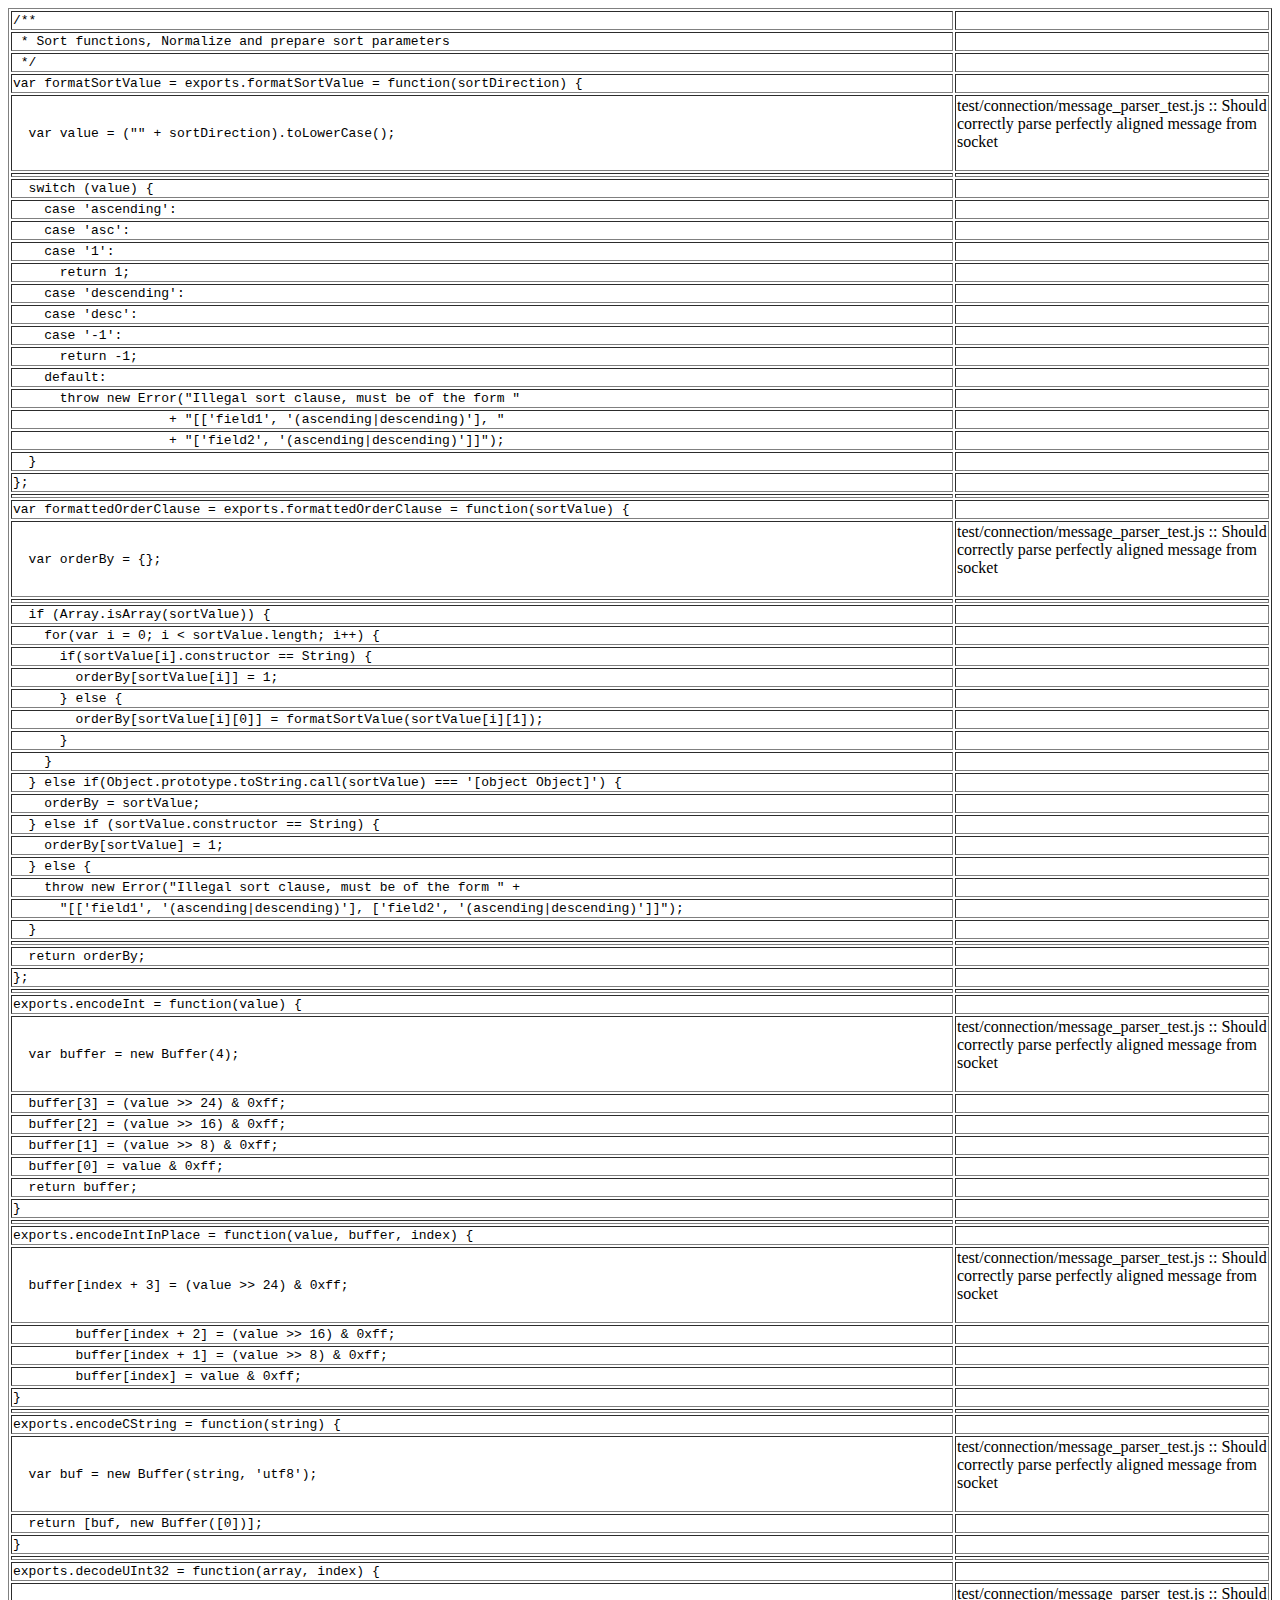
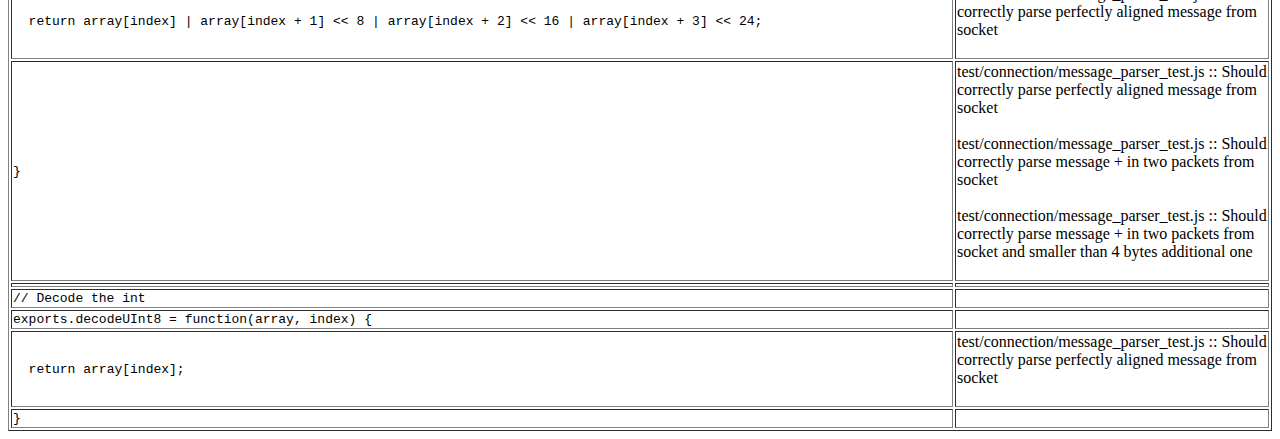
<file: node_modules/mongodb/rcover_html/mongodb_utils_js.html>
<html></html>
<body>
  <table width="100%" border="1">
    <tr>
      <td width="75%">
        <pre><code><span class="c">/**</span></code></pre>
      </td>
      <td width="25%">
      </td>
    </tr>
    <tr>
      <td width="75%">
        <pre><code><span class="c"> * Sort functions, Normalize and prepare sort parameters</span></code></pre>
      </td>
      <td width="25%">
      </td>
    </tr>
    <tr>
      <td width="75%">
        <pre><code><span class="c"> */</span></code></pre>
      </td>
      <td width="25%">
      </td>
    </tr>
    <tr>
      <td width="75%">
        <pre><code><span class="k">var</span> formatSortValue <span class="k">=</span> exports<span class="k">.</span>formatSortValue <span class="k">=</span> <span class="k">function</span><span class="k">(</span>sortDirection<span class="k">)</span> <span class="k">{</span></code></pre>
      </td>
      <td width="25%">
      </td>
    </tr>
    <tr>
      <td width="75%">
        <pre><code>  <span class="k">var</span> value <span class="k">=</span> <span class="k">(</span><span class="s">""</span> <span class="k">+</span> sortDirection<span class="k">).</span>toLowerCase<span class="k">();</span></code></pre>
      </td>
      <td width="25%">test/connection/message_parser_test.js :: Should correctly parse perfectly aligned message from socket<br/><br/>
      </td>
    </tr>
    <tr>
      <td width="75%">
        <pre><code></code></pre>
      </td>
      <td width="25%">
      </td>
    </tr>
    <tr>
      <td width="75%">
        <pre><code>  <span class="k">switch</span> <span class="k">(</span>value<span class="k">)</span> <span class="k">{</span></code></pre>
      </td>
      <td width="25%">
      </td>
    </tr>
    <tr>
      <td width="75%">
        <pre><code>    <span class="k">case</span> <span class="s">'ascending'</span><span class="k">:</span></code></pre>
      </td>
      <td width="25%">
      </td>
    </tr>
    <tr>
      <td width="75%">
        <pre><code>    <span class="k">case</span> <span class="s">'asc'</span><span class="k">:</span></code></pre>
      </td>
      <td width="25%">
      </td>
    </tr>
    <tr>
      <td width="75%">
        <pre><code>    <span class="k">case</span> <span class="s">'1'</span><span class="k">:</span></code></pre>
      </td>
      <td width="25%">
      </td>
    </tr>
    <tr>
      <td width="75%">
        <pre><code>      <span class="k">return</span> <span class="s">1</span><span class="k">;</span></code></pre>
      </td>
      <td width="25%">
      </td>
    </tr>
    <tr>
      <td width="75%">
        <pre><code>    <span class="k">case</span> <span class="s">'descending'</span><span class="k">:</span></code></pre>
      </td>
      <td width="25%">
      </td>
    </tr>
    <tr>
      <td width="75%">
        <pre><code>    <span class="k">case</span> <span class="s">'desc'</span><span class="k">:</span></code></pre>
      </td>
      <td width="25%">
      </td>
    </tr>
    <tr>
      <td width="75%">
        <pre><code>    <span class="k">case</span> <span class="s">'-1'</span><span class="k">:</span></code></pre>
      </td>
      <td width="25%">
      </td>
    </tr>
    <tr>
      <td width="75%">
        <pre><code>      <span class="k">return</span> <span class="k">-</span><span class="s">1</span><span class="k">;</span></code></pre>
      </td>
      <td width="25%">
      </td>
    </tr>
    <tr>
      <td width="75%">
        <pre><code>    <span class="k">default</span><span class="k">:</span></code></pre>
      </td>
      <td width="25%">
      </td>
    </tr>
    <tr>
      <td width="75%">
        <pre><code>      <span class="k">throw</span> <span class="k">new</span> Error<span class="k">(</span><span class="s">"Illegal sort clause, must be of the form "</span></code></pre>
      </td>
      <td width="25%">
      </td>
    </tr>
    <tr>
      <td width="75%">
        <pre><code>                    <span class="k">+</span> <span class="s">"[['field1', '(ascending|descending)'], "</span></code></pre>
      </td>
      <td width="25%">
      </td>
    </tr>
    <tr>
      <td width="75%">
        <pre><code>                    <span class="k">+</span> <span class="s">"['field2', '(ascending|descending)']]"</span><span class="k">);</span></code></pre>
      </td>
      <td width="25%">
      </td>
    </tr>
    <tr>
      <td width="75%">
        <pre><code>  <span class="k">}</span></code></pre>
      </td>
      <td width="25%">
      </td>
    </tr>
    <tr>
      <td width="75%">
        <pre><code><span class="k">}</span><span class="k">;</span></code></pre>
      </td>
      <td width="25%">
      </td>
    </tr>
    <tr>
      <td width="75%">
        <pre><code></code></pre>
      </td>
      <td width="25%">
      </td>
    </tr>
    <tr>
      <td width="75%">
        <pre><code><span class="k">var</span> formattedOrderClause <span class="k">=</span> exports<span class="k">.</span>formattedOrderClause <span class="k">=</span> <span class="k">function</span><span class="k">(</span>sortValue<span class="k">)</span> <span class="k">{</span></code></pre>
      </td>
      <td width="25%">
      </td>
    </tr>
    <tr>
      <td width="75%">
        <pre><code>  <span class="k">var</span> orderBy <span class="k">=</span> <span class="k">{}</span><span class="k">;</span></code></pre>
      </td>
      <td width="25%">test/connection/message_parser_test.js :: Should correctly parse perfectly aligned message from socket<br/><br/>
      </td>
    </tr>
    <tr>
      <td width="75%">
        <pre><code></code></pre>
      </td>
      <td width="25%">
      </td>
    </tr>
    <tr>
      <td width="75%">
        <pre><code>  <span class="k">if</span> <span class="k">(</span>Array<span class="k">.</span>isArray<span class="k">(</span>sortValue<span class="k">))</span> <span class="k">{</span></code></pre>
      </td>
      <td width="25%">
      </td>
    </tr>
    <tr>
      <td width="75%">
        <pre><code>    <span class="k">for</span><span class="k">(</span><span class="k">var</span> i <span class="k">=</span> <span class="s">0</span><span class="k">;</span> i <span class="k">&lt;</span> sortValue<span class="k">.</span>length<span class="k">;</span> i<span class="k">++)</span> <span class="k">{</span></code></pre>
      </td>
      <td width="25%">
      </td>
    </tr>
    <tr>
      <td width="75%">
        <pre><code>      <span class="k">if</span><span class="k">(</span>sortValue<span class="k">[</span>i<span class="k">].</span>constructor <span class="k">==</span> String<span class="k">)</span> <span class="k">{</span></code></pre>
      </td>
      <td width="25%">
      </td>
    </tr>
    <tr>
      <td width="75%">
        <pre><code>        orderBy<span class="k">[</span>sortValue<span class="k">[</span>i<span class="k">]]</span> <span class="k">=</span> <span class="s">1</span><span class="k">;</span></code></pre>
      </td>
      <td width="25%">
      </td>
    </tr>
    <tr>
      <td width="75%">
        <pre><code>      <span class="k">}</span> <span class="k">else</span> <span class="k">{</span></code></pre>
      </td>
      <td width="25%">
      </td>
    </tr>
    <tr>
      <td width="75%">
        <pre><code>        orderBy<span class="k">[</span>sortValue<span class="k">[</span>i<span class="k">][</span><span class="s">0</span><span class="k">]]</span> <span class="k">=</span> formatSortValue<span class="k">(</span>sortValue<span class="k">[</span>i<span class="k">][</span><span class="s">1</span><span class="k">]);</span></code></pre>
      </td>
      <td width="25%">
      </td>
    </tr>
    <tr>
      <td width="75%">
        <pre><code>      <span class="k">}</span>      </code></pre>
      </td>
      <td width="25%">
      </td>
    </tr>
    <tr>
      <td width="75%">
        <pre><code>    <span class="k">}</span></code></pre>
      </td>
      <td width="25%">
      </td>
    </tr>
    <tr>
      <td width="75%">
        <pre><code>  <span class="k">}</span> <span class="k">else</span> <span class="k">if</span><span class="k">(</span>Object<span class="k">.</span>prototype<span class="k">.</span>toString<span class="k">.</span>call<span class="k">(</span>sortValue<span class="k">)</span> <span class="k">===</span> <span class="s">'[object Object]'</span><span class="k">)</span> <span class="k">{</span></code></pre>
      </td>
      <td width="25%">
      </td>
    </tr>
    <tr>
      <td width="75%">
        <pre><code>    orderBy <span class="k">=</span> sortValue<span class="k">;</span></code></pre>
      </td>
      <td width="25%">
      </td>
    </tr>
    <tr>
      <td width="75%">
        <pre><code>  <span class="k">}</span> <span class="k">else</span> <span class="k">if</span> <span class="k">(</span>sortValue<span class="k">.</span>constructor <span class="k">==</span> String<span class="k">)</span> <span class="k">{</span></code></pre>
      </td>
      <td width="25%">
      </td>
    </tr>
    <tr>
      <td width="75%">
        <pre><code>    orderBy<span class="k">[</span>sortValue<span class="k">]</span> <span class="k">=</span> <span class="s">1</span><span class="k">;</span></code></pre>
      </td>
      <td width="25%">
      </td>
    </tr>
    <tr>
      <td width="75%">
        <pre><code>  <span class="k">}</span> <span class="k">else</span> <span class="k">{</span></code></pre>
      </td>
      <td width="25%">
      </td>
    </tr>
    <tr>
      <td width="75%">
        <pre><code>    <span class="k">throw</span> <span class="k">new</span> Error<span class="k">(</span><span class="s">"Illegal sort clause, must be of the form "</span> <span class="k">+</span></code></pre>
      </td>
      <td width="25%">
      </td>
    </tr>
    <tr>
      <td width="75%">
        <pre><code>      <span class="s">"[['field1', '(ascending|descending)'], ['field2', '(ascending|descending)']]"</span><span class="k">);</span></code></pre>
      </td>
      <td width="25%">
      </td>
    </tr>
    <tr>
      <td width="75%">
        <pre><code>  <span class="k">}</span></code></pre>
      </td>
      <td width="25%">
      </td>
    </tr>
    <tr>
      <td width="75%">
        <pre><code></code></pre>
      </td>
      <td width="25%">
      </td>
    </tr>
    <tr>
      <td width="75%">
        <pre><code>  <span class="k">return</span> orderBy<span class="k">;</span></code></pre>
      </td>
      <td width="25%">
      </td>
    </tr>
    <tr>
      <td width="75%">
        <pre><code><span class="k">}</span><span class="k">;</span></code></pre>
      </td>
      <td width="25%">
      </td>
    </tr>
    <tr>
      <td width="75%">
        <pre><code></code></pre>
      </td>
      <td width="25%">
      </td>
    </tr>
    <tr>
      <td width="75%">
        <pre><code>exports<span class="k">.</span>encodeInt <span class="k">=</span> <span class="k">function</span><span class="k">(</span>value<span class="k">)</span> <span class="k">{</span></code></pre>
      </td>
      <td width="25%">
      </td>
    </tr>
    <tr>
      <td width="75%">
        <pre><code>  <span class="k">var</span> buffer <span class="k">=</span> <span class="k">new</span> Buffer<span class="k">(</span><span class="s">4</span><span class="k">);</span></code></pre>
      </td>
      <td width="25%">test/connection/message_parser_test.js :: Should correctly parse perfectly aligned message from socket<br/><br/>
      </td>
    </tr>
    <tr>
      <td width="75%">
        <pre><code>  buffer<span class="k">[</span><span class="s">3</span><span class="k">]</span> <span class="k">=</span> <span class="k">(</span>value <span class="k">&gt;&gt;</span> <span class="s">24</span><span class="k">)</span> <span class="k">&amp;</span> <span class="s">0xff</span><span class="k">;</span>      </code></pre>
      </td>
      <td width="25%">
      </td>
    </tr>
    <tr>
      <td width="75%">
        <pre><code>  buffer<span class="k">[</span><span class="s">2</span><span class="k">]</span> <span class="k">=</span> <span class="k">(</span>value <span class="k">&gt;&gt;</span> <span class="s">16</span><span class="k">)</span> <span class="k">&amp;</span> <span class="s">0xff</span><span class="k">;</span></code></pre>
      </td>
      <td width="25%">
      </td>
    </tr>
    <tr>
      <td width="75%">
        <pre><code>  buffer<span class="k">[</span><span class="s">1</span><span class="k">]</span> <span class="k">=</span> <span class="k">(</span>value <span class="k">&gt;&gt;</span> <span class="s">8</span><span class="k">)</span> <span class="k">&amp;</span> <span class="s">0xff</span><span class="k">;</span></code></pre>
      </td>
      <td width="25%">
      </td>
    </tr>
    <tr>
      <td width="75%">
        <pre><code>  buffer<span class="k">[</span><span class="s">0</span><span class="k">]</span> <span class="k">=</span> value <span class="k">&amp;</span> <span class="s">0xff</span><span class="k">;</span></code></pre>
      </td>
      <td width="25%">
      </td>
    </tr>
    <tr>
      <td width="75%">
        <pre><code>  <span class="k">return</span> buffer<span class="k">;</span></code></pre>
      </td>
      <td width="25%">
      </td>
    </tr>
    <tr>
      <td width="75%">
        <pre><code><span class="k">}</span></code></pre>
      </td>
      <td width="25%">
      </td>
    </tr>
    <tr>
      <td width="75%">
        <pre><code></code></pre>
      </td>
      <td width="25%">
      </td>
    </tr>
    <tr>
      <td width="75%">
        <pre><code>exports<span class="k">.</span>encodeIntInPlace <span class="k">=</span> <span class="k">function</span><span class="k">(</span>value<span class="k">,</span> buffer<span class="k">,</span> index<span class="k">)</span> <span class="k">{</span></code></pre>
      </td>
      <td width="25%">
      </td>
    </tr>
    <tr>
      <td width="75%">
        <pre><code>  buffer<span class="k">[</span>index <span class="k">+</span> <span class="s">3</span><span class="k">]</span> <span class="k">=</span> <span class="k">(</span>value <span class="k">&gt;&gt;</span> <span class="s">24</span><span class="k">)</span> <span class="k">&amp;</span> <span class="s">0xff</span><span class="k">;</span>			</code></pre>
      </td>
      <td width="25%">test/connection/message_parser_test.js :: Should correctly parse perfectly aligned message from socket<br/><br/>
      </td>
    </tr>
    <tr>
      <td width="75%">
        <pre><code>	buffer<span class="k">[</span>index <span class="k">+</span> <span class="s">2</span><span class="k">]</span> <span class="k">=</span> <span class="k">(</span>value <span class="k">&gt;&gt;</span> <span class="s">16</span><span class="k">)</span> <span class="k">&amp;</span> <span class="s">0xff</span><span class="k">;</span></code></pre>
      </td>
      <td width="25%">
      </td>
    </tr>
    <tr>
      <td width="75%">
        <pre><code>	buffer<span class="k">[</span>index <span class="k">+</span> <span class="s">1</span><span class="k">]</span> <span class="k">=</span> <span class="k">(</span>value <span class="k">&gt;&gt;</span> <span class="s">8</span><span class="k">)</span> <span class="k">&amp;</span> <span class="s">0xff</span><span class="k">;</span></code></pre>
      </td>
      <td width="25%">
      </td>
    </tr>
    <tr>
      <td width="75%">
        <pre><code>	buffer<span class="k">[</span>index<span class="k">]</span> <span class="k">=</span> value <span class="k">&amp;</span> <span class="s">0xff</span><span class="k">;</span></code></pre>
      </td>
      <td width="25%">
      </td>
    </tr>
    <tr>
      <td width="75%">
        <pre><code><span class="k">}</span></code></pre>
      </td>
      <td width="25%">
      </td>
    </tr>
    <tr>
      <td width="75%">
        <pre><code></code></pre>
      </td>
      <td width="25%">
      </td>
    </tr>
    <tr>
      <td width="75%">
        <pre><code>exports<span class="k">.</span>encodeCString <span class="k">=</span> <span class="k">function</span><span class="k">(</span>string<span class="k">)</span> <span class="k">{</span></code></pre>
      </td>
      <td width="25%">
      </td>
    </tr>
    <tr>
      <td width="75%">
        <pre><code>  <span class="k">var</span> buf <span class="k">=</span> <span class="k">new</span> Buffer<span class="k">(</span>string<span class="k">,</span> <span class="s">'utf8'</span><span class="k">);</span></code></pre>
      </td>
      <td width="25%">test/connection/message_parser_test.js :: Should correctly parse perfectly aligned message from socket<br/><br/>
      </td>
    </tr>
    <tr>
      <td width="75%">
        <pre><code>  <span class="k">return</span> <span class="k">[</span>buf<span class="k">,</span> <span class="k">new</span> Buffer<span class="k">([</span><span class="s">0</span><span class="k">])];</span></code></pre>
      </td>
      <td width="25%">
      </td>
    </tr>
    <tr>
      <td width="75%">
        <pre><code><span class="k">}</span></code></pre>
      </td>
      <td width="25%">
      </td>
    </tr>
    <tr>
      <td width="75%">
        <pre><code></code></pre>
      </td>
      <td width="25%">
      </td>
    </tr>
    <tr>
      <td width="75%">
        <pre><code>exports<span class="k">.</span>decodeUInt32 <span class="k">=</span> <span class="k">function</span><span class="k">(</span>array<span class="k">,</span> index<span class="k">)</span> <span class="k">{</span></code></pre>
      </td>
      <td width="25%">
      </td>
    </tr>
    <tr>
      <td width="75%">
        <pre><code>  <span class="k">return</span> array<span class="k">[</span>index<span class="k">]</span> <span class="k">|</span> array<span class="k">[</span>index <span class="k">+</span> <span class="s">1</span><span class="k">]</span> <span class="k">&lt;&lt;</span> <span class="s">8</span> <span class="k">|</span> array<span class="k">[</span>index <span class="k">+</span> <span class="s">2</span><span class="k">]</span> <span class="k">&lt;&lt;</span> <span class="s">16</span> <span class="k">|</span> array<span class="k">[</span>index <span class="k">+</span> <span class="s">3</span><span class="k">]</span> <span class="k">&lt;&lt;</span> <span class="s">24</span><span class="k">;</span></code></pre>
      </td>
      <td width="25%">test/connection/message_parser_test.js :: Should correctly parse perfectly aligned message from socket<br/><br/>
      </td>
    </tr>
    <tr>
      <td width="75%">
        <pre><code><span class="k">}</span></code></pre>
      </td>
      <td width="25%">test/connection/message_parser_test.js :: Should correctly parse perfectly aligned message from socket<br/><br/>test/connection/message_parser_test.js :: Should correctly parse message + in two packets from socket<br/><br/>test/connection/message_parser_test.js :: Should correctly parse message + in two packets from socket and smaller than 4 bytes additional one<br/><br/>
      </td>
    </tr>
    <tr>
      <td width="75%">
        <pre><code></code></pre>
      </td>
      <td width="25%">
      </td>
    </tr>
    <tr>
      <td width="75%">
        <pre><code><span class="c">// Decode the int</span></code></pre>
      </td>
      <td width="25%">
      </td>
    </tr>
    <tr>
      <td width="75%">
        <pre><code>exports<span class="k">.</span>decodeUInt8 <span class="k">=</span> <span class="k">function</span><span class="k">(</span>array<span class="k">,</span> index<span class="k">)</span> <span class="k">{</span></code></pre>
      </td>
      <td width="25%">
      </td>
    </tr>
    <tr>
      <td width="75%">
        <pre><code>  <span class="k">return</span> array<span class="k">[</span>index<span class="k">];</span></code></pre>
      </td>
      <td width="25%">test/connection/message_parser_test.js :: Should correctly parse perfectly aligned message from socket<br/><br/>
      </td>
    </tr>
    <tr>
      <td width="75%">
        <pre><code><span class="k">}</span></code></pre>
      </td>
      <td width="25%">
      </td>
    </tr>
  </table>
</body>
</file>
